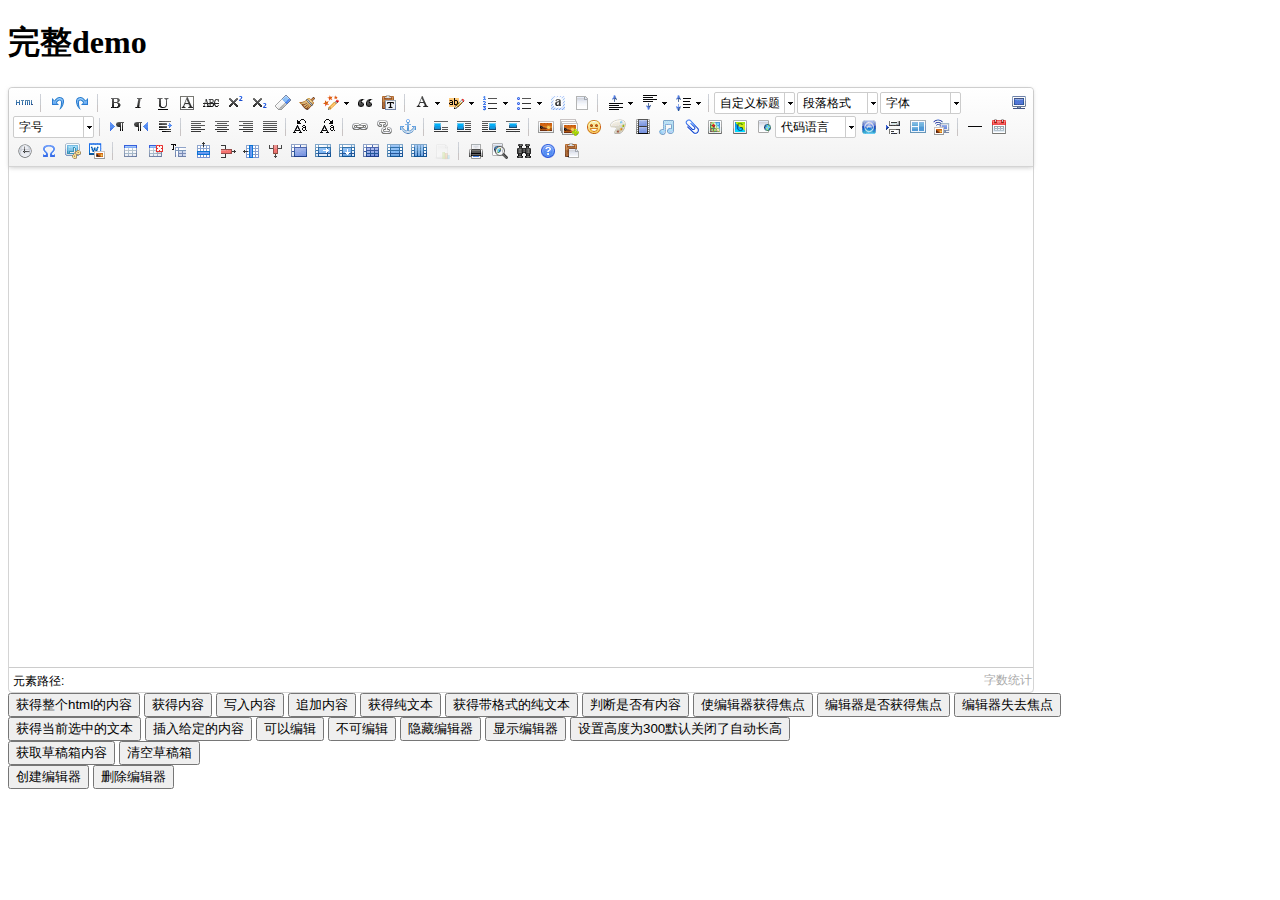
<file: Exam.Back.Mvc/H-ui.admin/lib/ueditor/1.4.3/index.html>
<!DOCTYPE HTML PUBLIC "-//W3C//DTD HTML 4.01 Transitional//EN"
        "http://www.w3.org/TR/html4/loose.dtd">
<html>
<head>
    <title>完整demo</title>
    <meta http-equiv="Content-Type" content="text/html;charset=utf-8"/>
    <script type="text/javascript" charset="utf-8" src="ueditor.config.js"></script>
    <script type="text/javascript" charset="utf-8" src="ueditor.all.min.js"> </script>
    <!--建议手动加在语言，避免在ie下有时因为加载语言失败导致编辑器加载失败-->
    <!--这里加载的语言文件会覆盖你在配置项目里添加的语言类型，比如你在配置项目里配置的是英文，这里加载的中文，那最后就是中文-->
    <script type="text/javascript" charset="utf-8" src="lang/zh-cn/zh-cn.js"></script>

    <style type="text/css">
        div{
            width:100%;
        }
    </style>
</head>
<body>
<div>
    <h1>完整demo</h1>
    <script id="editor" type="text/plain" style="width:1024px;height:500px;"></script>
</div>
<div id="btns">
    <div>
        <button onclick="getAllHtml()">获得整个html的内容</button>
        <button onclick="getContent()">获得内容</button>
        <button onclick="setContent()">写入内容</button>
        <button onclick="setContent(true)">追加内容</button>
        <button onclick="getContentTxt()">获得纯文本</button>
        <button onclick="getPlainTxt()">获得带格式的纯文本</button>
        <button onclick="hasContent()">判断是否有内容</button>
        <button onclick="setFocus()">使编辑器获得焦点</button>
        <button onmousedown="isFocus(event)">编辑器是否获得焦点</button>
        <button onmousedown="setblur(event)" >编辑器失去焦点</button>

    </div>
    <div>
        <button onclick="getText()">获得当前选中的文本</button>
        <button onclick="insertHtml()">插入给定的内容</button>
        <button id="enable" onclick="setEnabled()">可以编辑</button>
        <button onclick="setDisabled()">不可编辑</button>
        <button onclick=" UE.getEditor('editor').setHide()">隐藏编辑器</button>
        <button onclick=" UE.getEditor('editor').setShow()">显示编辑器</button>
        <button onclick=" UE.getEditor('editor').setHeight(300)">设置高度为300默认关闭了自动长高</button>
    </div>

    <div>
        <button onclick="getLocalData()" >获取草稿箱内容</button>
        <button onclick="clearLocalData()" >清空草稿箱</button>
    </div>

</div>
<div>
    <button onclick="createEditor()">
    创建编辑器</button>
    <button onclick="deleteEditor()">
    删除编辑器</button>
</div>

<script type="text/javascript">

    //实例化编辑器
    //建议使用工厂方法getEditor创建和引用编辑器实例，如果在某个闭包下引用该编辑器，直接调用UE.getEditor('editor')就能拿到相关的实例
    var ue = UE.getEditor('editor');


    function isFocus(e){
        alert(UE.getEditor('editor').isFocus());
        UE.dom.domUtils.preventDefault(e)
    }
    function setblur(e){
        UE.getEditor('editor').blur();
        UE.dom.domUtils.preventDefault(e)
    }
    function insertHtml() {
        var value = prompt('插入html代码', '');
        UE.getEditor('editor').execCommand('insertHtml', value)
    }
    function createEditor() {
        enableBtn();
        UE.getEditor('editor');
    }
    function getAllHtml() {
        alert(UE.getEditor('editor').getAllHtml())
    }
    function getContent() {
        var arr = [];
        arr.push("使用editor.getContent()方法可以获得编辑器的内容");
        arr.push("内容为：");
        arr.push(UE.getEditor('editor').getContent());
        alert(arr.join("\n"));
    }
    function getPlainTxt() {
        var arr = [];
        arr.push("使用editor.getPlainTxt()方法可以获得编辑器的带格式的纯文本内容");
        arr.push("内容为：");
        arr.push(UE.getEditor('editor').getPlainTxt());
        alert(arr.join('\n'))
    }
    function setContent(isAppendTo) {
        var arr = [];
        arr.push("使用editor.setContent('欢迎使用ueditor')方法可以设置编辑器的内容");
        UE.getEditor('editor').setContent('欢迎使用ueditor', isAppendTo);
        alert(arr.join("\n"));
    }
    function setDisabled() {
        UE.getEditor('editor').setDisabled('fullscreen');
        disableBtn("enable");
    }

    function setEnabled() {
        UE.getEditor('editor').setEnabled();
        enableBtn();
    }

    function getText() {
        //当你点击按钮时编辑区域已经失去了焦点，如果直接用getText将不会得到内容，所以要在选回来，然后取得内容
        var range = UE.getEditor('editor').selection.getRange();
        range.select();
        var txt = UE.getEditor('editor').selection.getText();
        alert(txt)
    }

    function getContentTxt() {
        var arr = [];
        arr.push("使用editor.getContentTxt()方法可以获得编辑器的纯文本内容");
        arr.push("编辑器的纯文本内容为：");
        arr.push(UE.getEditor('editor').getContentTxt());
        alert(arr.join("\n"));
    }
    function hasContent() {
        var arr = [];
        arr.push("使用editor.hasContents()方法判断编辑器里是否有内容");
        arr.push("判断结果为：");
        arr.push(UE.getEditor('editor').hasContents());
        alert(arr.join("\n"));
    }
    function setFocus() {
        UE.getEditor('editor').focus();
    }
    function deleteEditor() {
        disableBtn();
        UE.getEditor('editor').destroy();
    }
    function disableBtn(str) {
        var div = document.getElementById('btns');
        var btns = UE.dom.domUtils.getElementsByTagName(div, "button");
        for (var i = 0, btn; btn = btns[i++];) {
            if (btn.id == str) {
                UE.dom.domUtils.removeAttributes(btn, ["disabled"]);
            } else {
                btn.setAttribute("disabled", "true");
            }
        }
    }
    function enableBtn() {
        var div = document.getElementById('btns');
        var btns = UE.dom.domUtils.getElementsByTagName(div, "button");
        for (var i = 0, btn; btn = btns[i++];) {
            UE.dom.domUtils.removeAttributes(btn, ["disabled"]);
        }
    }

    function getLocalData () {
        alert(UE.getEditor('editor').execCommand( "getlocaldata" ));
    }

    function clearLocalData () {
        UE.getEditor('editor').execCommand( "clearlocaldata" );
        alert("已清空草稿箱")
    }
</script>
</body>
</html>
</file>
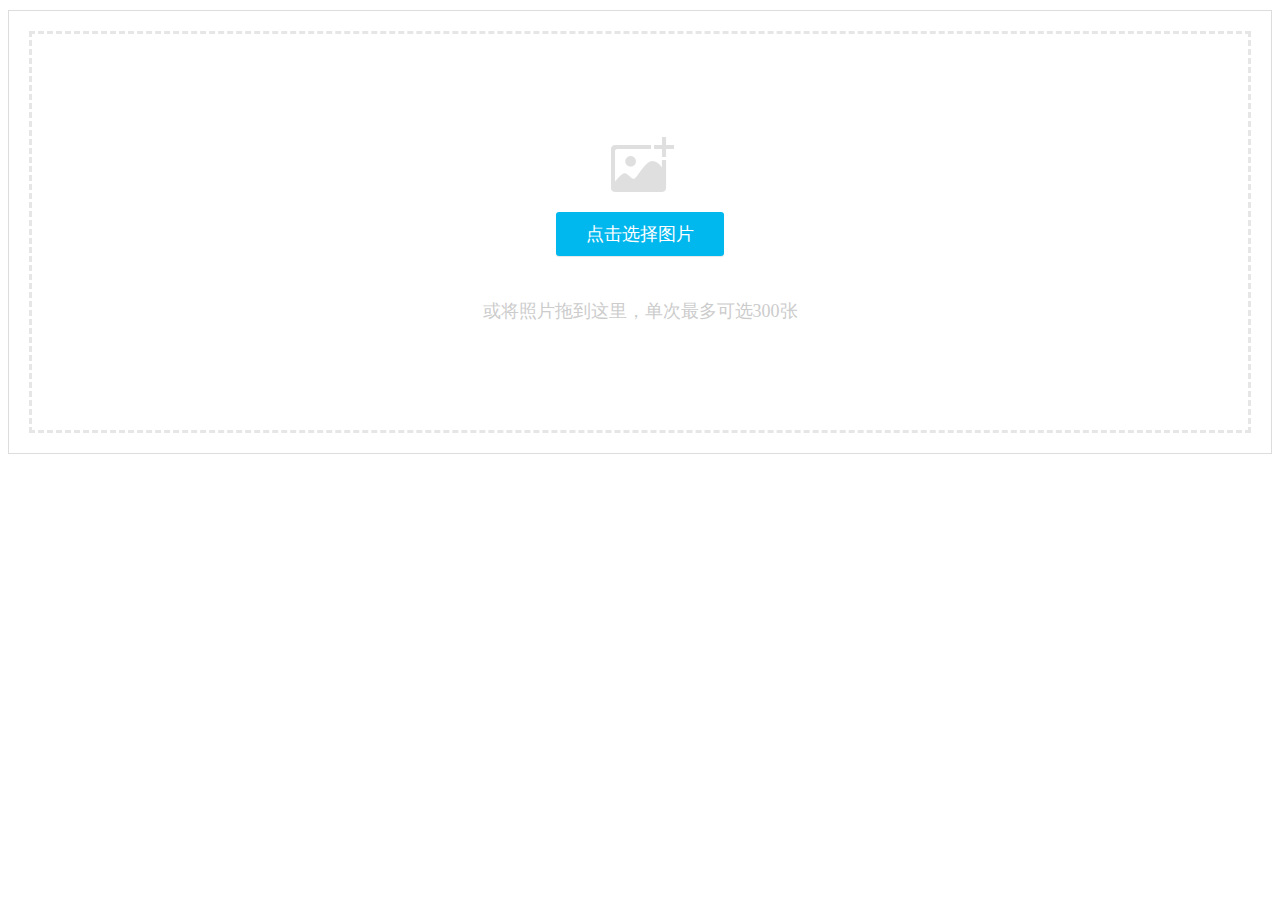
<file: Exam.Back.Mvc/H-ui.admin/lib/webuploader/0.1.5/image-upload/index.html>
<!DOCTYPE HTML>
<html>
<head>
<meta charset="utf-8">
<title>WebUploader演示</title>
<link rel="stylesheet" type="text/css" href="../webuploader.css" />
</head>
<body>
<div class="uploader-list-container">
	<div class="queueList">
		<div id="dndArea" class="placeholder">
			<div id="filePicker-2"></div>
			<p>或将照片拖到这里，单次最多可选300张</p>
		</div>
	</div>
	<div class="statusBar" style="display:none;">
		<div class="progress"> <span class="text">0%</span> <span class="percentage"></span> </div>
		<div class="info"></div>
		<div class="btns">
			<div id="filePicker2"></div>
			<div class="uploadBtn">开始上传</div>
		</div>
	</div>
</div>
<script type="text/javascript" src="../../../jquery/1.9.1/jquery.min.js"></script> 
<script type="text/javascript" src="../webuploader.min.js"></script> 
<script type="text/javascript" src="upload.js"></script>
</body>
</html>
</file>
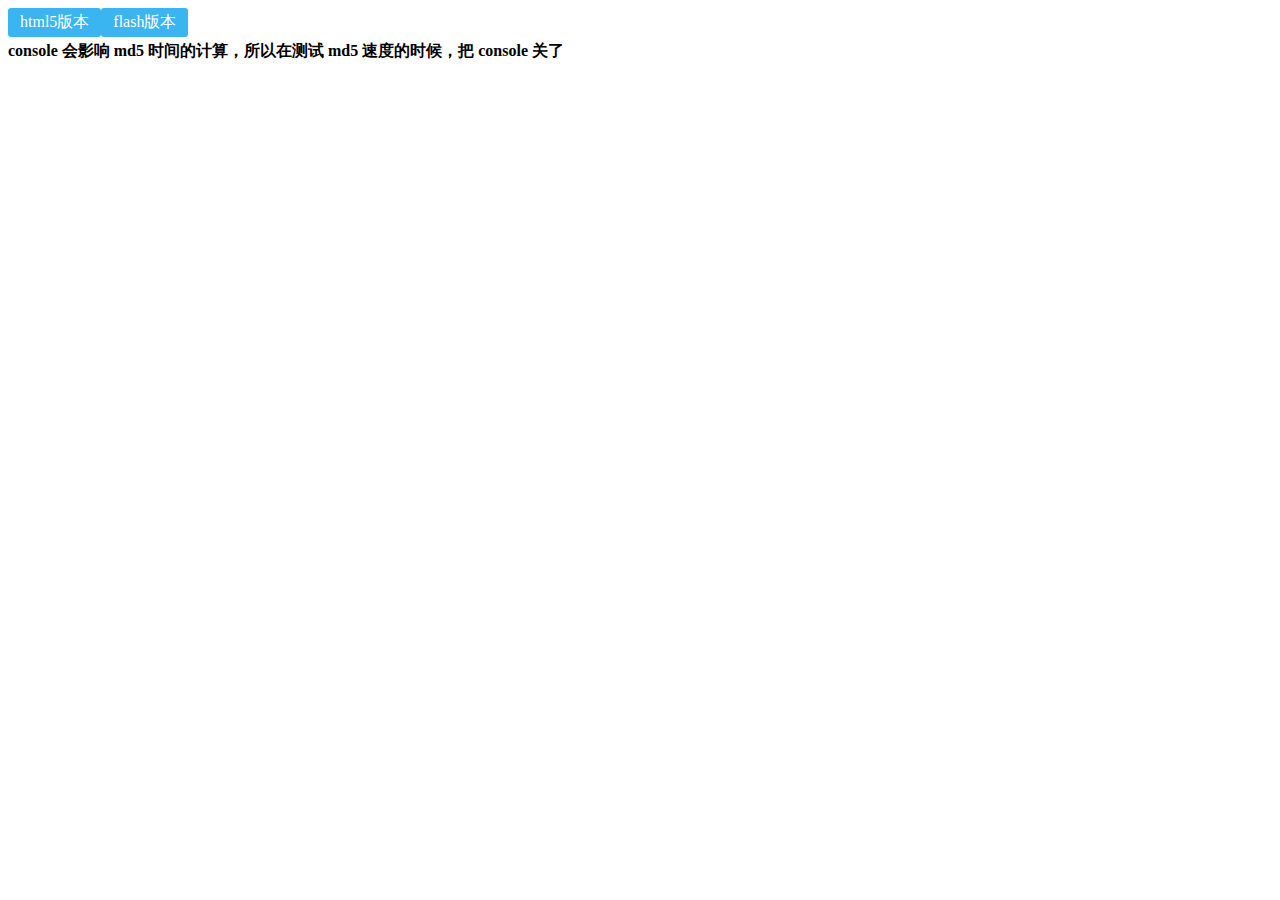
<file: Exam.Back.Mvc/H-ui.admin/lib/webuploader/0.1.5/md5-demo/index.html>
<!DOCTYPE HTML>
<html>
<head>
<meta charset="utf-8">
<title>WebUploader演示 - 带裁剪功能</title>
<link rel="stylesheet" type="text/css" href="../webuploader.css" />
</head>
<body>
<div id="wrapper">
	<div class="uploader-container">
		<div id="filePicker">html5版本</div>
		<div id="filePicker2">flash版本</div>
	</div>
	<div id="log"> <strong>console 会影响 md5 时间的计算，所以在测试 md5 速度的时候，把 console 关了</strong> </div>
</div>
<script type="text/javascript" src="../../../jquery/1.9.1/jquery.min.js"></script> 
<script type="text/javascript" src="../webuploader.min.js"></script> 
<script type="text/javascript" src="script.js"></script>
</body>
</html>
</file>
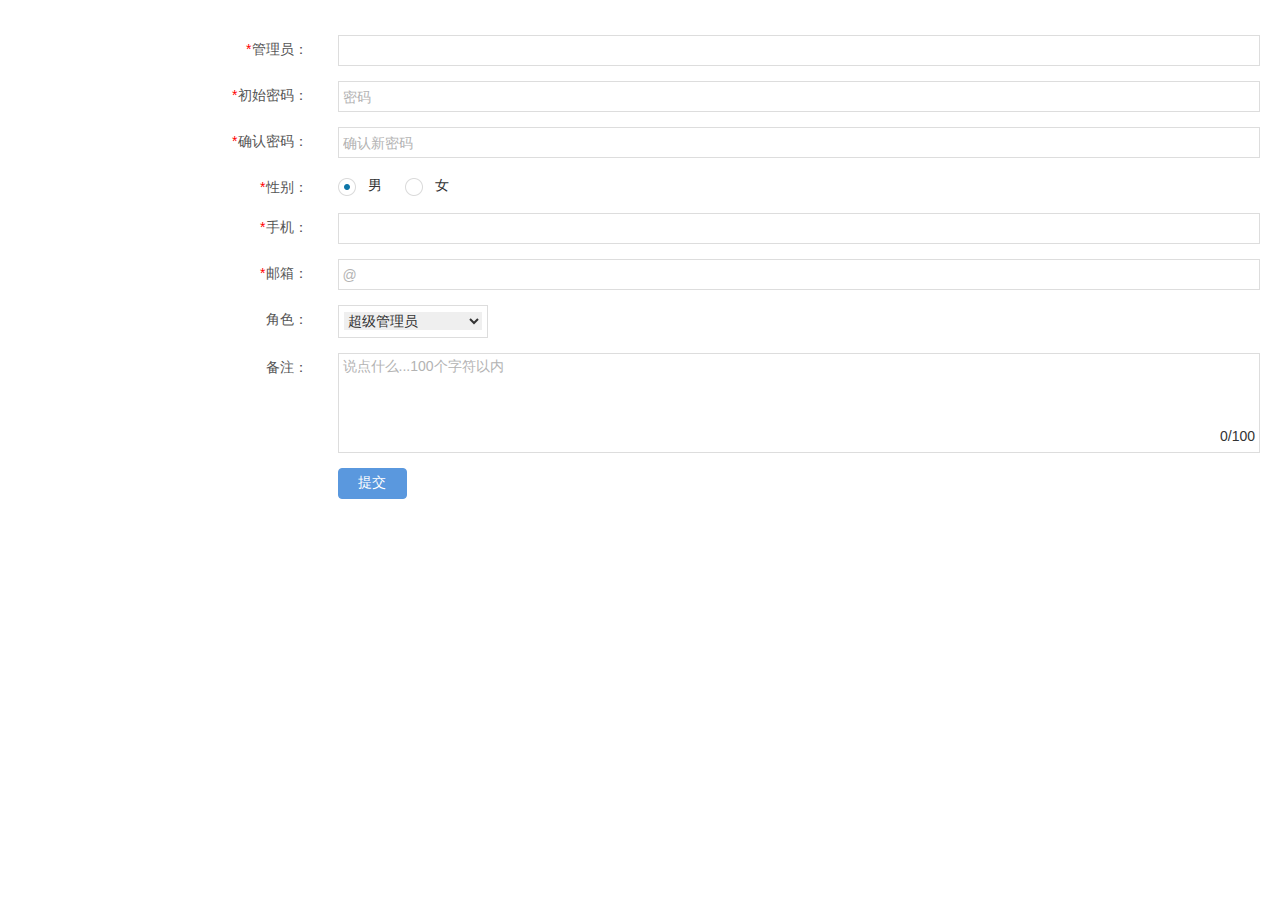
<file: Exam.Back.Mvc/H-ui.admin/admin-add.html>
<!DOCTYPE HTML>
<html>
<head>
<meta charset="utf-8">
<meta name="renderer" content="webkit|ie-comp|ie-stand">
<meta http-equiv="X-UA-Compatible" content="IE=edge,chrome=1">
<meta name="viewport" content="width=device-width,initial-scale=1,minimum-scale=1.0,maximum-scale=1.0,user-scalable=no" />
<meta http-equiv="Cache-Control" content="no-siteapp" />
<!--[if lt IE 9]>
<script type="text/javascript" src="lib/html5shiv.js"></script>
<script type="text/javascript" src="lib/respond.min.js"></script>
<![endif]-->
<link rel="stylesheet" type="text/css" href="static/h-ui/css/H-ui.min.css" />
<link rel="stylesheet" type="text/css" href="static/h-ui.admin/css/H-ui.admin.css" />
<link rel="stylesheet" type="text/css" href="lib/Hui-iconfont/1.0.8/iconfont.css" />
<link rel="stylesheet" type="text/css" href="static/h-ui.admin/skin/default/skin.css" id="skin" />
<link rel="stylesheet" type="text/css" href="static/h-ui.admin/css/style.css" />
<!--[if IE 6]>
<script type="text/javascript" src="lib/DD_belatedPNG_0.0.8a-min.js" ></script>
<script>DD_belatedPNG.fix('*');</script>
<![endif]-->
<title>添加管理员 - 管理员管理 - H-ui.admin v3.1</title>
<meta name="keywords" content="H-ui.admin v3.1,H-ui网站后台模版,后台模版下载,后台管理系统模版,HTML后台模版下载">
<meta name="description" content="H-ui.admin v3.1，是一款由国人开发的轻量级扁平化网站后台模板，完全免费开源的网站后台管理系统模版，适合中小型CMS后台系统。">
</head>
<body>
<article class="page-container">
	<form class="form form-horizontal" id="form-admin-add">
	<div class="row cl">
		<label class="form-label col-xs-4 col-sm-3"><span class="c-red">*</span>管理员：</label>
		<div class="formControls col-xs-8 col-sm-9">
			<input type="text" class="input-text" value="" placeholder="" id="adminName" name="adminName">
		</div>
	</div>
	<div class="row cl">
		<label class="form-label col-xs-4 col-sm-3"><span class="c-red">*</span>初始密码：</label>
		<div class="formControls col-xs-8 col-sm-9">
			<input type="password" class="input-text" autocomplete="off" value="" placeholder="密码" id="password" name="password">
		</div>
	</div>
	<div class="row cl">
		<label class="form-label col-xs-4 col-sm-3"><span class="c-red">*</span>确认密码：</label>
		<div class="formControls col-xs-8 col-sm-9">
			<input type="password" class="input-text" autocomplete="off"  placeholder="确认新密码" id="password2" name="password2">
		</div>
	</div>
	<div class="row cl">
		<label class="form-label col-xs-4 col-sm-3"><span class="c-red">*</span>性别：</label>
		<div class="formControls col-xs-8 col-sm-9 skin-minimal">
			<div class="radio-box">
				<input name="sex" type="radio" id="sex-1" checked>
				<label for="sex-1">男</label>
			</div>
			<div class="radio-box">
				<input type="radio" id="sex-2" name="sex">
				<label for="sex-2">女</label>
			</div>
		</div>
	</div>
	<div class="row cl">
		<label class="form-label col-xs-4 col-sm-3"><span class="c-red">*</span>手机：</label>
		<div class="formControls col-xs-8 col-sm-9">
			<input type="text" class="input-text" value="" placeholder="" id="phone" name="phone">
		</div>
	</div>
	<div class="row cl">
		<label class="form-label col-xs-4 col-sm-3"><span class="c-red">*</span>邮箱：</label>
		<div class="formControls col-xs-8 col-sm-9">
			<input type="text" class="input-text" placeholder="@" name="email" id="email">
		</div>
	</div>
	<div class="row cl">
		<label class="form-label col-xs-4 col-sm-3">角色：</label>
		<div class="formControls col-xs-8 col-sm-9"> <span class="select-box" style="width:150px;">
			<select class="select" name="adminRole" size="1">
				<option value="0">超级管理员</option>
				<option value="1">总编</option>
				<option value="2">栏目主辑</option>
				<option value="3">栏目编辑</option>
			</select>
			</span> </div>
	</div>
	<div class="row cl">
		<label class="form-label col-xs-4 col-sm-3">备注：</label>
		<div class="formControls col-xs-8 col-sm-9">
			<textarea name="" cols="" rows="" class="textarea"  placeholder="说点什么...100个字符以内" dragonfly="true" onKeyUp="$.Huitextarealength(this,100)"></textarea>
			<p class="textarea-numberbar"><em class="textarea-length">0</em>/100</p>
		</div>
	</div>
	<div class="row cl">
		<div class="col-xs-8 col-sm-9 col-xs-offset-4 col-sm-offset-3">
			<input class="btn btn-primary radius" type="submit" value="&nbsp;&nbsp;提交&nbsp;&nbsp;">
		</div>
	</div>
	</form>
</article>

<!--_footer 作为公共模版分离出去--> 
<script type="text/javascript" src="lib/jquery/1.9.1/jquery.min.js"></script> 
<script type="text/javascript" src="lib/layer/2.4/layer.js"></script>
<script type="text/javascript" src="static/h-ui/js/H-ui.min.js"></script> 
<script type="text/javascript" src="static/h-ui.admin/js/H-ui.admin.js"></script> <!--/_footer 作为公共模版分离出去-->

<!--请在下方写此页面业务相关的脚本-->
<script type="text/javascript" src="lib/jquery.validation/1.14.0/jquery.validate.js"></script> 
<script type="text/javascript" src="lib/jquery.validation/1.14.0/validate-methods.js"></script> 
<script type="text/javascript" src="lib/jquery.validation/1.14.0/messages_zh.js"></script> 
<script type="text/javascript">
$(function(){
	$('.skin-minimal input').iCheck({
		checkboxClass: 'icheckbox-blue',
		radioClass: 'iradio-blue',
		increaseArea: '20%'
	});
	
	$("#form-admin-add").validate({
		rules:{
			adminName:{
				required:true,
				minlength:4,
				maxlength:16
			},
			password:{
				required:true,
			},
			password2:{
				required:true,
				equalTo: "#password"
			},
			sex:{
				required:true,
			},
			phone:{
				required:true,
				isPhone:true,
			},
			email:{
				required:true,
				email:true,
			},
			adminRole:{
				required:true,
			},
		},
		onkeyup:false,
		focusCleanup:true,
		success:"valid",
		submitHandler:function(form){
			$(form).ajaxSubmit({
				type: 'post',
				url: "xxxxxxx" ,
				success: function(data){
					layer.msg('添加成功!',{icon:1,time:1000});
				},
                error: function(XmlHttpRequest, textStatus, errorThrown){
					layer.msg('error!',{icon:1,time:1000});
				}
			});
			var index = parent.layer.getFrameIndex(window.name);
			parent.$('.btn-refresh').click();
			parent.layer.close(index);
		}
	});
});
</script> 
<!--/请在上方写此页面业务相关的脚本-->
</body>
</html>
</file>
<file: Exam.Back.Mvc/H-ui.admin/lib/webuploader/0.1.5/webuploader.css>
.webuploader-container{position: relative; display:inline-block; vertical-align:top}
.webuploader-element-invisible{position: absolute !important;clip: rect(1px 1px 1px 1px);/* IE6, IE7*/clip: rect(1px,1px,1px,1px)}
.webuploader-pick{position: relative;display: inline-block;cursor: pointer;background:#3bb4f2;padding:4px 12px;color: #fff;text-align: center;border-radius: 3px;overflow: hidden}
.webuploader-pick-hover{background: #00a2d4}
.webuploader-pick-disable{opacity: 0.6;pointer-events:none}
.uploader-list{width: 100%;overflow: hidden}
.btn-uploadstar{vertical-align:top}
.file-item{float: left;position: relative;margin: 0 20px 20px 0;padding: 4px}
.file-item .error{position: absolute;top: 4px;left: 4px;right: 4px;background: red;color: white;text-align: center;height: 20px;font-size: 14px;line-height: 23px}
.file-item .info{position: absolute;left: 4px;bottom: 4px;right: 4px;height: 20px;line-height: 20px;text-indent: 5px;background: rgba(0, 0, 0, 0.6);color: white;overflow: hidden;white-space: nowrap;text-overflow : ellipsis;font-size: 12px;z-index: 10}
.upload-state-done:after{content:"\f00c";font-family: FontAwesome;font-style: normal;font-weight: normal;line-height: 1;-webkit-font-smoothing: antialiased;-moz-osx-font-smoothing: grayscale;font-size: 32px;position: absolute;bottom: 0;right: 4px;color: #4cae4c;z-index: 99}
.cropper-container{position: relative; overflow: hidden; -webkit-user-select: none; -moz-user-select: none; -ms-user-select: none; user-select: none; background-color: #fff; -webkit-tap-highlight-color: transparent; -webkit-touch-callout: none;}
.cropper-container .cropper-modal{position: absolute; top: 0; right: 0; bottom: 0; left: 0; background: #000; filter: alpha(opacity=50); opacity: .5;}
.cropper-container .cropper-dragger{position: absolute; top: 10%; left: 10%; width: 80%; height: 80%;}
.cropper-container .cropper-preview{display: block; width: 100%; height: 100%; -webkit-box-sizing: border-box; -moz-box-sizing: border-box; box-sizing: border-box; overflow: hidden; border-color: #69f; border-color: rgba(51, 102, 255, .75); border-style: solid; border-width: 1px;}
.cropper-container .cropper-dashed{position: absolute; display: block; filter: alpha(opacity=50); border: 0 dashed #fff; opacity: .5;}
.cropper-container .dashed-h{top: 33.3%; left: 0; width: 100%; height: 33.3%; border-top-width: 1px; border-bottom-width: 1px;}
.cropper-container .dashed-v{top: 0; left: 33.3%; width: 33.3%; height: 100%; border-right-width: 1px; border-left-width: 1px;}
.cropper-container .cropper-face,
.cropper-container .cropper-line,
.cropper-container .cropper-point{position: absolute; display: block; width: 100%; height: 100%; filter: alpha(opacity=10); opacity: .1;}
.cropper-container .cropper-face{top: 0; left: 0; cursor: move; background-color: #fff;}
.cropper-container .cropper-line{background-color: #69f;}
.cropper-container .line-e{top: 0; right: -2px; width: 5px; cursor: e-resize;}
.cropper-container .line-n{top: -2px; left: 0; height: 5px; cursor: n-resize;}
.cropper-container .line-w{top: 0; left: -2px; width: 5px; cursor: w-resize;}
.cropper-container .line-s{bottom: -2px; left: 0; height: 5px; cursor: s-resize;}
.cropper-container .cropper-point{width: 5px; height: 5px; background-color: #69f; filter: alpha(opacity=75); opacity: .75;}
.cropper-container .point-e{top: 49%; right: -2px; cursor: e-resize;}
.cropper-container .point-n{top: -2px; left: 49%; cursor: n-resize;}
.cropper-container .point-w{top: 49%; left: -2px; cursor: w-resize;}
.cropper-container .point-s{bottom: -2px; left: 49%; cursor: s-resize;}
.cropper-container .point-ne{top: -2px; right: -2px; cursor: ne-resize;}
.cropper-container .point-nw{top: -2px; left: -2px; cursor: nw-resize;}
.cropper-container .point-sw{bottom: -2px; left: -2px; cursor: sw-resize;}
.cropper-container .point-se{right: -2px; bottom: -2px; width: 20px; height: 20px; cursor: se-resize; filter: alpha(opacity=100); opacity: 1;}
.cropper-container .point-se:before{position: absolute; right: -50%; bottom: -50%; display: block; width: 200%; height: 200%; content: " "; background-color: #69f; filter: alpha(opacity=0); opacity: 0;}
@media (min-width: 768px){.cropper-container .point-se{width: 15px; height: 15px;}}
@media (min-width: 992px){.cropper-container .point-se{width: 10px; height: 10px;}}
@media (min-width: 1200px){.cropper-container .point-se{width: 5px; height: 5px; filter: alpha(opacity=75); opacity: .75;}}
.cropper-hidden{display: none !important;}
.img-preview{width: 160px; height: 90px; margin-top: 1em; border: 1px solid #ccc;}


.uploader-list-container{color: #838383; font-size: 12px; margin-top: 10px; background-color: #FFF; border:solid 1px #ddd}
.uploader-list-container .queueList{margin: 20px;}
.element-invisible{position: absolute !important; clip: rect(1px 1px 1px 1px); /* IE6, IE7 */ clip: rect(1px,1px,1px,1px);}
.uploader-list-container .placeholder{border: 3px dashed #e6e6e6; min-height: 238px; padding-top: 158px; text-align: center; background: url(images/image.png) center 93px no-repeat; color: #cccccc; font-size: 18px; position: relative;}
.uploader-list-container .placeholder .webuploader-pick{font-size: 18px; background: #00b7ee; border-radius: 3px; line-height: 44px; padding: 0 30px; color: #fff; display: inline-block; margin: 20px auto; cursor: pointer; box-shadow: 0 1px 1px rgba(0, 0, 0, 0.1);}
.uploader-list-container .placeholder .webuploader-pick-hover{background: #00a2d4;}
.uploader-list-container .placeholder .flashTip{color: #666666; font-size: 12px; position: absolute; width: 100%; text-align: center; bottom: 20px;}
.uploader-list-container .placeholder .flashTip a{color: #0785d1; text-decoration: none;}
.uploader-list-container .placeholder .flashTip a:hover{text-decoration: underline;}
.uploader-list-container .placeholder.webuploader-dnd-over{border-color: #999999;}
.uploader-list-container .placeholder.webuploader-dnd-over.webuploader-dnd-denied{border-color: red;}
.uploader-list-container .filelist{list-style: none; margin: 0; padding: 0;}
.uploader-list-container .filelist:after{content: ''; display: block; width: 0; height: 0; overflow: hidden; clear: both;}
.uploader-list-container .filelist li{width: 110px; height: 110px; background: url(images/bg.png) no-repeat; text-align: center; margin: 0 8px 20px 0; position: relative; display: inline; float: left; overflow: hidden; font-size: 12px;}
.uploader-list-container .filelist li p.log{position: relative; top: -45px;}
.uploader-list-container .filelist li p.title{position: absolute; top: 0; left: 0; width: 100%; overflow: hidden; white-space: nowrap; text-overflow : ellipsis; top: 5px; text-indent: 5px; text-align: left;}
.uploader-list-container .filelist li p.progress{position: absolute; width: 100%; bottom: 0; left: 0; height: 8px; overflow: hidden; z-index: 50;}
.uploader-list-container .filelist li p.progress span{display: none; overflow: hidden; width: 0; height: 100%; background: #1483d8 url(images/progress.png) repeat-x; -webit-transition: width 200ms linear; -moz-transition: width 200ms linear; -o-transition: width 200ms linear; -ms-transition: width 200ms linear; transition: width 200ms linear; -webkit-animation: progressmove 2s linear infinite; -moz-animation: progressmove 2s linear infinite; -o-animation: progressmove 2s linear infinite; -ms-animation: progressmove 2s linear infinite; animation: progressmove 2s linear infinite; -webkit-transform: translateZ(0);}
@-webkit-keyframes progressmove{0%{background-position: 0 0;} 100%{background-position: 17px 0;}}
@-moz-keyframes progressmove{0%{background-position: 0 0;} 100%{background-position: 17px 0;}}
@keyframes progressmove{0%{background-position: 0 0;} 100%{background-position: 17px 0;}}
.uploader-list-container .filelist li p.imgWrap{position: relative; z-index: 2; line-height: 110px; vertical-align: middle; overflow: hidden; width: 110px; height: 110px; -webkit-transform-origin: 50% 50%; -moz-transform-origin: 50% 50%; -o-transform-origin: 50% 50%; -ms-transform-origin: 50% 50%; transform-origin: 50% 50%; -webit-transition: 200ms ease-out; -moz-transition: 200ms ease-out; -o-transition: 200ms ease-out; -ms-transition: 200ms ease-out; transition: 200ms ease-out;}
.uploader-list-container .filelist li img{width: 100%;}
.uploader-list-container .filelist li p.error{background: #f43838; color: #fff; position: absolute; bottom: 0; left: 0; height: 28px; line-height: 28px; width: 100%; z-index: 100;}
.uploader-list-container .filelist li .success{display: block; position: absolute; left: 0; bottom: 0; height: 40px; width: 100%; z-index: 200; background: url(images/success.png) no-repeat right bottom;}
.uploader-list-container .filelist div.file-panel{position: absolute; height: 0; filter: progid:DXImageTransform.Microsoft.gradient(GradientType=0,startColorstr='#80000000', endColorstr='#80000000')\0; background: rgba( 0, 0, 0, 0.5 ); width: 100%; top: 0; left: 0; overflow: hidden; z-index: 300;}
.uploader-list-container .filelist div.file-panel span{width: 24px; height: 24px; display: inline; float: right; text-indent: -9999px; overflow: hidden; background: url(images/icons.png) no-repeat; margin: 5px 1px 1px; cursor: pointer;}
.uploader-list-container .filelist div.file-panel span.rotateLeft{background-position: 0 -24px;}
.uploader-list-container .filelist div.file-panel span.rotateLeft:hover{background-position: 0 0;}
.uploader-list-container .filelist div.file-panel span.rotateRight{background-position: -24px -24px;}
.uploader-list-container .filelist div.file-panel span.rotateRight:hover{background-position: -24px 0;}
.uploader-list-container .filelist div.file-panel span.cancel{background-position: -48px -24px;}
.uploader-list-container .filelist div.file-panel span.cancel:hover{background-position: -48px 0;}
.uploader-list-container .statusBar{height: 63px; border-top: 1px solid #dadada; padding: 0 20px; line-height: 63px; vertical-align: middle; position: relative;}
.uploader-list-container .statusBar .progress{border: 1px solid #1483d8; width: 198px; background: #fff; height: 18px; position: relative; display: inline-block; text-align: center; line-height: 20px; color: #6dbfff; position: relative; margin-right: 10px;}
.uploader-list-container .statusBar .progress span.percentage{width: 0; height: 100%; left: 0; top: 0; background: #1483d8; position: absolute;}
.uploader-list-container .statusBar .progress span.text{position: relative; z-index: 10;}
.uploader-list-container .statusBar .info{display: inline-block; font-size: 14px; color: #666666;}
.uploader-list-container .statusBar .btns{position: absolute; top: 10px; right: 20px; line-height: 40px;}
#filePicker{display: inline-block; float: left;}
.uploader-list-container .statusBar .btns .webuploader-pick,
.uploader-list-container .statusBar .btns .uploadBtn,
.uploader-list-container .statusBar .btns .uploadBtn.state-uploading,
.uploader-list-container .statusBar .btns .uploadBtn.state-paused{background: #ffffff; border: 1px solid #cfcfcf; color: #565656; padding: 0 18px; display: inline-block; border-radius: 3px; margin-left: 10px; cursor: pointer; font-size: 14px; float: left;}
.uploader-list-container .statusBar .btns .webuploader-pick-hover,
.uploader-list-container .statusBar .btns .uploadBtn:hover,
.uploader-list-container .statusBar .btns .uploadBtn.state-uploading:hover,
.uploader-list-container .statusBar .btns .uploadBtn.state-paused:hover{background: #f0f0f0;}
.uploader-list-container .statusBar .btns .uploadBtn{background: #00b7ee; color: #fff; border-color: transparent;}
.uploader-list-container .statusBar .btns .uploadBtn:hover{background: #00a2d4;}
.uploader-list-container .statusBar .btns .uploadBtn.disabled{pointer-events: none; opacity: 0.6;}
</file>
<file: Exam.Back.Mvc/H-ui.admin/static/h-ui.admin/css/H-ui.admin.css>
﻿@charset "utf-8";
/* -----------H-ui前端框架-------------
* H-ui.admin.css v2.5
* http://www.h-ui.net/
* Created & Modified by guojunhui
* Date modified 2016.05.31
*
* Copyright 2013-2016 北京颖杰联创科技有限公司 All rights reserved.
* Licensed under MIT license.
* http://opensource.org/licenses/MIT
*
*/
html{height:100%}
body{min-height: 100%;position: relative;font-size:14px;color:#333; background-color:#fff}
a{color:#333}a:hover,a:focus,.maincolor,.maincolor a{color:#06c}
.bg-1{ background-color:#f5fafe}
h4{line-height:30px}

/*页面框架*/
.Hui-header{position:absolute;top:0; right:0; left:0;height:44px;z-index:999; padding:0 15px}
.Hui-aside{position: absolute;top:44px;bottom:0;left:0;padding-top:10px;width:199px;z-index:99;overflow:auto; background-color:rgba(238,238,238,0.98);_background-color:rgb(238,238,238);border-right: 1px solid #e5e5e5}
.Hui-article-box{position: absolute;top:44px;right:0;bottom: 0;left:199px; overflow:hidden; z-index:1; background-color:#fff}
	.Hui-article{position: absolute;top:34px;bottom:0;left:0; right:0;overflow:auto;z-index:1}
.Hui-container{ padding:45px 0 0}
.Hui-aside,.Hui-article-box,.dislpayArrow{-moz-transition: all 0.2s ease 0s;-webkit-transition: all 0.2s ease 0s;-ms-transition: all 0.2s ease 0s;-o-transition: all 0.2s ease 0s;transition: all 0.2s ease 0s}
.big-page .Hui-article-box,.big-page .dislpayArrow,.big-page .breadcrumb{left:0px}
.big-page .Hui-aside{ left:-200px}
.page-container{ padding:20px}
@media (max-width: 767px) {
	.page-container{ padding:15px}
}
/*组件*/
/*logo*/

/*导航*/
#Hui-nav > ul > li{ font-weight:normal}
@media (max-width: 767px) {
	#Hui-nav{display: block; top: 0; left: 65px; right: 65px}
	#Hui-nav > ul { width: 100%}
	#Hui-nav > ul > li{ width: 24%;text-align:center;}
	#Hui-nav > ul > li a{ text-align: center; padding: 0}
}
#Hui-userbar{right:20px; position:absolute; top:0;}
#Hui-userbar > ul > li > a{padding:0 10px}
	
#Hui-msg .badge{ position:absolute; left:19px; top:4px; font-size:12px; font-weight:normal; padding:1px 5px}
/*左侧菜单*/
.Hui-aside .menu_dropdown dl{ margin-bottom:0}
.Hui-aside .menu_dropdown dt{display:block;line-height:35px;padding-left:15px;cursor:pointer;position:relative;border-bottom: 1px solid #e5e5e5;font-weight:normal}
.Hui-aside .menu_dropdown dt .menu_dropdown-arrow{ position:absolute;overflow: hidden; top:0; right:15px;transition-duration:0.3s ;transition-property:all}
.Hui-aside .menu_dropdown dd{ display:none}
.Hui-aside .menu_dropdown dt.selected .menu_dropdown-arrow{transform: rotate(180deg)}
.Hui-aside .menu_dropdown dd.selected{display:block; margin-left:0px}
.Hui-aside .menu_dropdown ul{padding:0px}
.Hui-aside .menu_dropdown li{line-height:35px;overflow:hidden;zoom:1}
.Hui-aside .menu_dropdown li a{padding-left:15px; display:block;font-weight: bold; margin:0}
.Hui-aside .menu_dropdown li a i{ font-weight: normal}
.Hui-aside .menu_dropdown dd ul{padding:3px 8px}
.Hui-aside .menu_dropdown dd li{line-height:32px}
.Hui-aside .menu_dropdown dd li a{line-height:32px;padding-left:26px; border-bottom:none; font-weight:normal}
.Hui-aside .menu_dropdown li a:hover{text-decoration:none}
.Hui-aside .menu_dropdown li.current a,.menu_dropdown li.current a:hover{background-color:rgba(255,255,255,0.2)}
/*菜单收缩切换*/
.dislpayArrow{position: absolute;top: 0;bottom: 0;left:200px;width:0px; height:100%;z-index:10}
.dislpayArrow a{ position:absolute; display:block; width:17px; height:61px;top:50%; margin-top:-30px;outline:none}
.dislpayArrow a.open{ background-position:0 -61px}
.dislpayArrow a:hover{ text-decoration:none; background-position:right 0}
.dislpayArrow a.open:hover{background-position:right -61px}

/*选项卡导航*/
.Hui-tabNav-wp{position:relative; height:35px;overflow:hidden}
.Hui-tabNav,
.Hui-tabNav .acrossTab li
,.Hui-tabNav .acrossTab li em{background-image:url(../images/acrossTab/acrossTab-2.png)}
.Hui-tabNav{height:35px; padding-right:75px;overflow:hidden; position:relative;background-color:#efeef0; background-repeat: repeat-x; background-position: 0 -175px;}
.Hui-tabNav .acrossTab{ position:absolute; height:26px; line-height:26px; background:none; top:8px; left:0;padding-top:0}
.Hui-tabNav .acrossTab li{height:26px;line-height:26px;}
.Hui-tabNav .acrossTab li em{ right:-16px; height: 26px; width: 16px}
.loading {background:url(../images/loading.gif) no-repeat center; height:100px}
.show_iframe{ position:absolute; top:0; right:0; left:0; bottom:0;}
.show_iframe iframe {position: absolute;bottom: 0;height: 100%;width: 100%}
.Hui-tabNav-more {position: absolute;right:0px;width:70px;top:4px;display: none}

/*面包屑导航*/
.breadcrumb{background-color:#f5f5f5; padding:0 20px; position:relative; z-index:99}
@media (max-width: 767px) {
	.breadcrumb{ padding:0 15px;}
	.show_iframe{-webkit-overflow-scrolling: touch;overflow-y: scroll;}
}

/*横向手机 竖向平板*/
@media (max-width: 767px) {
	.Hui-aside{ display:none;float:none; width:100%; height:auto; margin-top:0;padding-top:0;bottom:auto}
	.big-page .Hui-aside{ left:0!important}
		.menu_dropdown dt{line-height:44px}
		.menu_dropdown li,.menu_dropdown dd li,.menu_dropdown dd li a{ line-height:44px}
  .Hui-tabNav{ position:fixed; z-index:998}
  .Hui-article{ top:44px}
  .Hui-article-box{ position:static; left:0}
  .Hui-article-box .pd-20{padding:15px}
		.Hui-article{left:0}
		.Hui-container .bk-gray{ border:none}
		.Hui-container .pd-10{ padding:0}
}

/*==============以下是业务相关的样式====================*/
/*权限*/
.permission-list{ border:solid 1px #eee;}
.permission-list > dt{ background-color:#efefef;padding:5px 10px}
.permission-list > dd{ padding:10px; padding-left:30px}
.permission-list > dd > dl{ border-bottom:solid 1px #eee; padding:5px 0}
.permission-list > dd > dl > dt{ display:inline-block;float:left;white-space:nowrap;width:100px}
.permission-list > dd > dl > dd{ margin-left:100px;}
.permission-list > dd > dl > dd > label{ padding-right:10px}

/*图片预览*/
.portfolio-area{ margin-right: -20px;}
.portfolio-area li{position: relative; float: left; margin-right: 20px; width:162px; height:162px;margin-top: 20px;}
.portfolio-area li.hover{ z-index:9}
.portfolio-area li .portfoliobox{ position: absolute; top: 0; left: 0; width: 152px; height: 152px;padding:5px;border: solid 1px #eee; background-color: #fff;}
.portfolio-area li .checkbox{position: absolute; top: 10px; right: 5px; cursor:pointer}
.portfolio-area li.hover .portfoliobox{ height:auto;padding-bottom:10px;box-shadow:0 1px 3px rgba(68, 68, 68,0.3);-moz-box-shadow:0 1px 3px rgba(68, 68, 68,0.3);-webkit-box-shadow:0 1px 3px rgba(68, 68, 68,0.3)}
.portfolio-area li .picbox{width: 150px; height: 150px;overflow: hidden;text-align: center;vertical-align:middle;display:table-cell; line-height:150px;}
.portfolio-area li .picbox img{max-width:150px; max-height:150px;vertical-align:middle;}
.portfolio-area li .textbox{ display: none; margin-top: 5px;}
.portfolio-area li.hover .textbox{ display: block;}
.portfolio-area li label{ display:block; cursor:pointer}
</file>
<file: Exam.Back.Mvc/H-ui.admin/lib/Hui-iconfont/1.0.8/iconfont.css>
/* -----------H-ui前端框架-------------
* iconfont.css v1.0.8
* http://www.h-ui.net/
* Created & Modified by guojunhui
* Date modified 2016.06.21
*
* Copyright 2013-2015 北京颖杰联创科技有限公司 All rights reserved.
* Licensed under MIT license.
* http://opensource.org/licenses/MIT
*
*/
@font-face {font-family: "Hui-iconfont";
  src: url('iconfont.eot'); /* IE9*/
  src: url('iconfont.eot?#iefix') format('embedded-opentype'), /* IE6-IE8 */
  url('iconfont.woff') format('woff'), /* chrome、firefox */
  url('iconfont.ttf') format('truetype'), /* chrome、firefox、opera、Safari, Android, iOS 4.2+*/
  url('iconfont.svg#Hui-iconfont') format('svg'); /* iOS 4.1- */
}

.Hui-iconfont {
  font-family:"Hui-iconfont" !important;
  font-style:normal;
  -webkit-font-smoothing: antialiased;
  -webkit-text-stroke-width: 0.2px;
  -moz-osx-font-smoothing: grayscale;
}
.Hui-iconfont-gotop:before { content: "\e684"; }
.Hui-iconfont-music:before { content: "\e60f"; }
.Hui-iconfont-tags:before { content: "\e64b"; }
.Hui-iconfont-jieri:before { content: "\e727"; }
.Hui-iconfont-jishiqi:before { content: "\e728"; }
.Hui-iconfont-pad:before { content: "\e64c"; }
.Hui-iconfont-lunzi:before { content: "\e64d"; }
.Hui-iconfont-jiandao:before { content: "\e64e"; }
.Hui-iconfont-xianshiqi:before { content: "\e64f"; }
.Hui-iconfont-zhaoxiangji:before { content: "\e650"; }
.Hui-iconfont-danfanxiangji:before { content: "\e651"; }
.Hui-iconfont-dayinji:before { content: "\e652"; }
.Hui-iconfont-user-zhanzhang:before { content: "\e653"; }
.Hui-iconfont-chajian:before { content: "\e654"; }
.Hui-iconfont-arrow1-bottom:before { content: "\e674"; }
.Hui-iconfont-arrow1-left:before { content: "\e678"; }
.Hui-iconfont-arrow1-top:before { content: "\e679"; }
.Hui-iconfont-arrow1-right:before { content: "\e67a"; }
.Hui-iconfont-jieri1:before { content: "\e655"; }
.Hui-iconfont-face-weixiao:before { content: "\e656"; }
.Hui-iconfont-face-chijing:before { content: "\e657"; }
.Hui-iconfont-face-dai:before { content: "\e658"; }
.Hui-iconfont-face-shuaku:before { content: "\e659"; }
.Hui-iconfont-face-mogui:before { content: "\e65a"; }
.Hui-iconfont-face-ganga:before { content: "\e65b"; }
.Hui-iconfont-face-qin:before { content: "\e65c"; }
.Hui-iconfont-face-nu:before { content: "\e65d"; }
.Hui-iconfont-face-zhayan:before { content: "\e65e"; }
.Hui-iconfont-face-shengqi:before { content: "\e65f"; }
.Hui-iconfont-face-ma:before { content: "\e660"; }
.Hui-iconfont-face-bishi:before { content: "\e661"; }
.Hui-iconfont-face-maimeng:before { content: "\e662"; }
.Hui-iconfont-face-jingdai:before { content: "\e663"; }
.Hui-iconfont-face-yun:before { content: "\e664"; }
.Hui-iconfont-home2:before { content: "\e67f"; }
.Hui-iconfont-search2:before { content: "\e665"; }
.Hui-iconfont-share2:before { content: "\e666"; }
.Hui-iconfont-face:before { content: "\e668"; }
.Hui-iconfont-wuliu:before { content: "\e669"; }
.Hui-iconfont-dianpu:before { content: "\e66a"; }
.Hui-iconfont-chexiao:before { content: "\e66b"; }
.Hui-iconfont-zhongzuo:before { content: "\e66c"; }
.Hui-iconfont-zan:before { content: "\e66d"; }
.Hui-iconfont-cai:before { content: "\e66e"; }
.Hui-iconfont-yuyin3:before { content: "\e66f"; }
.Hui-iconfont-cart2-selected:before { content: "\e670"; }
.Hui-iconfont-weizhi:before { content: "\e671"; }
.Hui-iconfont-face-ku:before { content: "\e688"; }
.Hui-iconfont-down:before { content: "\e640"; }
.Hui-iconfont-cart2-man:before { content: "\e672"; }
.Hui-iconfont-card2-kong:before { content: "\e673"; }
.Hui-iconfont-luyin:before { content: "\e619"; }
.Hui-iconfont-html:before { content: "\e69f"; }
.Hui-iconfont-css:before { content: "\e6a0"; }
.Hui-iconfont-android:before { content: "\e6a2"; }
.Hui-iconfont-github:before { content: "\e6d1"; }
.Hui-iconfont-html5:before { content: "\e6d2"; }
.Hui-iconfont-huangguan:before { content: "\e6d3"; }
.Hui-iconfont-news:before { content: "\e616"; }
.Hui-iconfont-slider-right:before { content: "\e63d"; }
.Hui-iconfont-slider-left:before { content: "\e67d"; }
.Hui-iconfont-tuku:before { content: "\e613"; }
.Hui-iconfont-shuru:before { content: "\e647"; }
.Hui-iconfont-sanjiao:before { content: "\e67e"; }
.Hui-iconfont-share-renren:before { content: "\e6d8"; }
.Hui-iconfont-share-tweibo:before { content: "\e6d9"; }
.Hui-iconfont-arrow2-left:before { content: "\e6d4"; }
.Hui-iconfont-paixu:before { content: "\e675"; }
.Hui-iconfont-niming:before { content: "\e624"; }
.Hui-iconfont-add:before { content: "\e600"; }
.Hui-iconfont-root:before { content: "\e62d"; }
.Hui-iconfont-xuanzhong:before { content: "\e676"; }
.Hui-iconfont-weixuanzhong:before { content: "\e677"; }
.Hui-iconfont-arrow2-bottom:before { content: "\e6d5"; }
.Hui-iconfont-arrow2-top:before { content: "\e6d6"; }
.Hui-iconfont-like2:before { content: "\e648"; }
.Hui-iconfont-arrow2-right:before { content: "\e6d7"; }
.Hui-iconfont-shangyishou:before { content: "\e6db"; }
.Hui-iconfont-xiayishou:before { content: "\e6e3"; }
.Hui-iconfont-share-weixin:before { content: "\e694"; }
.Hui-iconfont-shenhe-tingyong:before { content: "\e631"; }
.Hui-iconfont-gouxuan2:before { content: "\e601"; }
.Hui-iconfont-selected:before { content: "\e617"; }
.Hui-iconfont-jianhao:before { content: "\e6a1"; }
.Hui-iconfont-user-group:before { content: "\e62b"; }
.Hui-iconfont-yiguanzhu:before { content: "\e680"; }
.Hui-iconfont-gengduo3:before { content: "\e6f9"; }
.Hui-iconfont-comment:before { content: "\e622"; }
.Hui-iconfont-tongji-zhu:before { content: "\e618"; }
.Hui-iconfont-like:before { content: "\e649"; }
.Hui-iconfont-shangjia:before { content: "\e6dc"; }
.Hui-iconfont-save:before { content: "\e632"; }
.Hui-iconfont-gongsi:before { content: "\e643"; }
.Hui-iconfont-system:before { content: "\e62e"; }
.Hui-iconfont-pifu:before { content: "\e62a"; }
.Hui-iconfont-menu:before { content: "\e667"; }
.Hui-iconfont-msg:before { content: "\e62f"; }
.Hui-iconfont-huangguan1:before { content: "\e729"; }
.Hui-iconfont-userid:before { content: "\e602"; }
.Hui-iconfont-cang-selected:before { content: "\e630"; }
.Hui-iconfont-yundown:before { content: "\e641"; }
.Hui-iconfont-help:before { content: "\e633"; }
.Hui-iconfont-chuku:before { content: "\e634"; }
.Hui-iconfont-picture:before { content: "\e646"; }
.Hui-iconfont-wenzhouyinxing:before { content: "\e6ed"; }
.Hui-iconfont-ad:before { content: "\e635"; }
.Hui-iconfont-fenlei:before { content: "\e681"; }
.Hui-iconfont-saoyisao:before { content: "\e682"; }
.Hui-iconfont-search:before { content: "\e683"; }
.Hui-iconfont-tuwenxiangqing:before { content: "\e685"; }
.Hui-iconfont-leijipingjia:before { content: "\e686"; }
.Hui-iconfont-hetong:before { content: "\e636"; }
.Hui-iconfont-tongji:before { content: "\e61a"; }
.Hui-iconfont-quanbudingdan:before { content: "\e687"; }
.Hui-iconfont-cang:before { content: "\e61b"; }
.Hui-iconfont-xiaoxi:before { content: "\e68a"; }
.Hui-iconfont-renwu:before { content: "\e637"; }
.Hui-iconfont-more:before { content: "\e68b"; }
.Hui-iconfont-zhizhao:before { content: "\e638"; }
.Hui-iconfont-fabu:before { content: "\e603"; }
.Hui-iconfont-shenhe-butongguo2:before { content: "\e6dd"; }
.Hui-iconfont-share-qq:before { content: "\e67b"; }
.Hui-iconfont-upload:before { content: "\e642"; }
.Hui-iconfont-add2:before { content: "\e604"; }
.Hui-iconfont-jiesuo:before { content: "\e605"; }
.Hui-iconfont-zhongtumoshi:before { content: "\e68c"; }
.Hui-iconfont-datumoshi:before { content: "\e68d"; }
.Hui-iconfont-face2:before { content: "\e68e"; }
.Hui-iconfont-huanyipi:before { content: "\e68f"; }
.Hui-iconfont-shijian:before { content: "\e690"; }
.Hui-iconfont-feedback:before { content: "\e691"; }
.Hui-iconfont-feedback2:before { content: "\e692"; }
.Hui-iconfont-share-pengyouquan:before { content: "\e693"; }
.Hui-iconfont-zan2:before { content: "\e697"; }
.Hui-iconfont-arrow3-bottom:before { content: "\e698"; }
.Hui-iconfont-arrow3-top:before { content: "\e699"; }
.Hui-iconfont-arrow3-right:before { content: "\e69a"; }
.Hui-iconfont-arrow3-left:before { content: "\e69b"; }
.Hui-iconfont-more2:before { content: "\e69c"; }
.Hui-iconfont-cang2-selected:before { content: "\e69d"; }
.Hui-iconfont-cang2:before { content: "\e69e"; }
.Hui-iconfont-dangan:before { content: "\e639"; }
.Hui-iconfont-money:before { content: "\e63a"; }
.Hui-iconfont-share-weibo:before { content: "\e6da"; }
.Hui-iconfont-email:before { content: "\e63b"; }
.Hui-iconfont-tongji-xian:before { content: "\e61c"; }
.Hui-iconfont-bank:before { content: "\e628"; }
.Hui-iconfont-home:before { content: "\e625"; }
.Hui-iconfont-user:before { content: "\e62c"; }
.Hui-iconfont-log:before { content: "\e623"; }
.Hui-iconfont-pages:before { content: "\e626"; }
.Hui-iconfont-sim:before { content: "\e629"; }
.Hui-iconfont-tingzhi:before { content: "\e6e4"; }
.Hui-iconfont-dengdai:before { content: "\e606"; }
.Hui-iconfont-user-add:before { content: "\e607"; }
.Hui-iconfont-copy:before { content: "\e6ea"; }
.Hui-iconfont-file:before { content: "\e63e"; }
.Hui-iconfont-share-douban:before { content: "\e67c"; }
.Hui-iconfont-share-zhihu:before { content: "\e689"; }
.Hui-iconfont-daochu:before { content: "\e644"; }
.Hui-iconfont-daoru:before { content: "\e645"; }
.Hui-iconfont-weigouxuan2:before { content: "\e608"; }
.Hui-iconfont-phone:before { content: "\e696"; }
.Hui-iconfont-bold:before { content: "\e6e7"; }
.Hui-iconfont-manage2:before { content: "\e63c"; }
.Hui-iconfont-edit:before { content: "\e6df"; }
.Hui-iconfont-del2:before { content: "\e609"; }
.Hui-iconfont-duigou:before { content: "\e6e8"; }
.Hui-iconfont-chongqi:before { content: "\e6f7"; }
.Hui-iconfont-avatar:before { content: "\e60a"; }
.Hui-iconfont-del:before { content: "\e60b"; }
.Hui-iconfont-edit2:before { content: "\e60c"; }
.Hui-iconfont-zanting:before { content: "\e6e5"; }
.Hui-iconfont-apple:before { content: "\e64a"; }
.Hui-iconfont-guangdayinxing:before { content: "\e6f0"; }
.Hui-iconfont-minshengyinxing:before { content: "\e6f4"; }
.Hui-iconfont-xiajia:before { content: "\e6de"; }
.Hui-iconfont-manage:before { content: "\e61d"; }
.Hui-iconfont-user2:before { content: "\e60d"; }
.Hui-iconfont-code:before { content: "\e6ee"; }
.Hui-iconfont-cut:before { content: "\e6ef"; }
.Hui-iconfont-link:before { content: "\e6f1"; }
.Hui-iconfont-new:before { content: "\e6f2"; }
.Hui-iconfont-ordered-list:before { content: "\e6f3"; }
.Hui-iconfont-unordered-list:before { content: "\e6f5"; }
.Hui-iconfont-share-qzone:before { content: "\e6c8"; }
.Hui-iconfont-suoding:before { content: "\e60e"; }
.Hui-iconfont-tel2:before { content: "\e6a3"; }
.Hui-iconfont-order:before { content: "\e627"; }
.Hui-iconfont-shujutongji:before { content: "\e61e"; }
.Hui-iconfont-del3:before { content: "\e6e2"; }
.Hui-iconfont-add3:before { content: "\e610"; }
.Hui-iconfont-add4:before { content: "\e61f"; }
.Hui-iconfont-xiangpicha:before { content: "\e72a"; }
.Hui-iconfont-key:before { content: "\e63f"; }
.Hui-iconfont-yuyin2:before { content: "\e6a4"; }
.Hui-iconfont-yuyin:before { content: "\e6a5"; }
.Hui-iconfont-close:before { content: "\e6a6"; }
.Hui-iconfont-xuanze:before { content: "\e6a7"; }
.Hui-iconfont-xuanzhong1:before { content: "\e6a8"; }
.Hui-iconfont-yiguanzhu1:before { content: "\e6a9"; }
.Hui-iconfont-share:before { content: "\e6aa"; }
.Hui-iconfont-zhuanfa:before { content: "\e6ab"; }
.Hui-iconfont-tianqi-duoyun:before { content: "\e6ac"; }
.Hui-iconfont-tianqi-mai:before { content: "\e6ad"; }
.Hui-iconfont-tianqi-qing:before { content: "\e6ae"; }
.Hui-iconfont-tianqi-wu:before { content: "\e6af"; }
.Hui-iconfont-tianqi-xue:before { content: "\e6b0"; }
.Hui-iconfont-tianqi-yin:before { content: "\e6b1"; }
.Hui-iconfont-tianqi-yu:before { content: "\e6b2"; }
.Hui-iconfont-daipingjia:before { content: "\e6b3"; }
.Hui-iconfont-vip-card2:before { content: "\e6b4"; }
.Hui-iconfont-jifen:before { content: "\e6b5"; }
.Hui-iconfont-youhuiquan:before { content: "\e6b6"; }
.Hui-iconfont-hongbao:before { content: "\e6b7"; }
.Hui-iconfont-cart-selected:before { content: "\e6b8"; }
.Hui-iconfont-cart-kong:before { content: "\e6b9"; }
.Hui-iconfont-jiangjia:before { content: "\e6ba"; }
.Hui-iconfont-liwu:before { content: "\e6bb"; }
.Hui-iconfont-caiqie:before { content: "\e6bc"; }
.Hui-iconfont-xuanzhuan:before { content: "\e6bd"; }
.Hui-iconfont-bigpic:before { content: "\e6be"; }
.Hui-iconfont-list:before { content: "\e6bf"; }
.Hui-iconfont-middle:before { content: "\e6c0"; }
.Hui-iconfont-hot:before { content: "\e6c1"; }
.Hui-iconfont-paishe:before { content: "\e6c2"; }
.Hui-iconfont-hot1:before { content: "\e6c3"; }
.Hui-iconfont-new1:before { content: "\e6c4"; }
.Hui-iconfont-xiaoxi1:before { content: "\e6c5"; }
.Hui-iconfont-canshu:before { content: "\e6c6"; }
.Hui-iconfont-tel:before { content: "\e6c7"; }
.Hui-iconfont-dingwei:before { content: "\e6c9"; }
.Hui-iconfont-hongbao2:before { content: "\e6ca"; }
.Hui-iconfont-2code:before { content: "\e6cb"; }
.Hui-iconfont-vip:before { content: "\e6cc"; }
.Hui-iconfont-tishi:before { content: "\e6cd"; }
.Hui-iconfont-dingyue:before { content: "\e6ce"; }
.Hui-iconfont-italic:before { content: "\e6e9"; }
.Hui-iconfont-yulan:before { content: "\e695"; }
.Hui-iconfont-usergroup2:before { content: "\e611"; }
.Hui-iconfont-goods:before { content: "\e620"; }
.Hui-iconfont-paixingbang:before { content: "\e6cf"; }
.Hui-iconfont-qingdaoyinxing:before { content: "\e6f6"; }
.Hui-iconfont-kefu:before { content: "\e6d0"; }
.Hui-iconfont-picture1:before { content: "\e612"; }
.Hui-iconfont-weigouxuan:before { content: "\e614"; }
.Hui-iconfont-fanqiang:before { content: "\e6fa"; }
.Hui-iconfont-shenhe-weitongguo:before { content: "\e6e0"; }
.Hui-iconfont-shenhe-tongguo:before { content: "\e6e1"; }
.Hui-iconfont-tongji-bing:before { content: "\e621"; }
.Hui-iconfont-gouxuan:before { content: "\e615"; }
.Hui-iconfont-jiansheyinxing:before { content: "\e6f8"; }
.Hui-iconfont-moban:before { content: "\e72b"; }
.Hui-iconfont-pay-weixin:before { content: "\e719"; }
.Hui-iconfont-pay-alipay-2:before { content: "\e71c"; }
.Hui-iconfont-beijingyinxing:before { content: "\e6fb"; }
.Hui-iconfont-guangdongfazhanyinxing:before { content: "\e703"; }
.Hui-iconfont-zhaoshangyinxing:before { content: "\e704"; }
.Hui-iconfont-zheshangyinxing:before { content: "\e712"; }
.Hui-iconfont-zhongguonongyeyinxing:before { content: "\e713"; }
.Hui-iconfont-cdbank:before { content: "\e714"; }
.Hui-iconfont-gengduo2:before { content: "\e716"; }
.Hui-iconfont-bofang:before { content: "\e6e6"; }
.Hui-iconfont-gengduo4:before { content: "\e717"; }
.Hui-iconfont-text-height:before { content: "\e6fc"; }
.Hui-iconfont-text-width:before { content: "\e6fd"; }
.Hui-iconfont-underline:before { content: "\e6fe"; }
.Hui-iconfont-star:before { content: "\e6ff"; }
.Hui-iconfont-star-half:before { content: "\e700"; }
.Hui-iconfont-star-halfempty:before { content: "\e701"; }
.Hui-iconfont-star-o:before { content: "\e702"; }
.Hui-iconfont-font:before { content: "\e6ec"; }
.Hui-iconfont-hangzhouyinxing:before { content: "\e718"; }
.Hui-iconfont-jiaotongyinxing:before { content: "\e71a"; }
.Hui-iconfont-gengduo:before { content: "\e715"; }
.Hui-iconfont-avatar2:before { content: "\e705"; }
.Hui-iconfont-close2:before { content: "\e706"; }
.Hui-iconfont-about:before { content: "\e707"; }
.Hui-iconfont-phone-android:before { content: "\e708"; }
.Hui-iconfont-search1:before { content: "\e709"; }
.Hui-iconfont-comment1:before { content: "\e70a"; }
.Hui-iconfont-read:before { content: "\e70b"; }
.Hui-iconfont-feedback1:before { content: "\e70c"; }
.Hui-iconfont-practice:before { content: "\e70d"; }
.Hui-iconfont-align-center:before { content: "\e70e"; }
.Hui-iconfont-align-justify:before { content: "\e70f"; }
.Hui-iconfont-align-left:before { content: "\e710"; }
.Hui-iconfont-align-right:before { content: "\e711"; }
.Hui-iconfont-paste:before { content: "\e6eb"; }
.Hui-iconfont-pay-alipay-1:before { content: "\e71f"; }
.Hui-iconfont-pufayinxing:before { content: "\e71b"; }
.Hui-iconfont-gongshangyinxing:before { content: "\e71d"; }
.Hui-iconfont-huaxiayinxing:before { content: "\e71e"; }
.Hui-iconfont-youzhengyinxing:before { content: "\e721"; }
.Hui-iconfont-zhongguoyinxing:before { content: "\e722"; }
.Hui-iconfont-zhongxinyinxing:before { content: "\e723"; }
.Hui-iconfont-shanghaiyinxing:before { content: "\e724"; }
.Hui-iconfont-banzhu:before { content: "\e72c"; }
.Hui-iconfont-yuedu:before { content: "\e720"; }
.Hui-iconfont-yanjing:before { content: "\e725"; }
.Hui-iconfont-power:before { content: "\e726"; }
.Hui-iconfont-moban-2:before { content: "\e72d"; }
</file>
<file: Exam.Back.Mvc/H-ui.admin/static/h-ui.admin/skin/default/skin.css>
@charset "utf-8";
/* 默认 黑色 */	
/*全站默认字体颜色*/
a{color:#333}a:hover,a:focus,.maincolor,.maincolor a{color:#06c}
.navbar{ background:#222}/*顶部导航*/
	.navbar-logo,.navbar-logo-m,.navbar-slogan,.navbar-userbar{color:#fff}/*logo 及 用户信息文字颜色*/
	.navbar-logo:hover,.navbar-logo-m:hover{color:#fff;text-decoration: none}
	
.navbar-nav > ul > li, .navbar-nav > ul > li > a{ color:#fff}/*顶部导航文字颜色*/
.navbar-userbar > ul> > li,.navbar-userbar > ul> > li > a{ color:#fff}

.Hui-aside{}/*侧边栏*/
	.Hui-aside .menu_dropdown dt{color:#333}/*左侧二级导航菜单*/
	.Hui-aside .menu_dropdown dt:hover{color:#148cf1}
	.Hui-aside .menu_dropdown dt:hover [class^="icon-"]{ color:#7e8795}
	.Hui-aside .menu_dropdown li a{color:#666;border-bottom: 1px solid #e5e5e5}
	.Hui-aside .menu_dropdown li a:hover{color:#148cf1;background-color:#fafafa}
	.Hui-aside .menu_dropdown li.current a,.menu_dropdown li.current a:hover{color:#148cf1}
	.Hui-aside .menu_dropdown dt .Hui-iconfont{ color:#a0a7b1}
	.Hui-aside .menu_dropdown dt .menu_dropdown-arrow{ color:#b6b7b8}	
	.dislpayArrow a{background:url(icon_arrow.png) no-repeat 0 0}
</file>
<file: Exam.Back.Mvc/H-ui.admin/static/h-ui.admin/css/style.css>
﻿@charset "utf-8";
/* 你自己的样式 */
</file>
<file: Exam.Back.Mvc/H-ui.admin/static/h-ui/css/H-ui.min.css>
﻿/* -----------H-ui前端框架-------------
* H-ui.css v3.1.4
* http://www.h-ui.net/
* Created & Modified by guojunhui
* Date modified 2017.07.19
*
* Copyright 2013-2017 北京颖杰联创科技有限公司 All rights reserved.
* Licensed under MIT license.
* http://opensource.org/licenses/MIT
*
*/
@charset "utf-8";*{word-wrap:break-word}html,body,h1,h2,h3,h4,h5,h6,hr,p,iframe,dl,dt,dd,ul,ol,li,pre,form,button,input,textarea,th,td,fieldset{margin:0;padding:0}ul,ol,dl{list-style-type:none}html,body{*position:static}html{font-family:sans-serif;-webkit-text-size-adjust:100%;-ms-text-size-adjust:100%;-webkit-tap-highlight-color:rgba(0,0,0,0)}address,caption,cite,code,dfn,em,th,var{font-style:normal;font-weight:400}input,button,textarea,select,optgroup,option{font-family:inherit;font-size:inherit;font-style:inherit;font-weight:inherit}input,button{overflow:visible;vertical-align:middle;outline:0}input[type="submit"],input[type="reset"],input[type="button"],input[type="text"],input[type="password"]{-webkit-appearance:none;outline:0}body,th,td,button,input,select,textarea{font-family:"Microsoft Yahei","Hiragino Sans GB","Helvetica Neue",Helvetica,tahoma,arial,"WenQuanYi Micro Hei",Verdana,sans-serif,"\5B8B\4F53";font-size:12px;color:#333;-webkit-font-smoothing:antialiased;-moz-osx-font-smoothing:grayscale}@media(max-width :767px){html{overflow-y:auto}body,th,td,button,input,select,textarea{font-size:14px}}body{line-height:1.6;position:relative}h1,h2,h3,h4,h5,h6{font-size:100%}a,area{outline:0;blr:expression(this.onFocus=this.blur())}a{text-decoration:none;cursor:pointer}a:hover{text-decoration:underline;outline:0}a.ie6:hover{zoom:1}a:focus{outline:0}a:hover,a:active{outline:0}:focus{outline:0}sub,sup{vertical-align:baseline}button,input[type="button"],input[type="submit"]{line-height:normal!important}img{border:0;vertical-align:middle}a img,img{-ms-interpolation-mode:bicubic}*html{overflow:-moz-scrollbars-vertical;zoom:expression(function(ele){ele.style.zoom = "1";document.execCommand("BackgroundImageCache",false,true)}(this))}header,footer,section,aside,details,menu,article,section,nav,address,hgroup,figure,figcaption,legend{display:block;margin:0;padding:0}time{display:inline}audio,canvas,video{display:inline-block;*display:inline;*zoom:1}audio:not([controls]){display:none}legend{width:100%;margin-bottom:20px;font-size:21px;line-height:40px;border:0;border-bottom:1px solid #e5e5e5}legend small{font-size:15px;color:#999}svg:not(:root){overflow:hidden}fieldset{border-width:0;padding:.35em .625em .75em;margin:0 2px;border:1px solid #c0c0c0}input[type="number"]::-webkit-inner-spin-button,input[type="number"]::-webkit-outer-spin-button{height:auto}input[type="search"]{-webkit-appearance:textfield}input[type="search"]::-webkit-search-cancel-button,input[type="search"]::-webkit-search-decoration{-webkit-appearance:none}.cl:after,.clearfix:after{content:"\20";display:block;height:0;clear:both;visibility:hidden}.cl,.clearfix{zoom:1}.container{padding-right:15px;padding-left:15px;margin-right:auto;margin-left:auto}.container-fluid{padding-right:15px;padding-left:15px;margin-right:auto;margin-left:auto}@media(min-width :992px){.container{width:960px}}@media(min-width :1200px){.container{width:1170px}}@media(min-width :1300px){.container{width:1270px}}@media print{.container{width:auto}}.row{box-sizing:border-box;margin-left:-15px;margin-right:-15px}.col-1,.col-2,.col-3,.col-4,.col-5,.col-6,.col-7,.col-8,.col-9,.col-10,.col-11,.col-12,.col-xs-1,.col-sm-1,.col-md-1,.col-lg-1,.col-xs-2,.col-sm-2,.col-md-2,.col-lg-2,.col-xs-3,.col-sm-3,.col-md-3,.col-lg-3,.col-xs-4,.col-sm-4,.col-md-4,.col-lg-4,.col-xs-5,.col-sm-5,.col-md-5,.col-lg-5,.col-xs-6,.col-sm-6,.col-md-6,.col-lg-6,.col-xs-7,.col-sm-7,.col-md-7,.col-lg-7,.col-xs-8,.col-sm-8,.col-md-8,.col-lg-8,.col-xs-9,.col-sm-9,.col-md-9,.col-lg-9,.col-xs-10,.col-sm-10,.col-md-10,.col-lg-10,.col-xs-11,.col-sm-11,.col-md-11,.col-lg-11,.col-xs-12,.col-sm-12,.col-md-12,.col-lg-12{min-height:1px;position:relative;padding-left:15px;padding-right:15px;box-sizing:border-box;-webkit-transition:all .3s ease-in;-moz-transition:all .3s ease-in;-o-transition:all .3s ease-in;transition:all .3s ease-in}.col-1{width:8.33333%}.col-2{width:16.66667%}.col-3{width:25%}.col-4{width:33.33333%}.col-5{width:41.66667%}.col-6{width:50%}.col-7{width:58.33333%}.col-8{width:66.66667%}.col-9{width:75%}.col-10{width:83.33333%}.col-11{width:91.66667%}.col-12{width:100%}.col-offset-0{margin-left:0}.col-offset-1{margin-left:8.33333%}.col-offset-2{margin-left:16.66667%}.col-offset-3{margin-left:25%}.col-offset-4{margin-left:33.33333%}.col-offset-5{margin-left:41.66667%}.col-offset-6{margin-left:50%}.col-offset-7{margin-left:58.33333%}.col-offset-8{margin-left:66.66667%}.col-offset-9{margin-left:75%}.col-offset-10{margin-left:83.33333%}.col-offset-11{margin-left:91.66667%}.col-push-0{position:relative;left:0;right:auto}.col-pull-0{right:0;left:auto}.col-push-1{left:8.33333%;right:auto}.col-pull-1{right:8.33333%;left:auto}.col-push-2{left:16.66667%;right:auto}.col-pull-2{right:16.66667%;left:auto}.col-push-3{left:25%;right:auto}.col-pull-3{right:25%;left:auto}.col-push-4{left:33.33333%;right:auto}.col-pull-4{right:33.33333%;left:auto}.col-push-5{left:41.66667%;right:auto}.col-pull-5{right:41.66667%;left:auto}.col-push-6{left:50%;right:auto}.col-pull-6{right:50%;left:auto}.col-push-7{left:58.33333%;right:auto}.col-pull-7{right:58.33333%;left:auto}.col-push-8{left:66.66667%;right:auto}.col-pull-8{right:66.66667%;left:auto}.col-push-9{left:75%;right:auto}.col-pull-9{right:75%;left:auto}.col-push-10{left:83.33333%;right:auto}.col-pull-10{right:83.33333%;left:auto}.col-push-11{left:91.66667%;right:auto}.col-pull-11{right:91.66667%;left:auto}.col-1-1{width:100%}.col-2-1{width:50%}.col-3-1{width:33.333333%}.col-3-2{width:66.666667%}.col-4-1{width:25%}.col-4-3{width:75%}.col-5-1{width:20%}.col-5-2{width:40%}.col-5-3{width:60%}.col-5-4{width:80%}.col-6-1{width:16.666667%}.col-6-5{width:83.333333%}.col-xs-1,.col-xs-2,.col-xs-3,.col-xs-4,.col-xs-5,.col-xs-6,.col-xs-7,.col-xs-8,.col-xs-9,.col-xs-10,.col-xs-11,.col-xs-12{float:left}.col-xs-12{width:100%}.col-xs-11{width:91.66666667%}.col-xs-10{width:83.33333333%}.col-xs-9{width:75%}.col-xs-8{width:66.66666667%}.col-xs-7{width:58.33333333%}.col-xs-6{width:50%}.col-xs-5{width:41.66666667%}.col-xs-4{width:33.33333333%}.col-xs-3{width:25%}.col-xs-2{width:16.66666667%}.col-xs-1{width:8.33333333%}.col-xs-pull-12{right:100%}.col-xs-pull-11{right:91.66666667%}.col-xs-pull-10{right:83.33333333%}.col-xs-pull-9{right:75%}.col-xs-pull-8{right:66.66666667%}.col-xs-pull-7{right:58.33333333%}.col-xs-pull-6{right:50%}.col-xs-pull-5{right:41.66666667%}.col-xs-pull-4{right:33.33333333%}.col-xs-pull-3{right:25%}.col-xs-pull-2{right:16.66666667%}.col-xs-pull-1{right:8.33333333%}.col-xs-pull-0{right:auto}.col-xs-push-12{left:100%}.col-xs-push-11{left:91.66666667%}.col-xs-push-10{left:83.33333333%}.col-xs-push-9{left:75%}.col-xs-push-8{left:66.66666667%}.col-xs-push-7{left:58.33333333%}.col-xs-push-6{left:50%}.col-xs-push-5{left:41.66666667%}.col-xs-push-4{left:33.33333333%}.col-xs-push-3{left:25%}.col-xs-push-2{left:16.66666667%}.col-xs-push-1{left:8.33333333%}.col-xs-push-0{left:auto}.col-xs-offset-12{margin-left:100%}.col-xs-offset-11{margin-left:91.66666667%}.col-xs-offset-10{margin-left:83.33333333%}.col-xs-offset-9{margin-left:75%}.col-xs-offset-8{margin-left:66.66666667%}.col-xs-offset-7{margin-left:58.33333333%}.col-xs-offset-6{margin-left:50%}.col-xs-offset-5{margin-left:41.66666667%}.col-xs-offset-4{margin-left:33.33333333%}.col-xs-offset-3{margin-left:25%}.col-xs-offset-2{margin-left:16.66666667%}.col-xs-offset-1{margin-left:8.33333333%}.col-xs-offset-0{margin-left:0}@media(max-width:767px){.responsive [class^="col-"],.responsive [class*=" col-"]{float:none!important;width:auto!important}.responsive [class^="col-offset-"],.responsive [class*=" col-offset-"]{margin-left:0!important}}@media(min-width:768px){.col-sm-1,.col-sm-10,.col-sm-11,.col-sm-12,.col-sm-2,.col-sm-3,.col-sm-4,.col-sm-5,.col-sm-6,.col-sm-7,.col-sm-8,.col-sm-9{float:left}.col-sm-12{width:100%}.col-sm-11{width:91.66666666666666%}.col-sm-10{width:83.33333333333334%}.col-sm-9{width:75%}.col-sm-8{width:66.66666666666666%}.col-sm-7{width:58.333333333333336%}.col-sm-6{width:50%}.col-sm-5{width:41.66666666666667%}.col-sm-4{width:33.33333333333333%}.col-sm-3{width:25%}.col-sm-2{width:16.666666666666664%}.col-sm-1{width:8.333333333333332%}.col-sm-pull-12{right:100%}.col-sm-pull-11{right:91.66666666666666%}.col-sm-pull-10{right:83.33333333333334%}.col-sm-pull-9{right:75%}.col-sm-pull-8{right:66.66666666666666%}.col-sm-pull-7{right:58.333333333333336%}.col-sm-pull-6{right:50%}.col-sm-pull-5{right:41.66666666666667%}.col-sm-pull-4{right:33.33333333333333%}.col-sm-pull-3{right:25%}.col-sm-pull-2{right:16.666666666666664%}.col-sm-pull-1{right:8.333333333333332%}.col-sm-pull-0{right:0}.col-sm-push-12{left:100%}.col-sm-push-11{left:91.66666666666666%}.col-sm-push-10{left:83.33333333333334%}.col-sm-push-9{left:75%}.col-sm-push-8{left:66.66666666666666%}.col-sm-push-7{left:58.333333333333336%}.col-sm-push-6{left:50%}.col-sm-push-5{left:41.66666666666667%}.col-sm-push-4{left:33.33333333333333%}.col-sm-push-3{left:25%}.col-sm-push-2{left:16.666666666666664%}.col-sm-push-1{left:8.333333333333332%}.col-sm-push-0{left:0}.col-sm-offset-12{margin-left:100%}.col-sm-offset-11{margin-left:91.66666666666666%}.col-sm-offset-10{margin-left:83.33333333333334%}.col-sm-offset-9{margin-left:75%}.col-sm-offset-8{margin-left:66.66666666666666%}.col-sm-offset-7{margin-left:58.333333333333336%}.col-sm-offset-6{margin-left:50%}.col-sm-offset-5{margin-left:41.66666666666667%}.col-sm-offset-4{margin-left:33.33333333333333%}.col-sm-offset-3{margin-left:25%}.col-sm-offset-2{margin-left:16.666666666666664%}.col-sm-offset-1{margin-left:8.333333333333332%}.col-sm-offset-0{margin-left:0}}@media(min-width:992px){.col-md-1,.col-md-10,.col-md-11,.col-md-12,.col-md-2,.col-md-3,.col-md-4,.col-md-5,.col-md-6,.col-md-7,.col-md-8,.col-md-9{float:left}.col-md-12{width:100%}.col-md-11{width:91.66666666666666%}.col-md-10{width:83.33333333333334%}.col-md-9{width:75%}.col-md-8{width:66.66666666666666%}.col-md-7{width:58.333333333333336%}.col-md-6{width:50%}.col-md-5{width:41.66666666666667%}.col-md-4{width:33.33333333333333%}.col-md-3{width:25%}.col-md-2{width:16.666666666666664%}.col-md-1{width:8.333333333333332%}.col-md-pull-12{right:100%}.col-md-pull-11{right:91.66666666666666%}.col-md-pull-10{right:83.33333333333334%}.col-md-pull-9{right:75%}.col-md-pull-8{right:66.66666666666666%}.col-md-pull-7{right:58.333333333333336%}.col-md-pull-6{right:50%}.col-md-pull-5{right:41.66666666666667%}.col-md-pull-4{right:33.33333333333333%}.col-md-pull-3{right:25%}.col-md-pull-2{right:16.666666666666664%}.col-md-pull-1{right:8.333333333333332%}.col-md-pull-0{right:0}.col-md-push-12{left:100%}.col-md-push-11{left:91.66666666666666%}.col-md-push-10{left:83.33333333333334%}.col-md-push-9{left:75%}.col-md-push-8{left:66.66666666666666%}.col-md-push-7{left:58.333333333333336%}.col-md-push-6{left:50%}.col-md-push-5{left:41.66666666666667%}.col-md-push-4{left:33.33333333333333%}.col-md-push-3{left:25%}.col-md-push-2{left:16.666666666666664%}.col-md-push-1{left:8.333333333333332%}.col-md-push-0{left:0}.col-md-offset-12{margin-left:100%}.col-md-offset-11{margin-left:91.66666666666666%}.col-md-offset-10{margin-left:83.33333333333334%}.col-md-offset-9{margin-left:75%}.col-md-offset-8{margin-left:66.66666666666666%}.col-md-offset-7{margin-left:58.333333333333336%}.col-md-offset-6{margin-left:50%}.col-md-offset-5{margin-left:41.66666666666667%}.col-md-offset-4{margin-left:33.33333333333333%}.col-md-offset-3{margin-left:25%}.col-md-offset-2{margin-left:16.666666666666664%}.col-md-offset-1{margin-left:8.333333333333332%}.col-md-offset-0{margin-left:0}}@media(min-width:1200px){.col-lg-1,.col-lg-10,.col-lg-11,.col-lg-12,.col-lg-2,.col-lg-3,.col-lg-4,.col-lg-5,.col-lg-6,.col-lg-7,.col-lg-8,.col-lg-9{float:left}.col-lg-12{width:100%}.col-lg-11{width:91.66666666666666%}.col-lg-10{width:83.33333333333334%}.col-lg-9{width:75%}.col-lg-8{width:66.66666666666666%}.col-lg-7{width:58.333333333333336%}.col-lg-6{width:50%}.col-lg-5{width:41.66666666666667%}.col-lg-4{width:33.33333333333333%}.col-lg-3{width:25%}.col-lg-2{width:16.666666666666664%}.col-lg-1{width:8.333333333333332%}.col-lg-pull-12{right:100%}.col-lg-pull-11{right:91.66666666666666%}.col-lg-pull-10{right:83.33333333333334%}.col-lg-pull-9{right:75%}.col-lg-pull-8{right:66.66666666666666%}.col-lg-pull-7{right:58.333333333333336%}.col-lg-pull-6{right:50%}.col-lg-pull-5{right:41.66666666666667%}.col-lg-pull-4{right:33.33333333333333%}.col-lg-pull-3{right:25%}.col-lg-pull-2{right:16.666666666666664%}.col-lg-pull-1{right:8.333333333333332%}.col-lg-pull-0{right:0}.col-lg-push-12{left:100%}.col-lg-push-11{left:91.66666666666666%}.col-lg-push-10{left:83.33333333333334%}.col-lg-push-9{left:75%}.col-lg-push-8{left:66.66666666666666%}.col-lg-push-7{left:58.333333333333336%}.col-lg-push-6{left:50%}.col-lg-push-5{left:41.66666666666667%}.col-lg-push-4{left:33.33333333333333%}.col-lg-push-3{left:25%}.col-lg-push-2{left:16.666666666666664%}.col-lg-push-1{left:8.333333333333332%}.col-lg-push-0{left:0}.col-lg-offset-12{margin-left:100%}.col-lg-offset-11{margin-left:91.66666666666666%}.col-lg-offset-10{margin-left:83.33333333333334%}.col-lg-offset-9{margin-left:75%}.col-lg-offset-8{margin-left:66.66666666666666%}.col-lg-offset-7{margin-left:58.333333333333336%}.col-lg-offset-6{margin-left:50%}.col-lg-offset-5{margin-left:41.66666666666667%}.col-lg-offset-4{margin-left:33.33333333333333%}.col-lg-offset-3{margin-left:25%}.col-lg-offset-2{margin-left:16.666666666666664%}.col-lg-offset-1{margin-left:8.333333333333332%}.col-lg-offset-0{margin-left:0}}.visible-xs,.visible-sm,.visible-md,.visible-lg,.visible-xs-block,.visible-xs-inline,.visible-xs-inline-block,.visible-sm-block,.visible-sm-inline,.visible-sm-inline-block,.visible-md-block,.visible-md-inline,.visible-md-inline-block,.visible-lg-block,.visible-lg-inline,.visible-lg-inline-block{display:none!important}@media(max-width :767px){.visible-xs{display:block!important}table.visible-xs{display:table}tr.visible-xs{display:table-row!important}th.visible-xs,td.visible-xs{display:table-cell!important}.hidden-xs{display:none!important}.visible-xs-block{display:block!important}.visible-xs-inline{display:inline!important}.visible-xs-inline-block{display:inline-block!important}}@media(min-width :768px) and (max-width:991px){.visible-sm{display:block!important}table.visible-sm{display:table}tr.visible-sm{display:table-row!important}th.visible-sm,td.visible-sm{display:table-cell!important}.hidden-sm{display:none!important}.visible-sm-block{display:block!important}.visible-sm-inline{display:inline!important}.visible-sm-inline-block{display:inline-block!important}}@media(min-width :992px) and (max-width:1199px){.visible-md{display:block!important}table.visible-md{display:table}tr.visible-md{display:table-row!important}th.visible-md,td.visible-md{display:table-cell!important}.hidden-md{display:none!important}.visible-md-block{display:block!important}.visible-md-inline{display:inline!important}.visible-md-inline-block{display:inline-block!important}}@media(min-width :1200px){.visible-lg{display:block!important}table.visible-lg{display:table}tr.visible-lg{display:table-row!important}th.visible-lg,td.visible-lg{display:table-cell!important}.hidden-lg{display:none!important}.visible-lg-block{display:block!important}.visible-lg-inline{display:inline!important}.visible-lg-inline-block{display:inline-block!important}}.visible-print{display:none!important}.visible-print-block{display:none!important}.visible-print-inline{display:none!important}.visible-print-inline-block{display:none!important}@media print{.visible-print{display:block!important}table.visible-print{display:table}tr.visible-print{display:table-row!important}th.visible-print,td.visible-print{display:table-cell!important}.visible-print-block{display:block!important}.visible-print-inline{display:inline!important}.visible-print-inline-block{display:inline-block!important}.hidden-print{display:none!important}}.containBox{background-color:#fff;position:relative;z-index:100;zoom:1;-moz-transition:-moz-transform .2s ease-out;-webkit-transition:-webkit-transform .2s ease-out;-o-transition:-o-transform .2s ease-out;transition:transform .2s ease-out;top:0}.sideBox{display:none}.containBox-bg{display:none}@media(max-width:767px){body,.content{font-size:16px;line-height:1.6}html,body{height:100%}.containBox{position:fixed;top:0;left:0;right:0;bottom:0;overflow:hidden}.containBox-bg{position:fixed;width:100%;top:0;left:0;display:block;z-index:2000}.sideBox{position:absolute;display:block;z-index:99;right:0;top:0;bottom:0;width:250px;background-color:#303135}.sideBox .navbar-nav{display:block}.sideBox .navbar-nav li{border-bottom:1px solid #222;display:block}.sideBox .navbar-nav a{color:#fff;display:block;padding-left:20px;padding:10px 30px}.sideBox .navbar-nav a:hover{text-decoration:none}.Hui-wraper{width:auto;padding:0 10px}.AD-img img{width:100%;height:auto}body.sideBox-open .containBox{-moz-transform:translate3d(-250px,0,0);-webkit-transform:translate3d(-250px,0,0);transform:translate3d(-250px,0,0);backface-visibility:hidden;-webkit-backface-visibility:hidden;-moz-backface-visibility:hidden;-ms-backface-visibility:hidden}.wap-container{height:100%;width:100%;min-width:320px;overflow:auto}body.sideBox-open .containBox-bg{bottom:0;right:0}}.Hui-wraper,.wp{margin-left:auto;margin-right:auto;text-align:left}.sd{float:right}.ct2 .mn{float:left}.ct2 .sd{float:right}.ct2_r .leftmenu{float:left}.ct2_r .mn{float:right}.ct3 .app{float:left;margin-right:20px}.ct3 .mn{float:left;border-left:solid 1px #ddd}.ct3 .sd{float:right}.w-1000{width:1000px}.w-980{width:980px}.w-300{width:300px}.w-200{width:200px}@media(max-width:1000px){.Hui-wraper,.wp,{width:auto!important;padding:0 15px!important}}@media print{.Hui-wraper{width:auto}}h1,h2,h3,h4,h5,h6{font-weight:500;line-height:1.1;color:inherit}h1 small,h2 small,h3 small,h4 small,h5 small,h6 small,h1 .small,h2 .small,h3 .small,h4 .small,h5 .small,h6 .small{font-weight:400;line-height:1;color:#999}h1,h2,h3{padding-top:20px;padding-bottom:10px}h1 small,h2 small,h3 small,h1 .small,h2 .small,h3 .small{font-size:65%}h4,h5,h6{margin-top:10px;margin-bottom:10px}h4 small,h5 small,h6 small,h4 .small,h5 .small,h6 .small{font-size:75%}h1{font-size:36px}h2{font-size:30px}h3{font-size:24px}h4{font-size:18px}h5{font-size:14px}h6{font-size:12px}p{margin-bottom:10px}small{font-size:85%}b,strong{font-weight:bold}em{font-style:italic}cite{font-style:normal}mark{color:#000;background:#ff0}dfn{font-style:italic}del{}code,kbd,pre,samp{font-family:monospace,serif;font-size:1em}pre{white-space:pre-wrap}.uppercase{text-transform:uppercase}.lowercase{text-transform:lowercase}.capitalize{text-transform:capitalize}.en{font-family:Arial!important}.text-l{text-align:left}.text-r{text-align:right}.text-c{text-align:center}.va *{vertical-align:sub!important;*vertical-align:middle!important;_vertical-align:middle!important}.va-t{vertical-align:top!important}.va-m{vertical-align:middle!important}.va-b{vertical-align:bottom!important}.pos-r{position:relative}.pos-a{position:absolute}.pos-f{position:fixed}.l,.f-l{float:left!important;_display:inline}.r,.f-r{float:right!important;_display:inline}[class*="span"].r,[class*="span"].f-r{float:right}.pos-left{left:0;right:auto}.pos-right{right:0;left:auto}.pos-top{top:0;bottom:auto}.pos-bottom{top:auto;bottom:0}.text-overflow{overflow:hidden;text-overflow:ellipsis;white-space:nowrap}.line{font-size:0;line-height:0;border-top:solid 1px #eee;float:none}.mt-5{margin-top:5px}.mt-10{margin-top:10px}.mt-15{margin-top:15px}.mt-20{margin-top:20px}.mt-25{margin-top:25px}.mt-30{margin-top:30px}.mt-35{margin-top:35px}.mt-40{margin-top:40px}.mt-50{margin-top:50px}.mb-5{margin-bottom:5px}.mb-10{margin-bottom:10px}.mb-15{margin-bottom:15px}.mb-20{margin-bottom:20px}.mb-30{margin-bottom:30px}.mb-40{margin-bottom:40px}.mb-50{margin-bottom:50px}.ml-5{margin-left:5px}.ml-10{margin-left:10px}.ml-15{margin-left:15px}.ml-20{margin-left:20px}.ml-30{margin-left:30px}.ml-40{margin-left:40px}.ml-50{margin-left:50px}.mr-5{margin-right:5px}.mr-10{margin-right:10px}.mr-15{margin-right:15px}.mr-20{margin-right:20px}.mr-30{margin-right:30px}.mr-40{margin-right:40px}.mr-50{margin-right:50px}.pt-5{padding-top:5px}.pt-10{padding-top:10px}.pt-15{padding-top:15px}.pt-20{padding-top:20px}.pt-25{padding-top:25px}.pt-30{padding-top:30px}.pb-5{padding-bottom:5px}.pb-10{padding-bottom:10px}.pb-15{padding-bottom:15px}.pb-20{padding-bottom:20px}.pb-25{padding-bottom:25px}.pb-30{padding-bottom:30px}.pl-5{padding-left:5px}.pl-10{padding-left:10px}.pl-15{padding-left:15px}.pl-20{padding-left:20px}.pl-25{padding-left:25px}.pl-30{padding-left:30px}.pr-5{padding-right:5px}.pr-10{padding-right:10px}.pr-15{padding-right:15px}.pr-20{padding-right:20px}.pr-25{padding-right:25px}.pr-30{padding-right:30px}.pd-5{padding:5px}.pd-10{padding:10px}.pd-15{padding:15px}.pd-20{padding:20px}.pd-25{padding:25px}.pd-30{padding:30px}.pd-40{padding:40px}.bk-gray{border:solid 1px #eee}.radius{border-radius:4px}.size-MINI.radius{border-radius:3px}.size-L.radius{border-radius:5px}.size-XL.radius{border-radius:6px}.round{border-radius:50%;overflow:hidden}.box-shadow{-webkit-box-shadow:0 1px 2px rgba(0,0,0,0.1);box-shadow:0 1px 2px rgba(0,0,0,0.1)}.text-shadow{-webkit-text-shadow:0 0 2px rgba(0,0,0,0.2);text-shadow:0 0 2px rgba(0,0,0,0.2)}.pipe{margin:0 5px;color:#CCC;font-size:10px!important}.f-12{font-size:12px}.f-14{font-size:14px}.f-16{font-size:16px}.f-18{font-size:18px}.f-20{font-size:20px}.f-22{font-size:22px}.f-24{font-size:24px}.f-26{font-size:26px}.f-28{font-size:28px}.f-30{font-size:30px}.lh-16{line-height:16px}.lh-18{line-height:18px}.lh-20{line-height:20px}.lh-22{line-height:22px}.lh-24{line-height:24px}.lh-26{line-height:26px}.lh-28{line-height:28px}.lh-30{line-height:30px}.l16{line-height:16px}.l18{line-height:18px}.l20{line-height:20px}.l22{line-height:22px}.l-24{line-height:24px}.l-26{line-height:26px}.l-28{line-height:28px}.l-30{line-height:30px}body{background-color:#fff;color:#333}.bg-fff{background-color:#fff}a{color:#333}a:hover,.active a{color:#06c}.c-primary,.c-primary a,a.c-primary{color:#5a98de}.c-primary a:hover,a.c-primary:hover{color:#5a98de}.c-secondary,.c-secondary a,a.c-secondary{color:#555}.c-secondary a:hover,a.c-secondary:hover{color:#555}.c-success,.c-success a,a.c-success{color:#5eb95e}.c-success a:hover,a.c-success:hover{color:#5eb95e}.c-danger,.c-danger a,a.c-danger{color:#dd514c}.c-danger a:hover,a.c-danger:hover{color:#dd514c}.c-warning,.c-warning a,a.c-warning{color:#f37b1d}.c-warning a:hover,a.c-warning:hover{color:#f37b1d}.c-error,.c-error a,a.c-error{color:#c00}.c-error a:hover,a.c-error:hover{color:#c00}.c-333,.c-333 a,a.c-333{color:#333}.c-333 a:hover,a.c-333:hover{color:#333}.c-666,.c-666 a,a.c-666{color:#666}.c-666 a:hover,a.c-666:hover{color:#666}.c-999,.c-999 a,a.c-999{color:#999}.c-999 a:hover,a.c-999:hover{color:#999}.c-red,.c-red a,a.c-red{color:red}.c-red a:hover,a.c-red:hover{color:red}.c-green,.c-green a,a.c-green{color:green}.c-red a:hover,a.c-red:hover{color:green}.c-blue,.c-blue a,a.c-blue{color:blue}.c-blue a:hover,a.c-blue:hover{color:blue}.c-white,.c-white a,a.c-white{color:white}.c-white a:hover,a.c-white:hover{color:white}.c-black,.c-black a{color:black}.c-black a:hover,a.c-black:hover{color:black}.c-orange,.c-orange a,a.c-orange{color:orange}.c-orange a:hover,a.c-orange:hover{color:orange}abbr[title],abbr[data-original-title]{cursor:help;border-bottom:1px dotted #999}abbr.initialism{font-size:90%;text-transform:uppercase}address{display:block;margin-bottom:20px;font-style:normal;line-height:20px}blockquote{padding:0 0 0 15px;margin:0 0 20px;border-left:5px solid #eee}blockquote p{margin-bottom:0;font-size:17.5px;font-weight:300;line-height:1.25}blockquote small{display:block;line-height:20px;color:#999}blockquote small:before{content:'\2014 \00A0'}blockquote.text-r{padding-right:15px;padding-left:0;border-right:5px solid #eee;border-left:0}blockquote.text-r p,blockquote.text-r small{text-align:right}blockquote.text-r small:before{content:''}blockquote.text-r small:after{content:'\00A0 \2014'}q:before,q:after,blockquote:before,blockquote:after{content:""}q{quotes:"\201C" "\201D" "\2018" "\2019"}sub,sup{position:relative;font-size:75%;line-height:0;vertical-align:baseline}sup{top:-0.5em}sub{bottom:-0.25em}.content{position:relative;font-size:17px;line-height:1.8;overflow:hidden;text-align:center;word-break:break-all;word-wrap:break-word}.content h3{font-size:18px}.content h4{font-size:16px}.content p{margin-bottom:1.5rem;text-align:justify;word-break:break-all}.content p.text-c{text-align:center}.indent{text-indent:2em}.content img{max-width:100%}.content ul{text-indent:2em}@media(max-width:767px){.content{font-size:16px}}@media(max-width:480px){.content img{max-width:100%!important;height:auto!important;width:expression(this.width>320 ? "320px":this.width)!important}*html .content img{width:expression(this.width>320&&this.width>this.height?320:auto)}}ul.unstyled,ol.unstyled{margin-left:0;list-style:none}ul.inline,ol.inline{margin-left:0;list-style:none}ul.inline>li,ol.inline>li{display:inline-block;*display:inline;padding-right:5px;padding-left:5px;*zoom:1}.list-view>.item{padding:10px;position:relative;overflow:hidden}.list-view>.item .date{font-size:12px;font-family:Arial;color:#999}@media(max-width:767px){.list-view>.item{font-size:18px;padding:11px 15px;border-bottom:1px solid #eee}.list-view>.item>a{display:block;margin:-11px -15px}.night .list-view>.item{border-bottom:1px solid #1f1f1f}.list-view>.item .date{display:none}.list-view>.item .Hui-iconfont{background-size:9px auto;margin-top:-7px;position:absolute;right:15px;top:50%}}.list-top>.item{padding-left:30px}.list-top>.item .num{position:absolute;top:11px;display:block;width:20px;height:20px;color:#fff;background-color:#5a98de;text-align:center}.dl-horizontal dt{float:left;width:160px;overflow:hidden;clear:left;text-align:right;text-overflow:ellipsis;white-space:nowrap}.dl-horizontal dd{margin-left:180px}.hide{display:none}[hidden]{display:none}.hidden{display:none!important;visibility:hidden!important}.f-hide{font:0/0 a;color:transparent;text-shadow:none;background-color:transparent;border:0}[class*="span"].hide,.row-fluid [class*="span"].hide{display:none}.show{display:block}.invisible{visibility:hidden}.input-text,.btn,.input-text.size-M,.btn.size-M{font-size:14px;height:31px;*height:auto;line-height:1.42857;padding:4px}a.btn,a.btn.size-M,span.btn,span.btn.size-M{line-height:21px}.btn,.btn.size-M{padding:4px 12px}.input-text.size-MINI,.btn.size-MINI{font-size:12px;height:23px;padding:1px 2px;line-height:1.42857}a.btn.size-MINI,span.btn.size-MINI{line-height:21px}.btn.size-MINI{padding:1px 4px}.input-text.size-S,.btn.size-S{font-size:12px;height:27px;padding:3px;line-height:1.42857}a.btn.size-S,span.btn.size-S{line-height:19px}.btn.size-S{padding:3px 8px}.input-text.size-L,.btn.size-L{font-size:16px;height:41px;padding:8px}a.btn.size-L,span.btn.size-L{line-height:23px}.btn.size-L{padding:8px 16px}.input-text.size-XL,.btn.size-XL{font-size:18px;height:48px;padding:10px}a.btn.size-XL,span.btn.size-XL{line-height:26px}.btn.size-XL{padding:10px 24px}@media(max-width:767px){.responsive .input-text.size-MINI,.responsive .btn.size-MINI{height:24px}.responsive .input-text.size-S,.responsive .btn.size-S{font-size:14px;height:30px}.responsive .input-text,.btn,.responsive .input-text.size-M,.responsive .btn.size-M{font-size:16px;height:36px}.responsive .input-text.size-L,.responsive .btn.size-L{font-size:18px;height:42px}.responsive .input-text.size-XL,.responsive .btn.size-XL{font-size:20px;height:48px}}code{padding:0 3px 2px;font-family:Monaco,Menlo,Consolas,"Courier New",monospace}pre .title,pre .keyword,pre .body,pre .des{color:#333}pre{display:block;font-family:Monaco,Menlo,Consolas,"Courier New",monospace;padding:9.5px;margin-bottom:10px;font-size:12px;line-height:20px;word-break:break-all;word-wrap:break-word;white-space:pre;white-space:pre-wrap;background-color:#f5f5f5;border:1px solid #ccc;border-radius:4px;color:#333}.prettyprint{margin-bottom:20px;padding:8px;background-color:#f7f7f9;border:1px solid #e1e1e8}.prettyprint .com{color:#998;font-style:italic}.prettyprint .tag{color:#007}.prettyprint .lit{color:#195f91}.prettyprint .pun,.prettyprint .opn,.prettyprint .clo{color:#93a1a1}.prettyprint .fun{color:#dc322f}.prettyprint .str,.prettyprint .atv{color:#D14}.prettyprint .kwd,.prettyprint .prettyprint .tag{color:#1e347b}.prettyprint .typ,.prettyprint .atn,.prettyprint .dec,.prettyprint .var{color:teal}.prettyprint .pln{color:#48484c}.prettyprint.linenums{box-shadow:inset 40px 0 0 #fbfbfc,inset 41px 0 0 #ececf0}.pre-scrollable{max-height:340px;overflow-y:scroll}ol.linenums{list-style:decimal outside none;margin-left:20px}ol.linenums li{line-height:28px;padding-left:10px}pre ol.linenums{margin:0 0 0 33px}pre ol.linenums li{padding-left:12px;color:#bbb;line-height:18px;text-shadow:0 1px 0 #fff}@media(max-width:767px){pre ol.linenums{margin-left:0;list-style:none}ol.linenums li{padding-left:0}.prettyprint.linenums{box-shadow:inset 0 0 0 #fbfbfc,inset 0 0 0 #ececf0}}table{width:100%;empty-cells:show;background-color:transparent;border-collapse:collapse;border-spacing:0}table th{text-align:center;font-weight:400}.table th{font-weight:bold}.table th,.table td{padding:8px;line-height:20px;word-break:break-all}.table td{text-align:center}.table tbody tr.success>td{background-color:#dff0d8}.table tbody tr.error>td{background-color:#f2dede}.table tbody tr.warning>td{background-color:#fcf8e3}.table tbody tr.info>td{background-color:#d9edf7}.table tbody+tbody{border-top:2px solid #ddd}.table .table{background-color:#fff}.table-border{border-top:1px solid #ddd}.table-border th,.table-border td{border-bottom:1px solid #ddd}.table-bg thead th{background-color:#f5fafe}.table-bordered{border:1px solid #ddd;border-collapse:separate;*border-collapse:collapse;border-left:0}.table-bordered th,.table-bordered td{border-left:1px solid #ddd}.table-border.table-bordered{border-bottom:0}.table-striped tbody>tr:nth-child(odd)>td,.table-striped tbody>tr:nth-child(odd)>th{background-color:#f9f9f9}.table-condensed th,.table-condensed td{padding:4px 5px}.table-hover tbody tr:hover td,.table-hover tbody tr:hover th{background-color:#f5f5f5}.table tbody tr.selected td{background-color:#f3f3f3}.table tbody tr.active,.table tbody tr.active>td,.table tbody tr.active>th,.table tbody tr .active{background-color:#f5f5f5!important}.table tbody tr.success,.table tbody tr.success>td,.table tbody tr.success>th,.table tbody tr .success{background-color:#dff0d8!important}.table tbody tr.warning,.table tbody tr.warning>td,.table tbody tr.warning>th,.table tbody tr .warning{background-color:#fcf8e3!important}.table tbody tr.danger,.table tbody tr.danger>td,.table tbody tr.danger>th,.table tbody tr .danger{background-color:#f2dede!important}.table .text-c th,.table .text-c td{text-align:center}.table .text-r th,.table .text-r td{text-align:right}.table th.text-l,.table td.text-l{text-align:left!important}.table th.text-c,.table td.text-c{text-align:center!important}.table th.text-r,.table td.text-r{text-align:right!important}table.dataTable{border-collapse:separate;border-spacing:0;clear:both}table.dataTable thead .sorting_asc,table.dataTable thead .sorting_desc,table.dataTable thead .sorting{cursor:pointer;background-repeat:no-repeat;background-position:right center}table.dataTable thead .sorting{background-image:url(../images/dataTable/sort_both.png)}table.dataTable thead .sorting_asc{background-image:url(../images/dataTable/sort_asc.png)}table.dataTable thead .sorting_desc{background-image:url(../images/dataTable/sort_desc.png)}.dataTable td.sorting_1{background-color:#f5fafe}.dataTables_wrapper .dataTables_length{float:left;padding-bottom:20px}.dataTables_wrapper .dataTables_length .select{width:50px}.dataTables_wrapper .dataTables_filter{float:right;text-align:right}.dataTables_wrapper .dataTables_filter .input-text{width:auto}.dataTables_wrapper .dataTables_info{clear:both;float:left;padding-top:10px;font-size:14px;color:#666}.dataTables_wrapper .dataTables_paginate{float:right;padding-top:10px;text-align:right}.dataTables_wrapper .dataTables_paginate .paginate_button{border:1px solid #ccc;cursor:pointer;display:inline-block;margin-left:2px;text-align:center;text-decoration:none;color:#666;height:26px;line-height:26px;text-decoration:none;margin:0 0 6px 6px;padding:0 10px;font-size:14px}.dataTables_wrapper .dataTables_paginate .paginate_button:hover,.dataTables_wrapper .dataTables_paginate .paginate_button.current,.dataTables_wrapper .dataTables_paginate .paginate_button.current:hover{background:#5a98de;color:#fff}@media(max-width:767px){.table-responsive th,.table-responsive td{display:block;width:100%!important;box-sizing:border-box}}.input-text,.textarea{box-sizing:border-box;border:solid 1px #ddd;width:100%;-webkit-transition:all .2s linear 0s;-moz-transition:all .2s linear 0s;-o-transition:all .2s linear 0s;transition:all .2s linear 0s}.textarea{height:100px;resize:none;font-size:14px;padding:4px}.textarea-numberbar{position:absolute;right:20px;bottom:5px;z-index:1;margin-bottom:0}.textarea-length{font-style:normal}.input-text:hover,.textarea:hover{border:solid 1px #3bb4f2}.input-text.focus,.textarea.focus{border:solid 1px #0f9ae0 \9;border-color:rgba(82,168,236,0.8);box-shadow:0 1px 1px rgba(0,0,0,0.075) inset,0 0 8px rgba(102,175,233,0.6)}.input-text.disabled,.textarea.disabled,.input-text.disabled.focus,.textarea.disabled.focus{background-color:#ededed;cursor:default;border-color:#ddd;-webkit-box-shadow:inset 0 2px 2px #e8e7e7;-moz-box-shadow:inset 0 2px 2px #e8e7e7;box-shadow:inset 0 2px 2px #e8e7e7}.input-text.disabled,.textarea.disabled{background-color:#e6e6e6;cursor:default}.input-text.box-shadow,.textarea.box-shadow{-ms-box-shadow:inset 0 1px 1px rgba(0,0,0,0.075);-webkit-box-shadow:inset 0 1px 1px rgba(0,0,0,0.075);box-shadow:inset 0 1px 1px rgba(0,0,0,0.075)}.input-text.inline{display:inline-block;width:auto}input[type="radio"],input[type="checkbox"]{line-height:normal;margin-top:-4px}.check-box,.radio-box{display:inline-block;box-sizing:border-box;cursor:pointer;position:relative;padding-left:30px;padding-right:20px}.icheckbox,.icheckbox-red,.icheckbox-green,.icheckbox-blue,.icheckbox-aero,.icheckbox-grey,.icheckbox-orange,.icheckbox-yellow,.icheckbox-pink,.icheckbox-purple,.iradio,.iradio-red,.iradio-green,.iradio-blue,.iradio-aero,.iradio-grey,.iradio-orange,.iradio-yellow,.iradio-pink,.iradio-purple{position:absolute;top:4px;left:0}@media(max-width:767px){.responsive .check-box,.responsive .radio-box{display:block}}.icheckbox,.iradio{display:block;margin:0;padding:0;width:18px;height:18px;background:url(../images/iCheck/minimal.png) no-repeat;border:0;cursor:pointer}.icheckbox,.icheckbox.static:hover{background-position:0 0}.icheckbox.hover,.icheckbox:hover{background-position:-20px 0}.icheckbox.checked{background-position:-40px 0}.icheckbox.disabled{background-position:-60px 0;cursor:default}.icheckbox.checked.disabled{background-position:-80px 0}.iradio,.iradio.static:hover{background-position:-100px 0}.iradio.hover,.iradio:hover{background-position:-120px 0}.iradio.checked{background-position:-140px 0}.iradio.disabled{background-position:-160px 0;cursor:default}.iradio.checked.disabled{background-position:-180px 0}@media only screen and (-webkit-min-device-pixel-ratio:1.5),only screen and (-moz-min-device-pixel-ratio:1.5),only screen and (-o-min-device-pixel-ratio:1.5),only screen and (min-device-pixel-ratio:1.5){.icheckbox,.iradio{background-image:url(../images/iCheck/minimal@2x.png);-webkit-background-size:200px 20px;background-size:200px 20px}}.icheckbox-red,.iradio-red{display:block;margin:0;padding:0;width:18px;height:18px;background:url(../images/iCheck/red.png) no-repeat;border:0;cursor:pointer}.icheckbox-red,.icheckbox-red.static:hover{background-position:0 0}.icheckbox-red.hover,.icheckbox-red:hover{background-position:-20px 0}.icheckbox-red.checked{background-position:-40px 0}.icheckbox-red.disabled{background-position:-60px 0;cursor:default}.icheckbox-red.checked.disabled{background-position:-80px 0}.iradio-red,.iradio-red.static:hover{background-position:-100px 0}.iradio-red.hover,.iradio-red:hover{background-position:-120px 0}.iradio-red.checked{background-position:-140px 0}.iradio-red.disabled{background-position:-160px 0;cursor:default}.iradio-red.checked.disabled{background-position:-180px 0}@media only screen and (-webkit-min-device-pixel-ratio:1.5),only screen and (-moz-min-device-pixel-ratio:1.5),only screen and (-o-min-device-pixel-ratio:1.5),only screen and (min-device-pixel-ratio:1.5){.icheckbox-red,.iradio-red{background-image:url(../images/iCheck/red@2x.png);-webkit-background-size:200px 20px;background-size:200px 20px}}.icheckbox-green,.iradio-green{display:block;margin:0;padding:0;width:18px;height:18px;background:url(../images/iCheck/green.png) no-repeat;border:0;cursor:pointer}.icheckbox-green,.icheckbox-green.static:hover{background-position:0 0}.icheckbox-green.hover,.icheckbox-green:hover{background-position:-20px 0}.icheckbox-green.checked{background-position:-40px 0}.icheckbox-green.disabled{background-position:-60px 0;cursor:default}.icheckbox-green.checked.disabled{background-position:-80px 0}.iradio-green,.iradio-green.static:hover{background-position:-100px 0}.iradio-green.hover,.iradio-green:hover{background-position:-120px 0}.iradio-green.checked{background-position:-140px 0}.iradio-green.disabled{background-position:-160px 0;cursor:default}.iradio-green.checked.disabled{background-position:-180px 0}@media only screen and (-webkit-min-device-pixel-ratio:1.5),only screen and (-moz-min-device-pixel-ratio:1.5),only screen and (-o-min-device-pixel-ratio:1.5),only screen and (min-device-pixel-ratio:1.5){.icheckbox-green,.iradio-green{background-image:url(../images/iCheck/green@2x.png);-webkit-background-size:200px 20px;background-size:200px 20px}}.icheckbox-blue,.iradio-blue{display:block;margin:0;padding:0;width:18px;height:18px;background:url(../images/iCheck/blue.png) no-repeat;border:0;cursor:pointer}.icheckbox-blue,.icheckbox-blue.static:hover{background-position:0 0}.icheckbox-blue.hover,.icheckbox-blue:hover{background-position:-20px 0}.icheckbox-blue.checked{background-position:-40px 0}.icheckbox-blue.disabled{background-position:-60px 0;cursor:default}.icheckbox-blue.checked.disabled{background-position:-80px 0}.iradio-blue,.iradio-blue.static:hover{background-position:-100px 0}.iradio-blue.hover,.iradio-blue:hover{background-position:-120px 0}.iradio-blue.checked{background-position:-140px 0}.iradio-blue.disabled{background-position:-160px 0;cursor:default}.iradio-blue.checked.disabled{background-position:-180px 0}@media only screen and (-webkit-min-device-pixel-ratio:1.5),only screen and (-moz-min-device-pixel-ratio:1.5),only screen and (-o-min-device-pixel-ratio:1.5),only screen and (min-device-pixel-ratio:1.5){.icheckbox-blue,.iradio-blue{background-image:url(../images/iCheck/blue@2x.png);-webkit-background-size:200px 20px;background-size:200px 20px}}.icheckbox-aero,.iradio-aero{display:block;margin:0;padding:0;width:18px;height:18px;background:url(../images/iCheck/aero.png) no-repeat;border:0;cursor:pointer}.icheckbox-aero,.icheckbox-aero.static:hover{background-position:0 0}.icheckbox-aero.hover,.icheckbox-aero:hover{background-position:-20px 0}.icheckbox-aero.checked{background-position:-40px 0}.icheckbox-aero.disabled{background-position:-60px 0;cursor:default}.icheckbox-aero.checked.disabled{background-position:-80px 0}.iradio-aero,.iradio-aero.static:hover{background-position:-100px 0}.iradio-aero.hover,.iradio-aero:hover{background-position:-120px 0}.iradio-aero.checked{background-position:-140px 0}.iradio-aero.disabled{background-position:-160px 0;cursor:default}.iradio-aero.checked.disabled{background-position:-180px 0}@media only screen and (-webkit-min-device-pixel-ratio:1.5),only screen and (-moz-min-device-pixel-ratio:1.5),only screen and (-o-min-device-pixel-ratio:1.5),only screen and (min-device-pixel-ratio:1.5){.icheckbox-aero,.iradio-aero{background-image:url(../images/iCheck/aero@2x.png);-webkit-background-size:200px 20px;background-size:200px 20px}}.icheckbox-grey,.iradio-grey{display:block;margin:0;padding:0;width:18px;height:18px;background:url(../images/iCheck/grey.png) no-repeat;border:0;cursor:pointer}.icheckbox-grey,.icheckbox-grey.static:hover{background-position:0 0}.icheckbox-grey.hover,.icheckbox-grey:hover{background-position:-20px 0}.icheckbox-grey.checked{background-position:-40px 0}.icheckbox-grey.disabled{background-position:-60px 0;cursor:default}.icheckbox-grey.checked.disabled{background-position:-80px 0}.iradio-grey,.iradio-grey.static:hover{background-position:-100px 0}.iradio-grey.hover,.iradio-grey:hover{background-position:-120px 0}.iradio-grey.checked{background-position:-140px 0}.iradio-grey.disabled{background-position:-160px 0;cursor:default}.iradio-grey.checked.disabled{background-position:-180px 0}@media only screen and (-webkit-min-device-pixel-ratio:1.5),only screen and (-moz-min-device-pixel-ratio:1.5),only screen and (-o-min-device-pixel-ratio:1.5),only screen and (min-device-pixel-ratio:1.5){.icheckbox-grey,.iradio-grey{background-image:url(../images/iCheck/grey@2x.png);-webkit-background-size:200px 20px;background-size:200px 20px}}.icheckbox-orange,.iradio-orange{display:block;margin:0;padding:0;width:18px;height:18px;background:url(../images/iCheck/orange.png) no-repeat;border:0;cursor:pointer}.icheckbox-orange,.icheckbox-orange.static:hover{background-position:0 0}.icheckbox-orange.hover,.icheckbox-orange:hover{background-position:-20px 0}.icheckbox-orange.checked{background-position:-40px 0}.icheckbox-orange.disabled{background-position:-60px 0;cursor:default}.icheckbox-orange.checked.disabled{background-position:-80px 0}.iradio-orange,.iradio-orange.static:hover{background-position:-100px 0}.iradio-orange.hover,.iradio-orange:hover{background-position:-120px 0}.iradio-orange.checked{background-position:-140px 0}.iradio-orange.disabled{background-position:-160px 0;cursor:default}.iradio-orange.checked.disabled{background-position:-180px 0}@media only screen and (-webkit-min-device-pixel-ratio:1.5),only screen and (-moz-min-device-pixel-ratio:1.5),only screen and (-o-min-device-pixel-ratio:1.5),only screen and (min-device-pixel-ratio:1.5){.icheckbox-orange,.iradio-orange{background-image:url(../images/iCheck/orange@2x.png);-webkit-background-size:200px 20px;background-size:200px 20px}}.icheckbox-yellow,.iradio-yellow{display:block;margin:0;padding:0;width:18px;height:18px;background:url(../images/iCheck/yellow.png) no-repeat;border:0;cursor:pointer}.icheckbox-yellow,.icheckbox-yellow.static:hover{background-position:0 0}.icheckbox-yellow.hover,.icheckbox-yellow:hover{background-position:-20px 0}.icheckbox-yellow.checked{background-position:-40px 0}.icheckbox-yellow.disabled{background-position:-60px 0;cursor:default}.icheckbox-yellow.checked.disabled{background-position:-80px 0}.iradio-yellow,.iradio-yellow.static:hover{background-position:-100px 0}.iradio-yellow.hover,.iradio-yellow:hover{background-position:-120px 0}.iradio-yellow.checked{background-position:-140px 0}.iradio-yellow.disabled{background-position:-160px 0;cursor:default}.iradio-yellow.checked.disabled{background-position:-180px 0}@media only screen and (-webkit-min-device-pixel-ratio:1.5),only screen and (-moz-min-device-pixel-ratio:1.5),only screen and (-o-min-device-pixel-ratio:1.5),only screen and (min-device-pixel-ratio:1.5){.icheckbox-yellow,.iradio-yellow{background-image:url(../images/iCheck/yellow@2x.png);-webkit-background-size:200px 20px;background-size:200px 20px}}.icheckbox-pink,.iradio-pink{display:block;margin:0;padding:0;width:18px;height:18px;background:url(../images/iCheck/pink.png) no-repeat;border:0;cursor:pointer}.icheckbox-pink,.icheckbox-pink.static:hover{background-position:0 0}.icheckbox-pink.hover,.icheckbox-pink:hover{background-position:-20px 0}.icheckbox-pink.checked{background-position:-40px 0}.icheckbox-pink.disabled{background-position:-60px 0;cursor:default}.icheckbox-pink.checked.disabled{background-position:-80px 0}.iradio-pink,.iradio-pink.static:hover{background-position:-100px 0}.iradio-pink.hover,.iradio-pink:hover{background-position:-120px 0}.iradio-pink.checked{background-position:-140px 0}.iradio-pink.disabled{background-position:-160px 0;cursor:default}.iradio-pink.checked.disabled{background-position:-180px 0}@media only screen and (-webkit-min-device-pixel-ratio:1.5),only screen and (-moz-min-device-pixel-ratio:1.5),only screen and (-o-min-device-pixel-ratio:1.5),only screen and (min-device-pixel-ratio:1.5){.icheckbox-pink,.iradio-pink{background-image:url(../images/iCheck/pink@2x.png);-webkit-background-size:200px 20px;background-size:200px 20px}}.icheckbox-purple,.iradio-purple{display:block;margin:0;padding:0;width:18px;height:18px;background:url(../images/iCheck/purple.png) no-repeat;border:0;cursor:pointer}.icheckbox-purple,.icheckbox-purple.static:hover{background-position:0 0}.icheckbox-purple.hover,.icheckbox-purple:hover{background-position:-20px 0}.icheckbox-purple.checked{background-position:-40px 0}.icheckbox-purple.disabled{background-position:-60px 0;cursor:default}.icheckbox-purple.checked.disabled{background-position:-80px 0}.iradio-purple,.iradio-purple.static:hover{background-position:-100px 0}.iradio-purple.hover,.iradio-purple:hover{background-position:-120px 0}.iradio-purple.checked{background-position:-140px 0}.iradio-purple.disabled{background-position:-160px 0;cursor:default}.iradio-purple.checked.disabled{background-position:-180px 0}@media only screen and (-webkit-min-device-pixel-ratio:1.5),only screen and (-moz-min-device-pixel-ratio:1.5),only screen and (-o-min-device-pixel-ratio:1.5),only screen and (min-device-pixel-ratio:1.5){.icheckbox-purple,.iradio-purple{background-image:url(../images/iCheck/purple@2x.png);-webkit-background-size:200px 20px;background-size:200px 20px}}.has-switch{display:inline-block;cursor:pointer;-webkit-border-radius:5px;-moz-border-radius:5px;border-radius:5px;border:1px solid;border-color:rgba(0,0,0,0.1) rgba(0,0,0,0.1) rgba(0,0,0,0.25);position:relative;text-align:left;overflow:hidden;line-height:8px;-webkit-user-select:none;-moz-user-select:none;-ms-user-select:none;-o-user-select:none;user-select:none;min-width:100px}.has-switch.size-MINI{min-width:72px}.has-switch.size-S{min-width:80px}.has-switch.size-L{min-width:120px}.has-switch.deactivate{opacity:.5;filter:alpha(opacity=50);cursor:default!important}.has-switch.deactivate label,.has-switch.deactivate span{cursor:default!important}.has-switch>div{display:inline-block;width:150%;position:relative;top:0}.has-switch>div.switch-animate{-webkit-transition:left .5s;-moz-transition:left .5s;-o-transition:left .5s;transition:left .5s}.has-switch>div.switch-off{left:-50%}.has-switch>div.switch-on{left:0}.has-switch input[type=checkbox]{display:none}.has-switch span,.has-switch label{-webkit-box-sizing:border-box;-moz-box-sizing:border-box;box-sizing:border-box;cursor:pointer;position:relative;display:inline-block;padding-bottom:4px;padding-top:4px;font-size:14px;line-height:20px}.has-switch span.size-MINI,.has-switch label.size-MINI{padding-bottom:4px;padding-top:4px;font-size:10px;line-height:9px}.has-switch span.size-S,.has-switch label.size-S{padding-bottom:3px;padding-top:3px;font-size:12px;line-height:18px}.has-switch span.size-L,.has-switch label.size-L{padding-bottom:9px;padding-top:9px;font-size:16px;line-height:normal}.has-switch label{text-align:center;margin-top:-1px;margin-bottom:-1px;z-index:100;width:34%;border-left:1px solid #ccc;border-right:1px solid #ccc;color:#fff;text-shadow:0 -1px 0 rgba(0,0,0,0.25);background-color:#f5f5f5;background-image:-moz-linear-gradient(top,#fff,#e6e6e6);background-image:-webkit-gradient(linear,0 0,0 100%,from(#fff),to(#e6e6e6));background-image:-webkit-linear-gradient(top,#fff,#e6e6e6);background-image:-o-linear-gradient(top,#fff,#e6e6e6);background-image:linear-gradient(to bottom,#fff,#e6e6e6);background-repeat:repeat-x;filter:progid:DXImageTransform.Microsoft.gradient(startColorstr='#ffffffff',endColorstr='#ffe6e6e6',GradientType=0);border-color:#e6e6e6 #e6e6e6 #bfbfbf;border-color:rgba(0,0,0,0.1) rgba(0,0,0,0.1) rgba(0,0,0,0.25);*background-color:#e6e6e6;filter:progid:DXImageTransform.Microsoft.gradient(enabled = false)}.has-switch label:hover,.has-switch label:focus,.has-switch label:active,.has-switch label.active,.has-switch label.disabled,.has-switch label[disabled]{color:#fff;background-color:#e6e6e6;*background-color:#d9d9d9}.has-switch label:active,.has-switch label.active{background-color:#ccc \9}.has-switch label i{color:#000;text-shadow:0 1px 0 #fff;line-height:18px;pointer-events:none}.has-switch span{text-align:center;z-index:1;width:33%}.has-switch span.switch-left{-webkit-border-top-left-radius:4px;-moz-border-radius-topleft:4px;border-top-left-radius:4px;-webkit-border-bottom-left-radius:4px;-moz-border-radius-bottomleft:4px;border-bottom-left-radius:4px}.has-switch span.switch-right{color:#333;text-shadow:0 1px 1px rgba(255,255,255,0.75);background-color:#f0f0f0;background-image:-moz-linear-gradient(top,#e6e6e6,#fff);background-image:-webkit-gradient(linear,0 0,0 100%,from(#e6e6e6),to(#fff));background-image:-webkit-linear-gradient(top,#e6e6e6,#fff);background-image:-o-linear-gradient(top,#e6e6e6,#fff);background-image:linear-gradient(to bottom,#e6e6e6,#fff);background-repeat:repeat-x;filter:progid:DXImageTransform.Microsoft.gradient(startColorstr='#ffe6e6e6',endColorstr='#ffffffff',GradientType=0);border-color:#fff #fff #d9d9d9;border-color:rgba(0,0,0,0.1) rgba(0,0,0,0.1) rgba(0,0,0,0.25);*background-color:#fff;filter:progid:DXImageTransform.Microsoft.gradient(enabled = false)}.has-switch span.switch-right:hover,.has-switch span.switch-right:focus,.has-switch span.switch-right:active,.has-switch span.switch-right.active,.has-switch span.switch-right.disabled,.has-switch span.switch-right[disabled]{color:#333;background-color:#fff;*background-color:#f2f2f2}.has-switch span.switch-right:active,.has-switch span.switch-right.active{background-color:#e6e6e6 \9}.has-switch span.switch-primary,.has-switch span.switch-left{color:#fff;text-shadow:0 -1px 0 rgba(0,0,0,0.25);background-color:#005fcc;background-image:-moz-linear-gradient(top,#04c,#08c);background-image:-webkit-gradient(linear,0 0,0 100%,from(#04c),to(#08c));background-image:-webkit-linear-gradient(top,#04c,#08c);background-image:-o-linear-gradient(top,#04c,#08c);background-image:linear-gradient(to bottom,#04c,#08c);background-repeat:repeat-x;filter:progid:DXImageTransform.Microsoft.gradient(startColorstr='#ff0044cc',endColorstr='#ff0088cc',GradientType=0);border-color:#08c #08c #005580;border-color:rgba(0,0,0,0.1) rgba(0,0,0,0.1) rgba(0,0,0,0.25);*background-color:#08c;filter:progid:DXImageTransform.Microsoft.gradient(enabled = false)}.has-switch span.switch-primary:hover,.has-switch span.switch-left:hover,.has-switch span.switch-primary:focus,.has-switch span.switch-left:focus,.has-switch span.switch-primary:active,.has-switch span.switch-left:active,.has-switch span.switch-primary.active,.has-switch span.switch-left.active,.has-switch span.switch-primary.disabled,.has-switch span.switch-left.disabled,.has-switch span.switch-primary[disabled],.has-switch span.switch-left[disabled]{color:#fff;background-color:#08c;*background-color:#0077b3}.has-switch span.switch-primary:active,.has-switch span.switch-left:active,.has-switch span.switch-primary.active,.has-switch span.switch-left.active{background-color:#069 \9}.has-switch span.switch-info{color:#fff;text-shadow:0 -1px 0 rgba(0,0,0,0.25);background-color:#41a7c5;background-image:-moz-linear-gradient(top,#2f96b4,#5bc0de);background-image:-webkit-gradient(linear,0 0,0 100%,from(#2f96b4),to(#5bc0de));background-image:-webkit-linear-gradient(top,#2f96b4,#5bc0de);background-image:-o-linear-gradient(top,#2f96b4,#5bc0de);background-image:linear-gradient(to bottom,#2f96b4,#5bc0de);background-repeat:repeat-x;filter:progid:DXImageTransform.Microsoft.gradient(startColorstr='#ff2f96b4',endColorstr='#ff5bc0de',GradientType=0);border-color:#5bc0de #5bc0de #28a1c5;border-color:rgba(0,0,0,0.1) rgba(0,0,0,0.1) rgba(0,0,0,0.25);*background-color:#5bc0de;filter:progid:DXImageTransform.Microsoft.gradient(enabled = false)}.has-switch span.switch-info:hover,.has-switch span.switch-info:focus,.has-switch span.switch-info:active,.has-switch span.switch-info.active,.has-switch span.switch-info.disabled,.has-switch span.switch-info[disabled]{color:#fff;background-color:#5bc0de;*background-color:#46b8da}.has-switch span.switch-info:active,.has-switch span.switch-info.active{background-color:#31b0d5 \9}.has-switch span.switch-success{color:#fff;text-shadow:0 -1px 0 rgba(0,0,0,0.25);background-color:#58b058;background-image:-moz-linear-gradient(top,#51a351,#62c462);background-image:-webkit-gradient(linear,0 0,0 100%,from(#51a351),to(#62c462));background-image:-webkit-linear-gradient(top,#51a351,#62c462);background-image:-o-linear-gradient(top,#51a351,#62c462);background-image:linear-gradient(to bottom,#51a351,#62c462);background-repeat:repeat-x;filter:progid:DXImageTransform.Microsoft.gradient(startColorstr='#ff51a351',endColorstr='#ff62c462',GradientType=0);border-color:#62c462 #62c462 #3b9e3b;border-color:rgba(0,0,0,0.1) rgba(0,0,0,0.1) rgba(0,0,0,0.25);*background-color:#62c462;filter:progid:DXImageTransform.Microsoft.gradient(enabled = false)}.has-switch span.switch-success:hover,.has-switch span.switch-success:focus,.has-switch span.switch-success:active,.has-switch span.switch-success.active,.has-switch span.switch-success.disabled,.has-switch span.switch-success[disabled]{color:#fff;background-color:#62c462;*background-color:#4fbd4f}.has-switch span.switch-success:active,.has-switch span.switch-success.active{background-color:#42b142 \9}.has-switch span.switch-warning{color:#fff;text-shadow:0 -1px 0 rgba(0,0,0,0.25);background-color:#f9a123;background-image:-moz-linear-gradient(top,#f89406,#fbb450);background-image:-webkit-gradient(linear,0 0,0 100%,from(#f89406),to(#fbb450));background-image:-webkit-linear-gradient(top,#f89406,#fbb450);background-image:-o-linear-gradient(top,#f89406,#fbb450);background-image:linear-gradient(to bottom,#f89406,#fbb450);background-repeat:repeat-x;filter:progid:DXImageTransform.Microsoft.gradient(startColorstr='#fff89406',endColorstr='#fffbb450',GradientType=0);border-color:#fbb450 #fbb450 #f89406;border-color:rgba(0,0,0,0.1) rgba(0,0,0,0.1) rgba(0,0,0,0.25);*background-color:#fbb450;filter:progid:DXImageTransform.Microsoft.gradient(enabled = false)}.has-switch span.switch-warning:hover,.has-switch span.switch-warning:focus,.has-switch span.switch-warning:active,.has-switch span.switch-warning.active,.has-switch span.switch-warning.disabled,.has-switch span.switch-warning[disabled]{color:#fff;background-color:#fbb450;*background-color:#faa937}.has-switch span.switch-warning:active,.has-switch span.switch-warning.active{background-color:#fa9f1e \9}.has-switch span.switch-danger{color:#fff;text-shadow:0 -1px 0 rgba(0,0,0,0.25);background-color:#d14641;background-image:-moz-linear-gradient(top,#bd362f,#ee5f5b);background-image:-webkit-gradient(linear,0 0,0 100%,from(#bd362f),to(#ee5f5b));background-image:-webkit-linear-gradient(top,#bd362f,#ee5f5b);background-image:-o-linear-gradient(top,#bd362f,#ee5f5b);background-image:linear-gradient(to bottom,#bd362f,#ee5f5b);background-repeat:repeat-x;filter:progid:DXImageTransform.Microsoft.gradient(startColorstr='#ffbd362f',endColorstr='#ffee5f5b',GradientType=0);border-color:#ee5f5b #ee5f5b #e51d18;border-color:rgba(0,0,0,0.1) rgba(0,0,0,0.1) rgba(0,0,0,0.25);*background-color:#ee5f5b;filter:progid:DXImageTransform.Microsoft.gradient(enabled = false)}.has-switch span.switch-danger:hover,.has-switch span.switch-danger:focus,.has-switch span.switch-danger:active,.has-switch span.switch-danger.active,.has-switch span.switch-danger.disabled,.has-switch span.switch-danger[disabled]{color:#fff;background-color:#ee5f5b;*background-color:#ec4844}.has-switch span.switch-danger:active,.has-switch span.switch-danger.active{background-color:#e9322d \9}.select-box{border:solid 1px #ddd;box-sizing:border-box;vertical-align:middle;width:100%;display:inline-block}.select{border:solid 1px #ddd;box-sizing:border-box;cursor:pointer;line-height:normal;font-weight:normal;width:100%;white-space:nowrap}.select-box .select{border:0}.select-box.inline,.select-box.inline .select{width:auto}.select-box,.select-box.size-M{padding:4px 5px}.select,.size-M .select{font-size:14px}.select-box.size-MINI{padding:0 5px}.size-MINI .select{font-size:12px}.select-box.size-S{padding:3px 5px}.size-S .select{font-size:12px}.select-box.size-L{padding:8px 5px}.size-L .select{font-size:16px}.select-box.size-XL{padding:10px 5px}.size-XL .select{font-size:18px}@media(max-width:767px){.responsive .select-box{border:0}.responsive .select-box .select,.responsive .select{border:solid 1px #ddd;padding:10px;font-size:16px}.responsive .select-box,.responsive .select-box.size-M,.responsive .select-box.size-MINI,.responsive .select-box.size-S,.responsive .select-box.size-L,.responsive .select-box.size-XL{height:auto;padding:0}}.select-wrapper{position:relative;display:inline-block;font-size:14px;cursor:default}.select-default{zoom:1;display:block;padding-left:10px;padding-right:30px;background-color:#fff;border:solid 1px #d0d0d0;height:34px;line-height:34px}.jsselect.radius{overflow:visible}.jsselect.radius .select-default{border-radius:4px}.jsselect.radius .select-list{border-radius:4px;border-top-left-radius:0;border-top-right-radius:0}.select-icon{position:absolute;height:8px;width:12px;right:10px;top:50%;margin-top:-4px;background:url(../images/jselect/iconpic-arrow-down2.png) no-repeat center}.unselectable{-moz-user-select:none;-khtml-user-select:none;-webkit-user-select:none;-o-user-select:none;user-select:none}.select-list{position:absolute;left:0;right:0;top:100%;z-index:1;line-height:34px;max-height:320px;overflow:auto;background-color:#fff;background-clip:padding-box;_height:expression(this.scrollHeight>319 ? "320px":"auto");-moz-box-shadow:0 1px 2px rgba(0,1,1,0.2);-webkit-box-shadow:0 1px 2px rgba(0,1,1,0.2);box-shadow:0 1px 2px rgba(0,1,1,0.2);box-sizing:border-box;border:solid 1px #d0d0d0}.select-item{margin:0;padding:0}.select-option{background:#fff;line-height:34px;text-align:left;white-space:nowrap;cursor:pointer;border-bottom:1px solid #f2f2f2;padding:0 10px}.select-item .selected{background-color:#148cf1;color:#fff}.btn-upload{position:relative;display:inline-block;height:31px;*display:inline;overflow:hidden;vertical-align:middle;cursor:pointer}.upload-url{cursor:pointer;width:300px}.input-file{position:absolute;right:0;top:0;cursor:pointer;z-index:1;font-size:30em;opacity:0;filter:alpha(opacity=0)}.form-group .upload-btn{margin-left:-1px}.btn-upload .icon-add,.btn-upload .icon-minus{cursor:pointer;display:inline-block;font-family:Arial;font-size:30px;height:31px;line-height:31px;text-align:center;vertical-align:middle;width:36px}@media(max-width:767px){.upload-btn{display:none}.upload-url{display:none}}.numberControlBox{display:inline-block;overflow:hidden;vertical-align:middle}.ncb-up,.ncb-down{font-size:0;display:block;height:10px;background-color:#f4f4f4;background:-moz-linear-gradient(top,#fff 0,#e6e6e6 50%,#fff 100%);width:24px;border:1px solid #d1d1d1;cursor:pointer}.ncb-up{margin-bottom:1px}.numberControlBox .ncb_ico{display:block;height:10px;background-image:url(../images/iconpic-arrow.png);background-repeat:no-repeat}.ncb-up .ncb_ico{background-position:-22px center}.ncb-down .ncb_ico{background-position:1px center}.ncb_btn_hover{border:1px solid #9dc7e7;background-color:#dff2fc;background:-moz-linear-gradient(top,#fff 0,#d2edfa 50%,#fff 100%)}.ncb_btn_selected{border:1px solid #6198c2;background-color:#aee1fb;background:-moz-linear-gradient(top,#fff 0,#aee1fb 50%,#fff 100%)}.input-text[type="number"]{width:80px}.spinner{display:block;overflow:hidden;width:100px;position:relative;padding-left:29px;padding-right:29px}.spinner .input-text{height:30px;text-align:center;width:100%}.spinner a{display:inline-block;position:absolute;top:0;bottom:0;height:28px;line-height:28px;width:28px;cursor:pointer;outline:0;text-decoration:none;text-align:center;font-size:16px;border:1px solid #ddd;background-color:#f7f7f7}.spinner a:hover{text-decoration:none}.spinner a i{font-style:normal}.spinner a.subtract{left:0}.spinner a.add{right:0}.spinner a.add.disabled,.spinner a.subtract.disabled{color:#999;cursor:not-allowed}.emailSug-wrapper{position:absolute;background:#fff;text-align:left;z-index:999}.emailSug-wrapper .emailSug-list .emailSug-item{font-size:14px;height:25px;line-height:25px;padding-left:10px;color:#333}.emailSug-wrapper .emailSug-list .emailSug-item.active{background:#5a98de;cursor:pointer;color:#fff}label,.placeholder{font-size:14px}.form legend{font-size:20px}.form .row{margin-top:15px}.form-label{display:block;color:#555}.formControls{position:relative}.formControls>*{vertical-align:middle}.placeholder{position:absolute;left:4px;top:4px;color:#c6c6c6;cursor:text}.form-horizontal .form-label{margin-top:3px;cursor:text;text-align:right}.form-horizontal .Validform_checktip{margin-top:5px}::-webkit-input-placeholder{color:#b3b3b3}:-moz-placeholder{color:#b3b3b3}::-moz-placeholder{color:#b3b3b3}:-ms-input-placeholder{color:#b3b3b3}.placeholder{color:#adb0be;position:absolute;z-index:9}@media(max-width:767px){.form-horizontal .form-label{text-align:left}}.Validform_error,input.error,select.error,textarea.error{background-color:#fbe2e2;border-color:#c66161;color:#c00}.Validform_wrong,.Validform_right,.Validform_warning{display:inline-block;height:20px;font-size:12px;vertical-align:middle;padding-left:25px}.Validform_wrong{background:url(../images/validform/iconpic-error.png) no-repeat 0 center;color:#ef392b}.Validform_right{background:url(../images/validform/iconpic-right.png) no-repeat 0 center}.Validform_warning{background:url(../images/validform/iconpic-warning.png) no-repeat 0 center;color:#777}label.error{position:absolute;right:18px;top:5px;color:#ef392b;font-size:12px}.check-box label.error,.radio-box label.error{right:auto;width:150px;left:210px;top:-2px}.passwordStrength b{font-weight:400}.passwordStrength b,.passwordStrength span{display:inline-block;vertical-align:middle;line-height:16px;line-height:18px\9;height:16px}.passwordStrength span{width:57px;text-align:center;background-color:#d0d0d0;border-right:1px solid #fff}.passwordStrength .last{border-right:0}.passwordStrength .bgStrength{color:#fff;background-color:#fcc900}#Validform_msg{font-size:14px;width:300px;-webkit-box-shadow:2px 2px 3px #aaa;-moz-box-shadow:2px 2px 3px #aaa;background:#fff;position:absolute;top:0;right:50px;z-index:99999;display:none;filter:progid:DXImageTransform.Microsoft.Shadow(Strength=3,Direction=135,Color='#999999');box-shadow:2px 2px 0 rgba(0,0,0,0.1)}#Validform_msg .iframe{position:absolute;left:0;top:-1px;z-index:-1}#Validform_msg .Validform_title{font-size:20px;padding:10px;text-align:left;color:#fff;position:relative;background-color:#fcc900}#Validform_msg a.Validform_close:link,#Validform_msg a.Validform_close:visited{position:absolute;right:8px;top:6px;color:#fff;text-decoration:none;font-family:Verdana}#Validform_msg a.Validform_close:hover{color:#fff}#Validform_msg .Validform_info{padding:10px;border:1px solid #bbb;border-top:0;text-align:left}@media(max-width:767px){.responsive .Validform_checktip{margin-top:10px}}.close{font-size:20px;color:#000;text-shadow:0 1px 0 #fff;opacity:.2;filter:alpha(opacity=20)}.close:hover,.close:focus{color:#000;text-decoration:none;cursor:pointer;opacity:.4;filter:alpha(opacity=40)}button.close{padding:0;cursor:pointer;background:transparent;border:0;-webkit-appearance:none}.btn{display:inline-block;box-sizing:border-box;cursor:pointer;text-align:center;font-weight:400;white-space:nowrap;vertical-align:middle;-moz-padding-start:npx;-moz-padding-end:npx;border:solid 1px #ddd;background-color:#fff;width:auto;*zoom:1;*overflow:visible;-webkit-transition:background-color .1s linear;-moz-transition:background-color .1s linear;-o-transition:background-color .1s linear;transition:background-color .1s linear}a.btn:hover,a.btn:focus,a.btn:active,a.btn.active,a.btn.disabled,a.btn[disabled]{text-decoration:none}.btn:active,.btn.active{background-color:#ccc}.btn:first-child{*margin-left:0}.btn.active,.btn:active{-moz-box-shadow:0 1px 8px rgba(0,0,0,0.125) inset;-webkit-box-shadow:0 1px 8px rgba(0,0,0,0.125) inset;box-shadow:0 1px 8px rgba(0,0,0,0.125) inset}.btn-default{background-color:#e6e6e6;border-color:#e6e6e6}.btn-default:hover,.btn-default:focus,.btn-default:active,.btn-default.active{color:#333;background-color:#c7c7c7;border-color:#c7c7c7}.btn-primary{color:#fff;background-color:#5a98de;border-color:#5a98de}.btn-primary:hover,.btn-primary:focus,.btn-primary:active,.btn-primary.active{color:#fff;background-color:#0a6999;border-color:#0a6999}.btn-secondary{color:#fff;background-color:#3bb4f2;border-color:#3bb4f2}.btn-secondary:hover,.btn-secondary:focus,.btn-secondary:active,.btn-secondary.active{color:#fff;background-color:#0f9ae0;border-color:#0f9ae0}.btn-success{color:#fff;background-color:#5eb95e;border-color:#5eb95e}.btn-success:hover,.btn-success:focus,.btn-success:active,.btn-success.active{color:#fff;background-color:#429842;border-color:#429842}.btn-warning{color:#fff;background-color:#f37b1d;border-color:#f37b1d}.btn-warning:hover,.btn-warning:focus,.btn-warning:active,.btn-warning.active{color:#fff;background-color:#c85e0b;border-color:#c85e0b}.btn-danger{color:#fff;background-color:#dd514c;border-color:#dd514c}.btn-danger:hover,.btn-danger:focus,.btn-danger:active,.btn-danger.active{color:#fff;background-color:#c62b26;border-color:#c62b26}.btn-link{color:#0e90d2;cursor:pointer;border-color:transparent;background-color:transparent}.btn-link:hover,.btn-link:focus,.btn-link:active,.btn-link.active{color:#095f8a;text-decoration:underline;background-color:transparent}.btn-block{-moz-box-sizing:border-box;display:block;padding-left:0;padding-right:0;width:100%}.btn-default-outline{background-color:transparent;border-color:#e6e6e6}.btn-default-outline:hover,.btn-default-outline:focus,.btn-default-outline:active,.btn-default-outline.active{color:#333;background-color:transparent;border-color:#c7c7c7}.btn-primary-outline{color:#5a98de;background-color:transparent;border-color:#5a98de}.btn-primary-outline:hover,.btn-primary-outline:focus,.btn-primary-outline:active,.btn-primary-outline.active{color:#0a6999;background-color:transparent;border-color:#0a6999}.btn-secondary-outline{color:#3bb4f2;background-color:transparent;background-image:none;border-color:#3bb4f2}.btn-secondary-outline.active,.btn-secondary-outline.focus,.btn-secondary-outline:active,.btn-secondary-outline:focus,.open>.btn-secondary-outline.dropdown-toggle{color:#fff;background-color:#3bb4f2;border-color:#3bb4f2}.btn-secondary-outline:hover{color:#fff;background-color:#3bb4f2;border-color:#3bb4f2}.btn-secondary-outline.disabled.focus,.btn-secondary-outline.disabled:focus,.btn-secondary-outline:disabled.focus,.btn-secondary-outline:disabled:focus,fieldset[disabled] .btn-secondary-outline.focus,fieldset[disabled] .btn-secondary-outline:focus{border-color:#0f9ae0}.btn-success-outline{color:#5eb95e;background-color:transparent;background-image:none;border-color:#5eb95e}.btn-success-outline.active,.btn-success-outline.focus,.btn-success-outline:active,.btn-success-outline:focus,.open>.btn-success-outline.dropdown-toggle{color:#fff;background-color:#5eb95e;border-color:#5eb95e}.btn-success-outline:hover{color:#fff;background-color:#5eb95e;border-color:#5eb95e}.btn-success-outline.disabled.focus,.btn-success-outline.disabled:focus,.btn-success-outline:disabled.focus,.btn-success-outline:disabled:focus,fieldset[disabled] .btn-success-outline.focus,fieldset[disabled] .btn-success-outline:focus{border-color:#429842}.btn-warning-outline{color:#f37b1d;background-color:transparent;background-image:none;border-color:#f37b1d}.btn-warning-outline.active,.btn-warning-outline.focus,.btn-warning-outline:active,.btn-warning-outline:focus,.open>.btn-warning-outline.dropdown-toggle{color:#fff;background-color:#f37b1d;border-color:#f37b1d}.btn-warning-outline:hover{color:#fff;background-color:#f37b1d;border-color:#f37b1d}.btn-warning-outline.disabled.focus,.btn-warning-outline.disabled:focus,.btn-success-outline:disabled.focus,.btn-warning-outline:disabled:focus,fieldset[disabled] .btn-warning-outline.focus,fieldset[disabled] .btn-warning-outline:focus{border-color:#c85e0b}.btn-danger-outline{color:#dd514c;background-color:transparent;background-image:none;border-color:#dd514c}.btn-danger-outline.active,.btn-danger-outline.focus,.btn-danger-outline:active,.btn-danger-outline:focus,.open>.btn-danger-outline.dropdown-toggle{color:#fff;background-color:#dd514c;border-color:#dd514c}.btn-danger-outline:hover{color:#fff;background-color:#dd514c;border-color:#dd514c}.btn-danger-outline.disabled.focus,.btn-danger-outline.disabled:focus,.btn-success-outline:disabled.focus,.btn-danger-outline:disabled:focus,fieldset[disabled] .btn-danger-outline.focus,fieldset[disabled] .btn-danger-outline:focus{border-color:#c62b26}.btn.disabled{cursor:not-allowed;background-image:none;opacity:.65;filter:alpha(opacity=65);box-shadow:none;pointer-events:none}.form-group{display:inline-block;vertical-align:middle}.form-group .input-text{position:relative;vertical-align:top}.form-group.radius{overflow:hidden}.form-group.radius .input-text{border-radius:4px 0 0 4px}.form-group.round .input-text{border-radius:1000px 0 0 1000px}.form-group .btn{position:relative;margin-left:-1px}.form-group.radius .btn{border-radius:0 4px 4px 0}.form-group.round .btn{border-radius:0 1000px 1000px 0}.img-responsive{display:inline-block;max-width:100%;height:auto}.thumbnail{display:inline-block;-webkit-box-sizing:border-box;box-sizing:border-box;max-width:100%;height:auto;padding:4px;line-height:1.42857143;background-color:#fff;border:1px solid #ddd;-webkit-transition:all .2s ease-in-out;-o-transition:all .2s ease-in-out;transition:all .2s ease-in-out}@media(max-width:767px){.img-responsive{width:100%}}.duang-opacity img{-webkit-transition:opacity .1s linear;-moz-transition:opacity .1s linear;-o-transition:opacity .1s linear;transition:opacity .1s linear}.duang-opacity a:hover img,a:hover .opacity img{opacity:.85;filter:alpha(opacity=85)}.album-img{border:1px solid #e0e0e0}.album-img img{display:block;width:100%}.album-title{display:block;text-align:left;padding:7px 5px;line-height:18px;color:#555;text-decoration:none;font-size:12px;border:solid 1px #e0e0e0;border-top:0}.album-bg-Fir,.album-bg-Sec{border:1px solid #e6e6e6;border-top:1px solid #f5f5f5;height:1px;margin:0 auto;overflow:hidden}.album-bg-Fir{margin:0 3px}.album-bg-Sec{margin:0 6px}.avatar{display:inline-block;position:relative;overflow:hidden}.avatar img{display:block}.avatar.radius,.avatar.radius img{border-radius:50%}.avatar,.avatar img{width:32px;height:32px}.avatar.size-MINI{width:16px;height:16px}.avatar.size-S,.avatar.size-S img{width:24px;height:24px}.avatar.size-M,.avatar.size-M img{width:32px;height:32px}.avatar.size-L,.avatar.size-L img{width:48px;height:48px}.avatar.size-XL,.avatar.size-XL img{width:64px;height:64px}.avatar.size-XXL,.avatar.size-XXL img{width:100px;height:100px}.avatar.size-XXXL,.avatar.size-XXXL img{width:128px;height:128px}.iconpic{display:inline-block;vertical-align:sub;*vertical-align:middle;_vertical-align:middle;width:16px;height:16px;background-position:center;background-repeat:no-repeat}.hui-bounce,.hui-flip,.hui-flash,.hui-shake,.hui-swing,.hui-wobble,.hui-ring{-webkit-animation:1s ease;-moz-animation:1s ease;-ms-animation:1s ease;animation:1s ease}.hui-fadein,.hui-fadeinT,.hui-fadeinR,.hui-fadeinB,.hui-fadeinL,.hui-bouncein,.hui-bounceinT,.hui-bounceinR,.hui-bounceinB,.hui-bounceinL,.hui-rotatein,.hui-rotateinLT,.hui-rotateinLB,.hui-rotateinRT,.hui-rotateinRB,.hui-flipin,.hui-flipinX,.hui-flipinY{-webkit-animation:1s ease-out backwards;-moz-animation:1s ease-out backwards;-ms-animation:1s ease-out backwards;animation:1s ease-out backwards}.hui-fadeout,.hui-fadeoutT,.hui-fadeoutR,.hui-fadeoutB,.hui-fadeoutL,.hui-bounceout,.hui-bounceoutT,.hui-bounceoutR,.hui-bounceoutB,.hui-bounceoutL,.hui-rotateout,.hui-rotateoutLT,.hui-rotateoutLB,.hui-rotateoutRT,.hui-rotateoutRB,.hui-flipout,.hui-flipoutX,.hui-flipoutY{-webkit-animation:1s ease-in forwards;-moz-animation:1s ease-in forwards;-ms-animation:1s ease-in forwards;animation:1s ease-in forwards}.hui-fadein{-webkit-animation-name:fadein;-moz-animation-name:fadein;-ms-animation-name:fadein;animation-name:fadein}.hui-fadeinT{-webkit-animation-name:fadeinT;-moz-animation-name:fadeinT;-ms-animation-name:fadeinT;animation-name:fadeinT}.hui-fadeinR{-webkit-animation-name:fadeinR;-moz-animation-name:fadeinR;-ms-animation-name:fadeinR;animation-name:fadeinR}.hui-fadeinB{-webkit-animation-name:fadeinB;-moz-animation-name:fadeinB;-ms-animation-name:fadeinB;animation-name:fadeinB}.hui-fadeinL{-webkit-animation-name:fadeinL;-moz-animation-name:fadeinL;-ms-animation-name:fadeinL;animation-name:fadeinL}.hui-fadeout{-webkit-animation-name:fadeout;-moz-animation-name:fadeout;-ms-animation-name:fadeout;animation-name:fadeout}.hui-fadeoutT{-webkit-animation-name:fadeoutT;-moz-animation-name:fadeoutT;-ms-animation-name:fadeoutT;animation-name:fadeoutT}.hui-fadeoutR{-webkit-animation-name:fadeoutR;-moz-animation-name:fadeoutR;-ms-animation-name:fadeoutR;animation-name:fadeoutR}.hui-fadeoutB{-webkit-animation-name:fadeoutB;-moz-animation-name:fadeoutB;-ms-animation-name:fadeoutB;animation-name:fadeoutB}.hui-fadeoutL{-webkit-animation-name:fadeoutL;-moz-animation-name:fadeoutL;-ms-animation-name:fadeoutL;animation-name:fadeoutL}.hui-bounce{-webkit-animation-name:bounce;-moz-animation-name:bounce;-ms-animation-name:bounce;animation-name:bounce}.hui-bouncein{-webkit-animation-name:bouncein;-moz-animation-name:bouncein;-ms-animation-name:bouncein;animation-name:bouncein}.hui-bounceinT{-webkit-animation-name:bounceinT;-moz-animation-name:bounceinT;-ms-animation-name:bounceinT;animation-name:bounceinT}.hui-bounceinR{-webkit-animation-name:bounceinR;-moz-animation-name:bounceinR;-ms-animation-name:bounceinR;animation-name:bounceinR}.hui-bounceinB{-webkit-animation-name:bounceinB;-moz-animation-name:bounceinB;-ms-animation-name:bounceinB;animation-name:bounceinB}.hui-bounceinL{-webkit-animation-name:bounceinL;-moz-animation-name:bounceinL;-ms-animation-name:bounceinL;animation-name:bounceinL}.hui-bounceout{-webkit-animation-name:bounceout;-moz-animation-name:bounceout;-ms-animation-name:bounceout;animation-name:bounceout}.hui-bounceoutT{-webkit-animation-name:bounceoutT;-moz-animation-name:bounceoutT;-ms-animation-name:bounceoutT;animation-name:bounceoutT}.hui-bounceoutR{-webkit-animation-name:bounceoutR;-moz-animation-name:bounceoutR;-ms-animation-name:bounceoutR;animation-name:bounceoutR}.hui-bounceoutB{-webkit-animation-name:bounceoutB;-moz-animation-name:bounceoutB;-ms-animation-name:bounceoutB;animation-name:bounceoutB}.hui-bounceoutL{-webkit-animation-name:bounceoutL;-moz-animation-name:bounceoutL;-ms-animation-name:bounceoutL;animation-name:bounceoutL}.hui-rotatein{-webkit-animation-name:rotatein;-moz-animation-name:rotatein;-ms-animation-name:rotatein;animation-name:rotatein}.hui-rotateinLT{-webkit-animation-name:rotateinLT;-moz-animation-name:rotateinLT;-ms-animation-name:rotateinLT;animation-name:rotateinLT}.hui-rotateinLB{-webkit-animation-name:rotateinLB;-moz-animation-name:rotateinLB;-ms-animation-name:rotateinLB;animation-name:rotateinLB}.hui-rotateinRT{-webkit-animation-name:rotateinRT;-moz-animation-name:rotateinRT;-ms-animation-name:rotateinRT;animation-name:rotateinRT}.hui-rotateinRB{-webkit-animation-name:rotateinRB;-moz-animation-name:rotateinRB;-ms-animation-name:rotateinRB;animation-name:rotateinRB}.hui-rotateout{-webkit-animation-name:rotateout;-moz-animation-name:rotateout;-ms-animation-name:rotateout;animation-name:rotateout}.hui-rotateoutLT{-webkit-animation-name:rotateoutLT;-moz-animation-name:rotateoutLT;-ms-animation-name:rotateoutLT;animation-name:rotateoutLT}.hui-rotateoutLB{-webkit-animation-name:rotateoutLB;-moz-animation-name:rotateoutLB;-ms-animation-name:rotateoutLB;animation-name:rotateoutLB}.hui-rotateoutRT{-webkit-animation-name:rotateoutRT;-moz-animation-name:rotateoutRT;-ms-animation-name:rotateoutRT;animation-name:rotateoutRT}.hui-rotateoutRB{-webkit-animation-name:rotateoutRB;-moz-animation-name:rotateoutRB;-ms-animation-name:rotateoutRB;animation-name:rotateoutRB}.hui-flip{-webkit-animation-name:flip;-moz-animation-name:flip;-ms-animation-name:flip;animation-name:flip}.hui-flipinX{-webkit-animation-name:flipinX;-moz-animation-name:flipinX;-ms-animation-name:flipinX;animation-name:flipinX}.hui-flipin,.hui-flipinY{-webkit-animation-name:flipinY;-moz-animation-name:flipinY;-ms-animation-name:flipinY;animation-name:flipinY}.hui-flipoutX{-webkit-animation-name:flipoutX;-moz-animation-name:flipoutX;-ms-animation-name:flipoutX;animation-name:flipoutX}.hui-flipout,.hui-flipoutY{-webkit-animation-name:flipoutY;-moz-animation-name:flipoutY;-ms-animation-name:flipoutY;animation-name:flipoutY}.hui-flash{-webkit-animation-name:flash;-moz-animation-name:flash;-ms-animation-name:flash;animation-name:flash}.hui-shake{-webkit-animation-name:shake;-moz-animation-name:shake;-ms-animation-name:shake;animation-name:shake}.hui-swing{-webkit-animation-name:swing;-moz-animation-name:swing;-ms-animation-name:swing;animation-name:swing}.hui-wobble{-webkit-animation-name:wobble;-moz-animation-name:wobble;-ms-animation-name:wobble;animation-name:wobble}.hui-ring{-webkit-animation-name:ring;-moz-animation-name:ring;-ms-animation-name:ring;animation-name:ring}@-webkit-keyframes fadein{0%{opacity:0}100%{opacity:1}}@-moz-keyframes fadein{0%{opacity:0}100%{opacity:1}}@-ms-keyframes fadein{0%{opacity:0}100%{opacity:1}}@keyframes fadein{0%{opacity:0}100%{opacity:1}}@-webkit-keyframes fadeinT{0%{opacity:0;-webkit-transform:translateY(-100px)}100%{opacity:1;-webkit-transform:translateY(0)}}@-moz-keyframes fadeinT{0%{opacity:0;-moz-transform:translateY(-100px)}100%{opacity:1;-moz-transform:translateY(0)}}@-ms-keyframes fadeinT{0%{opacity:0;-ms-transform:translateY(-100px)}100%{opacity:1;-ms-transform:translateY(0)}}@keyframes fadeinT{0%{opacity:0;transform:translateY(-100px)}100%{opacity:1;transform:translateY(0)}}@-webkit-keyframes fadeinR{0%{opacity:0;-webkit-transform:translateX(100px)}100%{opacity:1;-webkit-transform:translateX(0)}}@-moz-keyframes fadeinR{0%{opacity:0;-moz-transform:translateX(100px)}100%{opacity:1;-moz-transform:translateX(0)}}@-ms-keyframes fadeinR{0%{opacity:0;-ms-transform:translateX(100px)}100%{opacity:1;-ms-transform:translateX(0)}}@keyframes fadeinR{0%{opacity:0;transform:translateX(100px)}100%{opacity:1;transform:translateX(0)}}@-webkit-keyframes fadeinB{0%{opacity:0;-webkit-transform:translateY(100px)}100%{opacity:1;-webkit-transform:translateY(0)}}@-moz-keyframes fadeinB{0%{opacity:0;-moz-transform:translateY(100px)}100%{opacity:1;-moz-transform:translateY(0)}}@-ms-keyframes fadeinB{0%{opacity:0;-ms-transform:translateY(100px)}100%{opacity:1;-ms-transform:translateY(0)}}@keyframes fadeinB{0%{opacity:0;transform:translateY(100px)}100%{opacity:1;transform:translateY(0)}}@-webkit-keyframes fadeinL{0%{opacity:0;-webkit-transform:translateX(-100px)}100%{opacity:1;-webkit-transform:translateX(0)}}@-moz-keyframes fadeinL{0%{opacity:0;-moz-transform:translateX(-100px)}100%{opacity:1;-moz-transform:translateX(0)}}@-ms-keyframes fadeinL{0%{opacity:0;-ms-transform:translateX(-100px)}100%{opacity:1;-ms-transform:translateX(0)}}@keyframes fadeinL{0%{opacity:0;transform:translateX(-100px)}100%{opacity:1;transform:translateX(0)}}@-webkit-keyframes fadeout{0%{opacity:1}100%{opacity:0}}@-moz-keyframes fadeout{0%{opacity:1}100%{opacity:0}}@-ms-keyframes fadeout{0%{opacity:1}100%{opacity:0}}@keyframes fadeout{0%{opacity:1}100%{opacity:0}}@-webkit-keyframes fadeoutT{0%{opacity:1;-webkit-transform:translateY(0)}100%{opacity:0;-webkit-transform:translateY(-100px)}}@-moz-keyframes fadeoutT{0%{opacity:1;-moz-transform:translateY(0)}100%{opacity:0;-moz-transform:translateY(-100px)}}@-ms-keyframes fadeoutT{0%{opacity:1;-ms-transform:translateY(0)}100%{opacity:0;-ms-transform:translateY(-100px)}}@keyframes fadeoutT{0%{opacity:1;transform:translateY(0)}100%{opacity:0;transform:translateY(-100px)}}@-webkit-keyframes fadeoutR{0%{opacity:1;-webkit-transform:translateX(0)}100%{opacity:0;-webkit-transform:translateX(100px)}}@-moz-keyframes fadeoutR{0%{opacity:1;-moz-transform:translateX(0)}100%{opacity:0;-moz-transform:translateX(100px)}}@-ms-keyframes fadeoutR{0%{opacity:1;-ms-transform:translateX(0)}100%{opacity:0;-ms-transform:translateX(100px)}}@keyframes fadeoutR{0%{opacity:1;transform:translateX(0)}100%{opacity:0;transform:translateX(100px)}}@-webkit-keyframes fadeoutB{0%{opacity:1;-webkit-transform:translateY(0)}100%{opacity:0;-webkit-transform:translateY(100px)}}@-moz-keyframes fadeoutB{0%{opacity:1;-moz-transform:translateY(0)}100%{opacity:0;-moz-transform:translateY(100px)}}@-ms-keyframes fadeoutB{0%{opacity:1;-ms-transform:translateY(0)}100%{opacity:0;-ms-transform:translateY(100px)}}@keyframes fadeoutB{0%{opacity:1;transform:translateY(0)}100%{opacity:0;transform:translateY(100px)}}@-webkit-keyframes fadeoutL{0%{opacity:1;-webkit-transform:translateX(0)}100%{opacity:0;-webkit-transform:translateX(-100px)}}@-moz-keyframes fadeoutL{0%{opacity:1;-moz-transform:translateX(0)}100%{opacity:0;-moz-transform:translateX(-100px)}}@-ms-keyframes fadeoutL{0%{opacity:1;-ms-transform:translateX(0)}100%{opacity:0;-ms-transform:translateX(-100px)}}@keyframes fadeoutL{0%{opacity:1;transform:translateX(0)}100%{opacity:0;transform:translateX(-100px)}}@-webkit-keyframes bounce{0%,20%,50%,80%,100%{-webkit-transform:translateY(0)}40%{-webkit-transform:translateY(-30px)}60%{-webkit-transform:translateY(-15px)}}@-moz-keyframes bounce{0%,20%,50%,80%,100%{-moz-transform:translateY(0)}40%{-moz-transform:translateY(-30px)}60%{-moz-transform:translateY(-15px)}}@-ms-keyframes bounce{0%,20%,50%,80%,100%{-ms-transform:translateY(0)}40%{-ms-transform:translateY(-30px)}60%{-ms-transform:translateY(-15px)}}@keyframes bounce{0%,20%,50%,80%,100%{transform:translateY(0)}40%{transform:translateY(-30px)}60%{transform:translateY(-15px)}}@-webkit-keyframes bouncein{0%{opacity:0;-webkit-transform:scale(0.3)}50%{opacity:1;-webkit-transform:scale(1.05)}70%{-webkit-transform:scale(0.9)}100%{-webkit-transform:scale(1)}}@-moz-keyframes bouncein{0%{opacity:0;-moz-transform:scale(0.3)}50%{opacity:1;-moz-transform:scale(1.05)}70%{-moz-transform:scale(0.9)}100%{-moz-transform:scale(1)}}@-ms-keyframes bouncein{0%{opacity:0;-ms-transform:scale(0.3)}50%{opacity:1;-ms-transform:scale(1.05)}70%{-ms-transform:scale(0.9)}100%{-ms-transform:scale(1)}}@keyframes bouncein{0%{opacity:0;transform:scale(0.3)}50%{opacity:1;transform:scale(1.05)}70%{transform:scale(0.9)}100%{transform:scale(1)}}@-webkit-keyframes bounceinT{0%{opacity:0;-webkit-transform:translateY(-100px)}60%{opacity:1;-webkit-transform:translateY(30px)}80%{-webkit-transform:translateY(-10px)}100%{-webkit-transform:translateY(0)}}@-moz-keyframes bounceinT{0%{opacity:0;-moz-transform:translateY(-100px)}60%{opacity:1;-moz-transform:translateY(30px)}80%{-moz-transform:translateY(-10px)}100%{-moz-transform:translateY(0)}}@-ms-keyframes bounceinT{0%{opacity:0;-ms-transform:translateY(-100px)}60%{opacity:1;-ms-transform:translateY(30px)}80%{-ms-transform:translateY(-10px)}100%{-ms-transform:translateY(0)}}@keyframes bounceinT{0%{opacity:0;transform:translateY(-100px)}60%{opacity:1;transform:translateY(30px)}80%{transform:translateY(-10px)}100%{transform:translateY(0)}}@-webkit-keyframes bounceinR{0%{opacity:0;-webkit-transform:translateX(100px)}60%{opacity:1;-webkit-transform:translateX(-30px)}80%{-webkit-transform:translateX(10px)}100%{-webkit-transform:translateX(0)}}@-moz-keyframes bounceinR{0%{opacity:0;-moz-transform:translateX(100px)}60%{opacity:1;-moz-transform:translateX(-30px)}80%{-moz-transform:translateX(10px)}100%{-moz-transform:translateX(0)}}@-ms-keyframes bounceinR{0%{opacity:0;-ms-transform:translateX(100px)}60%{opacity:1;-ms-transform:translateX(-30px)}80%{-ms-transform:translateX(10px)}100%{-ms-transform:translateX(0)}}@keyframes bounceinR{0%{opacity:0;transform:translateX(100px)}60%{opacity:1;transform:translateX(-30px)}80%{transform:translateX(10px)}100%{transform:translateX(0)}}@-webkit-keyframes bounceinB{0%{opacity:0;-webkit-transform:translateY(100px)}60%{opacity:1;-webkit-transform:translateY(-30px)}80%{-webkit-transform:translateY(10px)}100%{-webkit-transform:translateY(0)}}@-moz-keyframes bounceinB{0%{opacity:0;-moz-transform:translateY(100px)}60%{opacity:1;-moz-transform:translateY(-30px)}80%{-moz-transform:translateY(10px)}100%{-moz-transform:translateY(0)}}@-ms-keyframes bounceinB{0%{opacity:0;-ms-transform:translateY(100px)}60%{opacity:1;-ms-transform:translateY(-30px)}80%{-ms-transform:translateY(10px)}100%{-ms-transform:translateY(0)}}@keyframes bounceinB{0%{opacity:0;transform:translateY(100px)}60%{opacity:1;transform:translateY(-30px)}80%{transform:translateY(10px)}100%{transform:translateY(0)}}@-webkit-keyframes bounceinL{0%{opacity:0;-webkit-transform:translateX(-100px)}60%{opacity:1;-webkit-transform:translateX(30px)}80%{-webkit-transform:translateX(-10px)}100%{-webkit-transform:translateX(0)}}@-moz-keyframes bounceinL{0%{opacity:0;-moz-transform:translateX(-100px)}60%{opacity:1;-moz-transform:translateX(30px)}80%{-moz-transform:translateX(-10px)}100%{-moz-transform:translateX(0)}}@-ms-keyframes bounceinL{0%{opacity:0;-ms-transform:translateX(-100px)}60%{opacity:1;-ms-transform:translateX(30px)}80%{-ms-transform:translateX(-10px)}100%{-ms-transform:translateX(0)}}@keyframes bounceinL{0%{opacity:0;transform:translateX(-100px)}60%{opacity:1;transform:translateX(30px)}80%{transform:translateX(-10px)}100%{transform:translateX(0)}}@-webkit-keyframes bounceout{0%{-webkit-transform:scale(1)}25%{-webkit-transform:scale(0.95)}50%{opacity:1;-webkit-transform:scale(1.1)}100%{opacity:0;-webkit-transform:scale(0.3)}}@-moz-keyframes bounceout{0%{-moz-transform:scale(1)}25%{-moz-transform:scale(0.95)}50%{opacity:1;-moz-transform:scale(1.1)}100%{opacity:0;-moz-transform:scale(0.3)}}@-ms-keyframes bounceout{0%{-ms-transform:scale(1)}25%{-ms-transform:scale(0.95)}50%{opacity:1;-ms-transform:scale(1.1)}100%{opacity:0;-ms-transform:scale(0.3)}}@keyframes bounceout{0%{transform:scale(1)}25%{transform:scale(0.95)}50%{opacity:1;transform:scale(1.1)}100%{opacity:0;transform:scale(0.3)}}@-webkit-keyframes bounceoutT{0%{-webkit-transform:translateY(0)}20%{opacity:1;-webkit-transform:translateY(20px)}100%{opacity:0;-webkit-transform:translateY(-100px)}}@-moz-keyframes bounceoutT{0%{-moz-transform:translateY(0)}20%{opacity:1;-moz-transform:translateY(20px)}100%{opacity:0;-moz-transform:translateY(-100px)}}@-ms-keyframes bounceoutT{0%{-ms-transform:translateY(0)}20%{opacity:1;-ms-transform:translateY(20px)}100%{opacity:0;-ms-transform:translateY(-100px)}}@keyframes bounceoutT{0%{transform:translateY(0)}20%{opacity:1;transform:translateY(20px)}100%{opacity:0;transform:translateY(-100px)}}@-webkit-keyframes bounceoutR{0%{-webkit-transform:translateX(0)}20%{opacity:1;-webkit-transform:translateX(-20px)}100%{opacity:0;-webkit-transform:translateX(100px)}}@-moz-keyframes bounceoutR{0%{-moz-transform:translateX(0)}20%{opacity:1;-moz-transform:translateX(-20px)}100%{opacity:0;-moz-transform:translateX(100px)}}@-ms-keyframes bounceoutR{0%{-ms-transform:translateX(0)}20%{opacity:1;-ms-transform:translateX(-20px)}100%{opacity:0;-ms-transform:translateX(100px)}}@keyframes bounceoutR{0%{transform:translateX(0)}20%{opacity:1;transform:translateX(-20px)}100%{opacity:0;transform:translateX(100px)}}@-webkit-keyframes bounceoutB{0%{-webkit-transform:translateY(0)}20%{opacity:1;-webkit-transform:translateY(-20px)}100%{opacity:0;-webkit-transform:translateY(100px)}}@-moz-keyframes bounceoutB{0%{-moz-transform:translateY(0)}20%{opacity:1;-moz-transform:translateY(-20px)}100%{opacity:0;-moz-transform:translateY(100px)}}@-ms-keyframes bounceoutB{0%{-ms-transform:translateY(0)}20%{opacity:1;-ms-transform:translateY(-20px)}100%{opacity:0;-ms-transform:translateY(100px)}}@keyframes bounceoutB{0%{transform:translateY(0)}20%{opacity:1;transform:translateY(-20px)}100%{opacity:0;transform:translateY(100px)}}@-webkit-keyframes bounceoutL{0%{-webkit-transform:translateX(0)}20%{opacity:1;-webkit-transform:translateX(20px)}100%{opacity:0;-webkit-transform:translateX(-100px)}}@-moz-keyframes bounceoutL{0%{-moz-transform:translateX(0)}20%{opacity:1;-moz-transform:translateX(20px)}100%{opacity:0;-moz-transform:translateX(-100px)}}@-ms-keyframes bounceoutL{0%{-ms-transform:translateX(0)}20%{opacity:1;-ms-transform:translateX(20px)}100%{opacity:0;-ms-transform:translateX(-100px)}}@keyframes bounceoutL{0%{transform:translateX(0)}20%{opacity:1;transform:translateX(20px)}100%{opacity:0;transform:translateX(-200px)}}@-webkit-keyframes rotatein{0%{opacity:0;-webkit-transform:rotate(-200deg)}100%{opacity:1;-webkit-transform:rotate(0)}}@-moz-keyframes rotatein{0%{opacity:0;-moz-transform:rotate(-200deg)}100%{opacity:1;-moz-transform:rotate(0)}}@-ms-keyframes rotatein{0%{opacity:0;-ms-transform:rotate(-200deg)}100%{opacity:1;-ms-transform:rotate(0)}}@keyframes rotatein{0%{opacity:0;transform:rotate(-200deg)}100%{opacity:1;transform:rotate(0)}}@-webkit-keyframes rotateinLT{0%{-webkit-transform-origin:left bottom;-webkit-transform:rotate(-90deg);opacity:0}100%{-webkit-transform-origin:left bottom;-webkit-transform:rotate(0);opacity:1}}@-moz-keyframes rotateinLT{0%{-moz-transform-origin:left bottom;-moz-transform:rotate(-90deg);opacity:0}100%{-moz-transform-origin:left bottom;-moz-transform:rotate(0);opacity:1}}@-ms-keyframes rotateinLT{0%{-ms-transform-origin:left bottom;-ms-transform:rotate(-90deg);opacity:0}100%{-ms-transform-origin:left bottom;-ms-transform:rotate(0);opacity:1}}@keyframes rotateinLT{0%{transform-origin:left bottom;transform:rotate(-90deg);opacity:0}100%{transform-origin:left bottom;transform:rotate(0);opacity:1}}@-webkit-keyframes rotateineftB{0%{-webkit-transform-origin:left bottom;-webkit-transform:rotate(90deg);opacity:0}100%{-webkit-transform-origin:left bottom;-webkit-transform:rotate(0);opacity:1}}@-moz-keyframes rotateineftB{0%{-moz-transform-origin:left bottom;-moz-transform:rotate(90deg);opacity:0}100%{-moz-transform-origin:left bottom;-moz-transform:rotate(0);opacity:1}}@-ms-keyframes rotateineftB{0%{-ms-transform-origin:left bottom;-ms-transform:rotate(90deg);opacity:0}100%{-ms-transform-origin:left bottom;-ms-transform:rotate(0);opacity:1}}@keyframes rotateineftB{0%{transform-origin:left bottom;transform:rotate(90deg);opacity:0}100%{transform-origin:left bottom;transform:rotate(0);opacity:1}}@-webkit-keyframes rotateinRT{0%{-webkit-transform-origin:right bottom;-webkit-transform:rotate(90deg);opacity:0}100%{-webkit-transform-origin:right bottom;-webkit-transform:rotate(0);opacity:1}}@-moz-keyframes rotateinRT{0%{-moz-transform-origin:right bottom;-moz-transform:rotate(90deg);opacity:0}100%{-moz-transform-origin:right bottom;-moz-transform:rotate(0);opacity:1}}@-ms-keyframes rotateinRT{0%{-ms-transform-origin:right bottom;-ms-transform:rotate(90deg);opacity:0}100%{-ms-transform-origin:right bottom;-ms-transform:rotate(0);opacity:1}}@keyframes rotateinRT{0%{transform-origin:right bottom;transform:rotate(90deg);opacity:0}100%{transform-origin:right bottom;transform:rotate(0);opacity:1}}@-webkit-keyframes rotateinRB{0%{-webkit-transform-origin:right bottom;-webkit-transform:rotate(-90deg);opacity:0}100%{-webkit-transform-origin:right bottom;-webkit-transform:rotate(0);opacity:1}}@-moz-keyframes rotateinRB{0%{-moz-transform-origin:right bottom;-moz-transform:rotate(-90deg);opacity:0}100%{-moz-transform-origin:right bottom;-moz-transform:rotate(0);opacity:1}}@-ms-keyframes rotateinRB{0%{-ms-transform-origin:right bottom;-ms-transform:rotate(-90deg);opacity:0}100%{-ms-transform-origin:right bottom;-ms-transform:rotate(0);opacity:1}}@keyframes rotateinRB{0%{transform-origin:right bottom;transform:rotate(-90deg);opacity:0}100%{transform-origin:right bottom;transform:rotate(0);opacity:1}}@-webkit-keyframes rotateout{0%{-webkit-transform-origin:center center;-webkit-transform:rotate(0);opacity:1}100%{-webkit-transform-origin:center center;-webkit-transform:rotate(200deg);opacity:0}}@-moz-keyframes rotateout{0%{-moz-transform-origin:center center;-moz-transform:rotate(0);opacity:1}100%{-moz-transform-origin:center center;-moz-transform:rotate(200deg);opacity:0}}@-ms-keyframes rotateout{0%{-ms-transform-origin:center center;-ms-transform:rotate(0);opacity:1}100%{-ms-transform-origin:center center;-ms-transform:rotate(200deg);opacity:0}}@keyframes rotateout{0%{transform-origin:center center;transform:rotate(0);opacity:1}100%{transform-origin:center center;transform:rotate(200deg);opacity:0}}@-webkit-keyframes rotateoutLT{0%{-webkit-transform-origin:left bottom;-webkit-transform:rotate(0);opacity:1}100%{-webkit-transform-origin:left bottom;-webkit-transform:rotate(-90deg);opacity:0}}@-moz-keyframes rotateoutLT{0%{-moz-transform-origin:left bottom;-moz-transform:rotate(0);opacity:1}100%{-moz-transform-origin:left bottom;-moz-transform:rotate(-90deg);opacity:0}}@-ms-keyframes rotateoutLT{0%{-ms-transform-origin:left bottom;-ms-transform:rotate(0);opacity:1}100%{-ms-transform-origin:left bottom;-ms-transform:rotate(-90deg);opacity:0}}@keyframes rotateoutLT{0%{transform-origin:left bottom;transform:rotate(0);opacity:1}100%{transform-origin:left bottom;transform:rotate(-90deg);opacity:0}}@-webkit-keyframes rotateoutLB{0%{-webkit-transform-origin:left bottom;-webkit-transform:rotate(0);opacity:1}100%{-webkit-transform-origin:left bottom;-webkit-transform:rotate(90deg);opacity:0}}@-moz-keyframes rotateoutLB{0%{-moz-transform-origin:left bottom;-moz-transform:rotate(0);opacity:1}100%{-moz-transform-origin:left bottom;-moz-transform:rotate(90deg);opacity:0}}@-ms-keyframes rotateoutLB{0%{-ms-transform-origin:left bottom;-ms-transform:rotate(0);opacity:1}100%{-ms-transform-origin:left bottom;-ms-transform:rotate(90deg);opacity:0}}@keyframes rotateoutLB{0%{transform-origin:left bottom;transform:rotate(0);opacity:1}100%{transform-origin:left bottom;transform:rotate(90deg);opacity:0}}@-webkit-keyframes rotateoutRT{0%{-webkit-transform-origin:right bottom;-webkit-transform:rotate(0);opacity:1}100%{-webkit-transform-origin:right bottom;-webkit-transform:rotate(90deg);opacity:0}}@-moz-keyframes rotateoutRT{0%{-moz-transform-origin:right bottom;-moz-transform:rotate(0);opacity:1}100%{-moz-transform-origin:right bottom;-moz-transform:rotate(90deg);opacity:0}}@-ms-keyframes rotateoutRT{0%{-ms-transform-origin:right bottom;-ms-transform:rotate(0);opacity:1}100%{-ms-transform-origin:right bottom;-ms-transform:rotate(90deg);opacity:0}}@keyframes rotateoutRT{0%{transform-origin:right bottom;transform:rotate(0);opacity:1}100%{transform-origin:right bottom;transform:rotate(90deg);opacity:0}}@-webkit-keyframes rotateoutBR{0%{-webkit-transform-origin:right bottom;-webkit-transform:rotate(0);opacity:1}100%{-webkit-transform-origin:right bottom;-webkit-transform:rotate(-90deg);opacity:0}}@-moz-keyframes rotateoutBR{0%{-moz-transform-origin:right bottom;-moz-transform:rotate(0);opacity:1}100%{-moz-transform-origin:right bottom;-moz-transform:rotate(-90deg);opacity:0}}@-ms-keyframes rotateoutBR{0%{-ms-transform-origin:right bottom;-ms-transform:rotate(0);opacity:1}100%{-ms-transform-origin:right bottom;-ms-transform:rotate(-90deg);opacity:0}}@keyframes rotateoutBR{0%{transform-origin:right bottom;transform:rotate(0);opacity:1}100%{transform-origin:right bottom;transform:rotate(-90deg);opacity:0}}@-webkit-keyframes flip{0%{-webkit-transform:perspective(400px) rotateY(0);-webkit-animation-timing-function:ease-out}40%{-webkit-transform:perspective(400px) translateZ(150px) rotateY(170deg);-webkit-animation-timing-function:ease-out}50%{-webkit-transform:perspective(400px) translateZ(150px) rotateY(190deg) scale(1);-webkit-animation-timing-function:ease-in}80%{-webkit-transform:perspective(400px) rotateY(360deg) scale(0.95);-webkit-animation-timing-function:ease-in}100%{-webkit-transform:perspective(400px) scale(1);-webkit-animation-timing-function:ease-in}}@-moz-keyframes flip{0%{-moz-transform:perspective(400px) rotateY(0);-moz-animation-timing-function:ease-out}40%{-moz-transform:perspective(400px) translateZ(150px) rotateY(170deg);-moz-animation-timing-function:ease-out}50%{-moz-transform:perspective(400px) translateZ(150px) rotateY(190deg) scale(1);-moz-animation-timing-function:ease-in}80%{-moz-transform:perspective(400px) rotateY(360deg) scale(0.95);-moz-animation-timing-function:ease-in}100%{-moz-transform:perspective(400px) scale(1);-moz-animation-timing-function:ease-in}}@-ms-keyframes flip{0%{-ms-transform:perspective(400px) rotateY(0);-ms-animation-timing-function:ease-out}40%{-ms-transform:perspective(400px) translateZ(150px) rotateY(170deg);-ms-animation-timing-function:ease-out}50%{-ms-transform:perspective(400px) translateZ(150px) rotateY(190deg) scale(1);-ms-animation-timing-function:ease-in}80%{-ms-transform:perspective(400px) rotateY(360deg) scale(0.95);-ms-animation-timing-function:ease-in}100%{-ms-transform:perspective(400px) scale(1);-ms-animation-timing-function:ease-in}}@keyframes flip{0%{transform:perspective(400px) rotateY(0);animation-timing-function:ease-out}40%{transform:perspective(400px) translateZ(150px) rotateY(170deg);animation-timing-function:ease-out}50%{transform:perspective(400px) translateZ(150px) rotateY(190deg) scale(1);animation-timing-function:ease-in}80%{transform:perspective(400px) rotateY(360deg) scale(0.95);animation-timing-function:ease-in}100%{transform:perspective(400px) scale(1);animation-timing-function:ease-in}}@-webkit-keyframes flipinX{0%{-webkit-transform:perspective(400px) rotateX(90deg);opacity:0}40%{-webkit-transform:perspective(400px) rotateX(-10deg)}70%{-webkit-transform:perspective(400px) rotateX(10deg)}100%{-webkit-transform:perspective(400px) rotateX(0);opacity:1}}@-moz-keyframes flipinX{0%{-moz-transform:perspective(400px) rotateX(90deg);opacity:0}40%{-moz-transform:perspective(400px) rotateX(-10deg)}70%{-moz-transform:perspective(400px) rotateX(10deg)}100%{-moz-transform:perspective(400px) rotateX(0);opacity:1}}@-ms-keyframes flipinX{0%{-ms-transform:perspective(400px) rotateX(90deg);opacity:0}40%{-ms-transform:perspective(400px) rotateX(-10deg)}70%{-ms-transform:perspective(400px) rotateX(10deg)}100%{-ms-transform:perspective(400px) rotateX(0);opacity:1}}@keyframes flipinX{0%{transform:perspective(400px) rotateX(90deg);opacity:0}40%{transform:perspective(400px) rotateX(-10deg)}70%{transform:perspective(400px) rotateX(10deg)}100%{transform:perspective(400px) rotateX(0);opacity:1}}@-webkit-keyframes flipinY{0%{-webkit-transform:perspective(400px) rotateY(90deg);opacity:0}40%{-webkit-transform:perspective(400px) rotateY(-10deg)}70%{-webkit-transform:perspective(400px) rotateY(10deg)}100%{-webkit-transform:perspective(400px) rotateY(0);opacity:1}}@-moz-keyframes flipinY{0%{-moz-transform:perspective(400px) rotateY(90deg);opacity:0}40%{-moz-transform:perspective(400px) rotateY(-10deg)}70%{-moz-transform:perspective(400px) rotateY(10deg)}100%{-moz-transform:perspective(400px) rotateY(0);opacity:1}}@-ms-keyframes flipinY{0%{-ms-transform:perspective(400px) rotateY(90deg);opacity:0}40%{-ms-transform:perspective(400px) rotateY(-10deg)}70%{-ms-transform:perspective(400px) rotateY(10deg)}100%{-ms-transform:perspective(400px) rotateY(0);opacity:1}}@keyframes flipinY{0%{transform:perspective(400px) rotateY(90deg);opacity:0}40%{transform:perspective(400px) rotateY(-10deg)}70%{transform:perspective(400px) rotateY(10deg)}100%{transform:perspective(400px) rotateY(0);opacity:1}}@-webkit-keyframes flipoutX{0%{-webkit-transform:perspective(400px) rotateX(0);opacity:1}100%{-webkit-transform:perspective(400px) rotateX(90deg);opacity:0}}@-moz-keyframes flipoutX{0%{-moz-transform:perspective(400px) rotateX(0);opacity:1}100%{-moz-transform:perspective(400px) rotateX(90deg);opacity:0}}@-ms-keyframes flipoutX{0%{-ms-transform:perspective(400px) rotateX(0);opacity:1}100%{-ms-transform:perspective(400px) rotateX(90deg);opacity:0}}@keyframes flipoutX{0%{transform:perspective(400px) rotateX(0);opacity:1}100%{transform:perspective(400px) rotateX(90deg);opacity:0}}@-webkit-keyframes flipoutY{0%{-webkit-transform:perspective(400px) rotateY(0);opacity:1}100%{-webkit-transform:perspective(400px) rotateY(90deg);opacity:0}}@-moz-keyframes flipoutY{0%{-moz-transform:perspective(400px) rotateY(0);opacity:1}100%{-moz-transform:perspective(400px) rotateY(90deg);opacity:0}}@-ms-keyframes flipoutY{0%{-ms-transform:perspective(400px) rotateY(0);opacity:1}100%{-ms-transform:perspective(400px) rotateY(90deg);opacity:0}}@keyframes flipoutY{0%{transform:perspective(400px) rotateY(0);opacity:1}100%{transform:perspective(400px) rotateY(90deg);opacity:0}}@-webkit-keyframes flash{0%,50%,100%{opacity:1}25%,75%{opacity:0}}@-moz-keyframes flash{0%,50%,100%{opacity:1}25%,75%{opacity:0}}@-ms-keyframes flash{0%,50%,100%{opacity:1}25%,75%{opacity:0}}@keyframes flash{0%,50%,100%{opacity:1}25%,75%{opacity:0}}@-webkit-keyframes shake{0%,100%{-webkit-transform:translateX(0)}10%,30%,50%,70%,90%{-webkit-transform:translateX(-10px)}20%,40%,60%,80%{-webkit-transform:translateX(10px)}}@-moz-keyframes shake{0%,100%{-moz-transform:translateX(0)}10%,30%,50%,70%,90%{-moz-transform:translateX(-10px)}20%,40%,60%,80%{-moz-transform:translateX(10px)}}@-ms-keyframes shake{0%,100%{-ms-transform:translateX(0)}10%,30%,50%,70%,90%{-ms-transform:translateX(-10px)}20%,40%,60%,80%{-ms-transform:translateX(10px)}}@keyframes shake{0%,100%{transform:translateX(0)}10%,30%,50%,70%,90%{transform:translateX(-10px)}20%,40%,60%,80%{transform:translateX(10px)}}@-webkit-keyframes swing{20%{-webkit-transform:rotate(15deg)}40%{-webkit-transform:rotate(-10deg)}60%{-webkit-transform:rotate(5deg)}80%{-webkit-transform:rotate(-5deg)}100%{-webkit-transform:rotate(0)}}@-moz-keyframes swing{20%{-moz-transform:rotate(15deg)}40%{-moz-transform:rotate(-10deg)}60%{-moz-transform:rotate(5deg)}80%{-moz-transform:rotate(-5deg)}100%{-moz-transform:rotate(0)}}@-ms-keyframes swing{20%{-ms-transform:rotate(15deg)}40%{-ms-transform:rotate(-10deg)}60%{-ms-transform:rotate(5deg)}80%{-ms-transform:rotate(-5deg)}100%{-ms-transform:rotate(0)}}@keyframes swing{20%{transform:rotate(15deg)}40%{transform:rotate(-10deg)}60%{transform:rotate(5deg)}80%{transform:rotate(-5deg)}100%{transform:rotate(0)}}@-webkit-keyframes wobble{0%{-webkit-transform:translateX(0)}15%{-webkit-transform:translateX(-100px) rotate(-5deg)}30%{-webkit-transform:translateX(80px) rotate(3deg)}45%{-webkit-transform:translateX(-65px) rotate(-3deg)}60%{-webkit-transform:translateX(40px) rotate(2deg)}75%{-webkit-transform:translateX(-20px) rotate(-1deg)}100%{-webkit-transform:translateX(0)}}@-moz-keyframes wobble{0%{-moz-transform:translateX(0)}15%{-moz-transform:translateX(-100px) rotate(-5deg)}30%{-moz-transform:translateX(80px) rotate(3deg)}45%{-moz-transform:translateX(-65px) rotate(-3deg)}60%{-moz-transform:translateX(40px) rotate(2deg)}75%{-moz-transform:translateX(-20px) rotate(-1deg)}100%{-moz-transform:translateX(0)}}@-ms-keyframes wobble{0%{-ms-transform:translateX(0)}15%{-ms-transform:translateX(-100px) rotate(-5deg)}30%{-ms-transform:translateX(80px) rotate(3deg)}45%{-ms-transform:translateX(-65px) rotate(-3deg)}60%{-ms-transform:translateX(40px) rotate(2deg)}75%{-ms-transform:translateX(-20px) rotate(-1deg)}100%{-ms-transform:translateX(0)}}@keyframes wobble{0%{transform:translateX(0)}15%{transform:translateX(-100px) rotate(-5deg)}30%{transform:translateX(80px) rotate(3deg)}45%{transform:translateX(-65px) rotate(-3deg)}60%{transform:translateX(40px) rotate(2deg)}75%{transform:translateX(-20px) rotate(-1deg)}100%{transform:translateX(0)}}@-webkit-keyframes ring{0%{-webkit-transform:scale(1)}10%,20%{-webkit-transform:scale(0.9) rotate(-3deg)}30%,50%,70%,90%{-webkit-transform:scale(1.1) rotate(3deg)}40%,60%,80%{-webkit-transform:scale(1.1) rotate(-3deg)}100%{-webkit-transform:scale(1) rotate(0)}}@-moz-keyframes ring{0%{-moz-transform:scale(1)}10%,20%{-moz-transform:scale(0.9) rotate(-3deg)}30%,50%,70%,90%{-moz-transform:scale(1.1) rotate(3deg)}40%,60%,80%{-moz-transform:scale(1.1) rotate(-3deg)}100%{-moz-transform:scale(1) rotate(0)}}@-ms-keyframes ring{0%{-ms-transform:scale(1)}10%,20%{-ms-transform:scale(0.9) rotate(-3deg)}30%,50%,70%,90%{-ms-transform:scale(1.1) rotate(3deg)}40%,60%,80%{-ms-transform:scale(1.1) rotate(-3deg)}100%{-ms-transform:scale(1) rotate(0)}}@keyframes ring{0%{transform:scale(1)}10%,20%{transform:scale(0.9) rotate(-3deg)}30%,50%,70%,90%{transform:scale(1.1) rotate(3deg)}40%,60%,80%{transform:scale(1.1) rotate(-3deg)}100%{transform:scale(1) rotate(0)}}.btn-group{font-size:0}.btn-group .btn{margin-left:-1px}.btn-group .btn:not(:first-child):not(:last-child):not(.dropdown-toggle){border-radius:0}.btn-group>.btn:first-child:not(:last-child):not(.dropdown-toggle){border-bottom-right-radius:0;border-top-right-radius:0}.btn-group>.btn:last-child:not(:first-child),.btn-group>.dropdown-toggle:not(:first-child){border-bottom-left-radius:0;border-top-left-radius:0}.navbar-wrapper{height:45px}.navbar{position:relative;z-index:1030;background-color:#fff}.navbar-black{background-color:#222}.navbar-fixed-top{position:fixed;top:0;left:0;right:0;z-index:1030}.logo{display:inline-block;text-decoration:none;cursor:pointer;background-repeat:no-repeat;background-position:left center;background-size:auto 100%}a.logo:hover{text-decoration:none}.navbar .logo{height:44px;line-height:44px;margin-right:10px;float:left}.navbar-logo,.navbar-logo-m{font-size:16px}.navbar-slogan{font-size:12px;cursor:default}.navbar .container{position:relative}.navbar .container .navbar-userbar{right:0}.nav{z-index:1}.nav>ul{font-size:0;line-height:0}.nav>ul>li{position:relative;float:left}.nav>ul>li,.nav>ul>li>a{display:inline-block;text-align:center}.nav>ul>li>a{padding:0 20px}.nav>ul>li>a:hover,.nav>ul>li.current>a{background-color:rgba(255,255,255,0.2);text-decoration:none;-webkit-transition:background-color .3s ease 0s;-moz-transition:background-color .3s ease 0s;-o-transition:background-color .3s ease 0s;-ms-transition:background-color .3s ease 0s;transition:background-color .3s ease 0s}.navbar-nav>ul>li,.navbar-nav>ul>li>a{line-height:44px;font-size:14px}@media(max-width:767px){.navbar-wrapper{height:45px!important}.logo{margin-right:0}.navbar .logo{height:44px!important;line-height:44px!important}.navbar-nav{display:none;float:none!important}.navbar-nav>ul>li{width:100%;text-align:left;border-bottom:solid 1px #eee}.navbar-nav>ul>li>a{display:block;padding:0 15px;text-align:left}.navbar-nav>ul>li.dropDown.open>.dropDown-menu{display:none}.navbar-nav>ul>li.dropDown>.dropDown_A>.Hui-iconfont{display:none}.navbar-nav>ul>li,.navbar-nav>ul>li>a{height:44px!important;line-height:44px!important}.nav-collapse>ul,.nav-collapse>ul>li{width:100%;display:block}.js .nav-collapse{position:absolute;display:block;float:none;clear:both;max-height:0;clip:rect(0 0 0 0);margin-left:-15px;margin-right:-15px;overflow:hidden;-webkt-transition:max-height 284ms ease 0s;-moz-transition:max-height 284ms ease 0s;-o-transition:max-height 284ms ease 0s;-ms-transition:max-height 284ms ease 0s;transition:max-height 284ms ease 0s}.js-nav-active .nav-collapse.closed{max-height:none}.nav-collapse.opened{max-height:9999px}}.navbar-black{background-color:#222;border-bottom:#080808 1px solid;-moz-box-shadow:0 0 4px #333;-webkit-box-shadow:0 0 4px #333;box-shadow:0 0 4px #333}.navbar-black .logo{color:#fff}.navbar-black .navbar-logo-m{color:#eee}.navbar-black .navbar-nav>ul>li,.navbar-black .navbar-nav>ul>li>a{color:#fff}.navbar-black .navbar-nav>ul>li>a:hover,.navbar-black .navbar-nav>ul>li.current>a{color:#fff}.navbar-black .navbar-userbar{color:#fff}@media(max-width:767px){.navbar-black .navbar-nav>ul>li{border-bottom:solid 1px #222}.navbar-black .navbar-nav>ul>li>a:hover,.navbar-black .navbar-nav>ul>li.current>a{background:#777}}.nav-toggle,a.nav-toggle{position:absolute;top:0;right:15px;font-size:20px;color:#999;padding:6px 11px;background-color:rgba(0,0,0,0.5);color:#fff;-webkit-tap-highlight-color:rgba(0,0,0,0);-webkit-touch-callout:none;-webkit-user-select:none;-moz-user-select:none;-ms-user-select:none;-o-user-select:none;user-select:none}.nav-toggle:hover,a.nav-toggle:hover{text-decoration:none;color:#fff}.mainnav{z-index:1;background-color:#222}.mainnav>ul{font-size:0;line-height:0}.mainnav>ul>li,.mainnav>ul>li>a{height:40px;line-height:40px}.mainnav>ul>li{display:inline-block;color:#fff;font-size:14px;font-weight:bold}.mainnav>ul>li>a{display:inline-block;padding:0 20px;color:#fff;text-align:center}.mainnav>ul>li>a:hover,.mainnav>ul>li.current>a{color:#fff;text-decoration:none;background-color:#000;-webkit-transition:background-color .3s ease 0s;-moz-transition:background-color .3s ease 0s;-o-transition:background-color .3s ease 0s;-ms-transition:background-color .3s ease 0s;transition:background-color .3s ease 0s}.Hui-nav-toggle,a.Hui-nav-toggle{position:absolute;top:0;right:15px;font-size:20px;color:#999;padding:6px 11px;background-color:rgba(0,0,0,0.5);color:#fff}.Hui-nav-toggle:hover,a.Hui-nav-toggle:hover{text-decoration:none;color:#fff}@media(max-width:767px){.mainnav>ul>li{font-size:1.125em}}@media(max-width:480px){.mainnav>ul>li{text-align:center}.mainnav>ul>li{width:20%}.mainnav>ul>li>a{padding:0;padding:0;display:block}}.breadcrumb{border-bottom:1px solid #e5e5e5;line-height:39px;height:39px;overflow:hidden}.breadcrumb span{padding:0 5px}@media(max-width:767px){.breadcrumb>.container{padding:0}}.pageNav{float:none;clear:both;font-size:0;font-family:Arial,Helvetica,sans-serif;padding:18px 0;text-align:center}.pageNav span,.pageNav a,.pageNav b{font-size:14px;margin-right:5px;overflow:hidden;padding:3px 8px}.pageNav a{border:1px solid #ccdbe4;cursor:pointer}.pageNav b{color:#000}.pageNav .mor{padding:3px;font-weight:bold}.topnav{height:30px;line-height:30px;background-color;#f7f7f7;border-bottom:1px solid #ebebeb;font-size:12px}.topbar{background-color:#ececec;border-bottom:1px solid #ddd}.topbar a{margin-right:5px}.r_nav{display:inline-block;color:#999}.steps,.step{display:inline-block;position:relative;padding:1em 2em 1em 3em;vertical-align:top;background-color:#FFF;color:#888;-webkit-box-sizing:border-box;-moz-box-sizing:border-box;-ms-box-sizing:border-box;box-sizing:border-box}.step:after,.steps .step:after{position:absolute;z-index:2;content:'';top:0;right:-1.45em;border-bottom:1.5em solid transparent;border-left:1.5em solid #FFF;border-top:1.5em solid transparent;width:0;height:0}.step,.steps .step,.steps .step:after{-webkit-transition:opacity .1s ease,color .1s ease,-webkit-box-shadow .1s ease;transition:opacity .1s ease,color .1s ease,box-shadow .1s ease}.steps{cursor:pointer;display:inline-block;font-size:0;box-shadow:0 0 0 1px rgba(0,0,0,.1);border-radius:.3125rem;line-height:1;-webkit-box-sizing:border-box;-moz-box-sizing:border-box;-ms-box-sizing:border-box;box-sizing:border-box}.steps .step:first-child{padding-left:1.35em;border-radius:.3125em 0 0 .3125em}.steps .step:last-child{border-radius:0 .3125em .3125em 0}.steps .step:only-child{border-radius:.3125em}.steps .step:last-child{margin-right:0}.steps .step:last-child:after{display:none}.step:hover,.step.hover{background-color:#f7f7f7;color:rgba(0,0,0,.8)}.steps .step.hover:after,.steps .step:hover:after,.step:hover,.step.hover::after{border-left-color:#f7f7f7}.steps .step.down,.steps .step:active,.step.down,.step:active{background-color:#f0f0f0}.steps .step.down:after,.steps .step:active:after,.steps.down::after,.steps:active::after{border-left-color:#f0f0f0}.steps .step.active,.active.step{cursor:auto;background-color:#428bca;color:#FFF;font-weight:700}.steps .step.active:after,.active.steps:after{border-left-color:#428bca}.steps .disabled.step,.disabled.step{cursor:auto;background-color:#FFF;color:#cbcbcb}.disabled.step:after{border:0;background-color:#FFF;top:.42em;right:-1em;width:2.15em;height:2.15em;-webkit-transform:rotate(-45deg);-ms-transform:rotate(-45deg);transform:rotate(-45deg);box-shadow:-1px -1px 0 0 rgba(0,0,0,.1) inset}.attached.steps{margin:0;border-radius:.3125em .3125em 0 0}.attached.steps .step:first-child{border-radius:.3125em 0 0}.attached.steps .step:last-child{border-radius:0 .3125em 0 0}.bottom.attached.steps{margin-top:-1px;border-radius:0 0 .3125em .3125em}.bottom.attached.steps .step:first-child{border-radius:0 0 0 .3125em}.bottom.attached.steps .step:last-child{border-radius:0 0 .3125em}.one.steps,.two.steps,.three.steps,.four.steps,.five.steps,.six.steps,.seven.steps,.eight.steps{display:block}.one.steps>.step{width:100%}.two.steps>.step{width:50%}.three.steps>.step{width:33.333%}.four.steps>.step{width:25%}.five.steps>.step{width:20%}.six.steps>.step{width:16.666%}.seven.steps>.step{width:14.285%}.eight.steps>.step{width:12.5%}.small.step,.small.steps .step{font-size:.8rem}.step,.steps .step{font-size:1rem}.large.step,.large.steps .step{font-size:1.25rem}.steps-ie,.step-ie,.step-ie .arrow{height:44px;line-height:44px}.steps-ie{background-color:#eaf4fd;border:solid 1px #afcfcc}.step-ie{position:relative;display:inline-block;float:left;cursor:pointer;padding:0 20px 0 40px;background:url(../images/steps/step_bg.png) repeat-x 0 center}.step-ie .arrow{position:absolute;right:-21px;top:0;width:21px;height:44px;display:block;cursor:pointer;background:url(../images/steps/step_arrow.png) no-repeat 0 center;z-index:50}.step-ie.active{background-image:url(../images/steps/step_bg-active.png);color:#fff;z-index:100}.step-ie.active .arrow{background-image:url(../images/steps/step_arrow-active.png)}.verticalTab{background:#fff url(../images/verticalTab/tab_bg.png) repeat-y 0 0;width:38px}.verticalTab a{position:relative;display:block;width:18px;height:auto;text-align:center;position:relative;padding:26px 10px 6px 10px;background:url(../images/verticalTab/tabNav.png) no-repeat 0 0}.verticalTab a em{position:absolute;left:0;bottom:-20px;width:38px;height:20px;background:url(../images/tabNav_right.png) no-repeat 0 0;z-index:50}.verticalTab a.active{background-image:url(../images/verticalTab/tabNav-active.png);color:#fff;z-index:99}.verticalTab a.active em{background-image:url(../images/verticalTab/tabNav_right-active.png)}.acrossTab,.acrossTab li,.acrossTab li em{background-image:url(../images/acrossTab/acrossTab-bg.png)}.acrossTab{height:29px;background-repeat:repeat-x;background-position:0 0;padding-top:1px}.acrossTab li,.acrossTab li em{background-repeat:no-repeat;background-position:0 0}.acrossTab li{position:relative;float:left;display:inline-block;height:29px;line-height:29px;font-size:12px;cursor:pointer;padding:0 30px;white-space:nowrap;color:#282828;background-position:0 0}.acrossTab li em{position:absolute;width:23px;height:29px;right:-20px;top:0;z-index:50;background-position:right -30px}.acrossTab li:hover{background-position:0 -60px}.acrossTab li:hover em{background-position:right -90px}.acrossTab li.active{background-position:0 -120px;z-index:99}.acrossTab li.active em{background-position:right -150px}.acrossTab li i{position:absolute;display:block;width:13px;height:13px;top:50%;margin-top:-6px;right:5px;font-size:0;line-height:0;cursor:pointer;background-image:url(../images/acrossTab/acrossTab-close.png);background-repeat:no-repeat;background-position:0 0}.acrossTab li i:hover{background-position:0 bottom}.dropDown{display:inline-block}.dropDown_A{display:inline-block}.dropDown-menu{display:none;transition:all .3s ease 0s}.dropDown:focus,.dropDown-menu:focus{outline:0}.dropDown-menu li.arrow{position:absolute;display:block;width:12px;height:8px;margin-top:-13px;margin-left:20%;line-height:0;background:url(../images/dropDown/icon-jt.png) no-repeat 0 0}.dropDown.hover .dropDown_A,.dropDown.open .dropDown_A{text-decoration:none;background-color:rgba(255,255,255,0.2)}.dropDown.open .dropDown_A .menu_dropdown-arrow{transition-duration:.3s;transition-property:all;_background-position:0 0;transform:rotate(180deg)}.menu{background-color:#fff;border:solid 1px #f2f2f2;display:inline-block}.menu.radius{border-top-left-radius:0;border-top-right-radius:0}.menu.box-shadow{border-top:0}.menu>li{position:relative;clear:both;* float:left}.menu>li>a{display:block;border-bottom:solid 1px #f2f2f2;padding:5px 20px;line-height:1.8;text-align:left;font-weight:normal;white-space:nowrap;vertical-align:top}.menu>li:last-child>a{border-bottom:0}.menu>li>a:hover,.menu>li>a:focus,.menu>li.open>a{text-decoration:none;background-color:#fafafa}.menu>li>a .arrow{position:absolute;top:50%;margin-top:-10px;right:5px;line-height:20px;height:20px;color:#999}.menu>li>.menu{display:none}.menu>li.open>.menu{display:inline-block;position:absolute;left:100%;top:-1px;min-width:100%}.menu>li.disabled>a{color:#999;text-decoration:none;cursor:no-drop;background-color:transparent}.menu>li.divider{display:block;height:0;line-height:0;margin:9px 0;overflow:hidden;border-top:solid 1px #eee}.dropDown>.dropDown-menu{display:none}.dropDown.open{position:relative;z-index:990}.dropDown.open>.dropDown-menu{position:absolute;z-index:1000;display:inline-block;top:100%;left:-1px;min-width:100%;background-color:#fff;border:solid 1px #f2f2f2}.dropDown.open.right>.dropDown-menu{right:-1px!important;left:auto!important}.slider{position:relative;text-align:center;margin:0 auto;z-index:1}.slider .bd,.slider .bd li,.slider .bd img{width:100%;height:100%}.slider .bd{z-index:2;overflow:hidden}.slider .bd li{float:left;width:100%;overflow:hidden;background-position:center;background-repeat:no-repeat}.slider .bd li a{display:block;width:100%;height:100%}.slider .bd li img{display:block}.slider .hd{position:absolute;z-index:3;left:0;right:0;bottom:10px;padding:0 10px;text-align:center}.slider .hd li{display:inline-block;text-align:center;margin-right:10px;cursor:pointer;background-color:#c2c2c2}.slider .hd li.active{background-color:#222}.dots li{width:10px;height:10px;font-size:0;line-height:0;border-radius:50%}.numbox li{width:20px;height:20px;line-height:20px;font-size:13px;font-family:Arial;font-weight:bold;text-indent:inherit}.numbox li.active{color:#fff}.rectangle li{width:40px;height:10px;font-size:0;line-height:0}.slider-arrow{display:block;position:absolute;top:50%;margin-top:-25px;height:50px;width:50px;line-height:50px;text-align:center;z-index:3;opacity:.7;filter:alpha(opacity=70)}.slider-arrow:hover{opacity:1;filter:alpha(opacity=100)}.slider-arrow.prev{left:0}.slider-arrow.next{right:0}.tabBar{border-bottom:2px solid #222}.tabBar span{background-color:#e8e8e8;cursor:pointer;display:inline-block;float:left;font-weight:bold;height:30px;line-height:30px;padding:0 15px}.tabBar span.current{background-color:#222;color:#fff}.tabCon{display:none}.label,.badge{display:inline-block;padding:2px 4px;font-size:11.844px;font-weight:bold;line-height:14px;color:#fff;white-space:nowrap;vertical-align:middle;background-color:#999;overflow:hidden}.label.radius{border-radius:3px}.badge{padding-right:9px;padding-left:9px;border-radius:9px}.label:empty,.badge:empty{display:none}a.label:hover,a.label:focus,a.badge:hover,a.badge:focus{color:#fff;text-decoration:none;cursor:pointer}.label-default,.badge-default{background-color:#e6e6e6;color:#333}.label-default[href],.badge-default[href]{background-color:#e6e6e6;color:#333}.label-primary,.badge-primary{background-color:#5a98de}.label-primary[href],.badge-primary[href]{background-color:#5a98de}.label-secondary,.badge-secondary{background-color:#3bb4f2}.label-secondary[href],.badge-secondary[href]{background-color:#3bb4f2}.label-success,.badge-success{background-color:#5eb95e}.label-success[href],.badge-success[href]{background-color:#5eb95e}.label-warning,.badge-warning{background-color:#f37b1d}.label-warning[href],.badge-warning[href]{background-color:#f37b1d}.label-danger,.badge-danger{background-color:#dd514c}.label-danger[href],.badge-danger[href]{background-color:#dd514c}.Huialert{position:relative;padding:8px 35px 8px 14px;margin-bottom:20px;text-shadow:0 1px 0 rgba(255,255,255,0.5);background-color:#fcf8e3;border:1px solid #fbeed5}.Huialert,.Huialert h4{color:#c09853}.Huialert h4{margin:0}.Huialert .Hui-iconfont{position:absolute;top:9px;right:10px;line-height:20px;cursor:pointer;color:#000;opacity:.2;_color:#666}.Huialert .Hui-iconfont.hover{color:#000;opacity:.8}.Huialert-success{color:#468847;background-color:#dff0d8;border-color:#d6e9c6}.Huialert-success h4{color:#468847}.Huialert-danger{color:#b94a48;background-color:#f2dede;border-color:#eed3d7}.Huialert-danger h4{color:#b94a48}.Huialert-error{color:#fff;background-color:#f37b1d;border-color:#e56c0c}.Huialert-error h4{color:#fff}.Huialert-info{color:#31708f;background-color:#d9edf7;border-color:#bce8f1}.Huialert-info h4{color:#31708f}.Huialert-block{padding-top:14px;padding-bottom:14px}.Huialert-block>p,.Huialert-block>ul{margin-bottom:0}.Huialert-block p+p{margin-top:5px}.progress,.progress-bar,.sr-only{height:10px;font-size:0;line-height:0}.progress{overflow:hidden;width:400px}.progress-bar{width:100%;background-color:#efefef}.sr-only{display:inline-block;background-color:#337ab7;-webkit-box-shadow:inset 0 -1px 0 rgba(0,0,0,.15);box-shadow:inset 0 -1px 0 rgba(0,0,0,.15);-webkit-transition:width .6s ease;-o-transition:width .6s ease;transition:width .6s ease}.progress-bar-success .sr-only{background-color:#5cb85c}.progress-bar-warning .sr-only{background-color:#f0ad4e}.progress-bar-danger .sr-only{background-color:#d9534f}.fade{opacity:0;-webkit-transition:opacity .15s linear;-o-transition:opacity .15s linear;transition:opacity .15s linear}.fade.in{opacity:1}.modal-open{overflow:hidden}.modal{position:fixed;left:0;top:0;right:0;bottom:0;z-index:1040;display:none;overflow:hidden;-webkit-overflow-scrolling:touch;outline:0}.modal.fade .modal-dialog{-webkit-transition:-webkit-transform .3s ease-out;-o-transition:-o-transform .3s ease-out;transition:transform .3s ease-out;-webkit-transform:translate(0,-50%);-ms-transform:translate(0,-50%);-o-transform:translate(0,-50%);transform:translate(0,-50%)}.modal.in .modal-dialog{-webkit-transform:translate(0,0);-ms-transform:translate(0,0);-o-transform:translate(0,0);transform:translate(0,0)}.modal-open .modal{overflow-x:hidden;overflow-y:auto}.modal-backdrop{position:fixed;top:0;right:0;bottom:0;left:0;background-color:#000}.modal-backdrop.fade{filter:alpha(opacity=0);opacity:0}.modal-backdrop.in{filter:alpha(opacity=50);opacity:.5}.modal-dialog{position:relative;margin:10px}.modal-content{position:relative;background-color:#fff;border:1px solid #999;border:1px solid rgba(0,0,0,.2);outline:0;-webkit-background-clip:padding-box;background-clip:padding-box;-webkit-box-shadow:0 3px 9px rgba(0,0,0,.5);box-shadow:0 3px 9px rgba(0,0,0,.5)}.modal-header{min-height:16.42857143px;padding:15px;border-bottom:1px solid #eee;position:relative}.modal-header .close{position:absolute;right:15px;top:15px}.modal-close{position:absolute;right:15px;top:15px;font-size:24px;z-index:9}a.modal-close:hover{text-decoration:none}.modal-header h3,.modal-header .modal-title{margin:0;padding:10px 0;font-size:16px}.modal-body{position:relative;padding:15px;overflow-y:visible;word-break:break-all}.modal-form{margin-bottom:0}.modal-footer{padding:15px;margin-bottom:0;text-align:right;background-color:#f5f5f5;border-top:1px solid #eee;*zoom:1}.modal-footer:before,.modal-footer:after{display:table;content:""}.modal-footer:after{clear:both}.modal-footer .btn+.btn{margin-left:5px;margin-bottom:0}.modal-footer .btn-group .btn+.btn{margin-left:-1px}.modal-footer .btn-block+.btn-block{margin-left:0}.modal-scrollbar-measure{position:absolute;top:-9999px;width:50px;height:50px;overflow:scroll}.radius .modal-content{border-radius:6px}.radius .modal-footer{border-bottom-left-radius:6px;border-bottom-right-radius:6px}.modal.middle .modal-dialog{position:absolute;margin:10px;left:0;right:0;top:50%}.modal.fade.middle .modal-dialog{-webkit-transform:translate(0,-100%);-ms-transform:translate(0,-100%);-o-transform:translate(0,-100%);transform:translate(0,-100%)}.modal.in.middle .modal-dialog{-webkit-transform:translate(0,-50%);-ms-transform:translate(0,-50%);-o-transform:translate(0,-50%);transform:translate(0,-50%)}@media(min-width:768px){.modal-dialog{width:600px;margin:30px auto}.modal.middle .modal-dialog{margin:10px auto}.modal-content{-webkit-box-shadow:0 5px 15px rgba(0,0,0,.5);box-shadow:0 5px 15px rgba(0,0,0,.5)}.modal-sm{width:300px}}@media(min-width:992px){.modal-lg{width:900px}}.modal-alert{position:fixed;right:auto;bottom:auto;width:300px;left:50%;margin-left:-150px;top:50%;margin-top:-30px;z-index:9999;background-color:#fff;border:1px solid #999;border:1px solid rgba(0,0,0,.2);outline:0;-webkit-background-clip:padding-box;background-clip:padding-box;-webkit-box-shadow:0 3px 9px rgba(0,0,0,.5);box-shadow:0 3px 9px rgba(0,0,0,.5)}.modal-alert-info{padding:30px;text-align:center;font-size:14px;background-color:#fff}.loading{height:50px;width:50px;background:#fff url(../images/loading/loading-b.gif) no-repeat center}.mask{position:fixed;top:0;left:0;z-index:999;width:100%;height:100%;background-color:rgba(0,0,0,0.7);-moz-transition:all .3s ease-in;-webkit-transition:all .3s ease-in;-o-transition:all .3s ease-in;transition:all .3s ease-in}* html .mask{position:absolute;left:expression(documentElement.scrollLeft+documentElement.clientWidth - this.offsetWidth);top:expression(documentElement.scrollTop+documentElement.clientHeight - this.offsetHeight)}.mask_box{background-image:none;display:none;z-index:99}.hover .mask_box{position:absolute;bottom:0;left:0;display:block;background-color:rgba(0,0,0,0.3);text-align:left}.modal-open .dropdown-menu{z-index:2050}.modal-open .dropdown.open{*z-index:2050}.modal-open .popover{z-index:2060}.modal-open .tooltip{z-index:2070}.tools-right{position:fixed;right:15px;z-index:999;cursor:pointer;visibility:visible;background-color:#fff;border:1px solid #d9d9d9;color:#9c9c9c;font-size:16px;width:38px;height:38px;line-height:38px;text-align:center;text-decoration:none;_position:absolute;_top:expression(documentElement.scrollTop+documentElement.clientHeight-this.offsetHeight)}.tools-right:hover{color:#fff;text-decoration:none;background-color:#999;border-color:#999}.tools-right.toTop{bottom:60px;display:none}.tools-right.feedback{bottom:110px}.bdsharebuttonbox.Hui-share a.bds_more,.bdsharebuttonbox.Hui-share a.bds_weixin,.bdsharebuttonbox.Hui-share a.bds_qzone,.bdsharebuttonbox.Hui-share a.bds_sqq,.bdsharebuttonbox.Hui-share a.bds_tsina,.bdsharebuttonbox.Hui-share a.bds_tqq,.bdsharebuttonbox.Hui-share a.bds_douban{display:inline-block;background:0;padding-left:0;text-decoration:none;margin:0;margin-right:6px;height:auto;line-height:auto}.bdsharebuttonbox.Hui-share a:hover{text-decoration:none}.bdsharebuttonbox.Hui-share .share-text{display:inline-block;margin-right:6px;color:#999;cursor:default;float:left}.bdsharebuttonbox.bdshare-button-style0-16.Hui-share a,.bdsharebuttonbox.bdshare-button-style0-16.Hui-share .share-text,.bdsharebuttonbox.bdshare-button-style0-16.Hui-share .Hui-iconfont{line-height:16px}.bdsharebuttonbox.bdshare-button-style0-16.Hui-share .share-text,.bdsharebuttonbox.bdshare-button-style0-16.Hui-share .Hui-iconfont{font-size:16px}.bdsharebuttonbox.bdshare-button-style0-24.Hui-share a,.bdsharebuttonbox.bdshare-button-style0-24.Hui-share .share-text,.bdsharebuttonbox.bdshare-button-style0-24.Hui-share .Hui-iconfont{line-height:24px}.bdsharebuttonbox.bdshare-button-style0-24.Hui-share .share-text,.bdsharebuttonbox.bdshare-button-style0-24.Hui-share .Hui-iconfont{font-size:24px}.Hui-share.jiathis_style_24x24 .jtico{background:0;padding-left:0!important}.Hui-share.jiathis_style_24x24 .jiathis_separator{margin-left:0;margin-right:6px}.panel{background-color:#fff;border:solid 1px transparent}.panel-header{border-bottom:solid 1px transparent;padding:8px 15px;font-size:14px;font-weight:700;margin-bottom:-1px}.panel-body{padding:15px}.panel-footer{background-color:#f5f5f5;border-top:1px solid #ddd;padding:5px 20px}.panel-default{border-color:#ddd}.panel-default>.panel-header{border-color:#ddd;background-color:#f5f5f5;color:#444}.panel-primary{border-color:#5a98de}.panel-primary>.panel-header{border-color:#5a98de;background-color:#5a98de;color:#fff}.panel-secondary{border-color:#3bb4f2}.panel-secondary>.panel-header{border-color:#3bb4f2;background-color:#3bb4f2;color:#fff}.panel-success{border-color:#5eb95e}.panel-success>.panel-header{border-color:#5eb95e;background-color:#5eb95e;color:#fff}.panel-warning{border-color:#f37b1d}.panel-warning>.panel-header{border-color:#f37b1d;background-color:#f37b1d;color:#fff}.panel-danger{border-color:#dd514c}.panel-danger>.panel-header{border-color:#dd514c;background-color:#dd514c;color:#fff}.docs-example{position:relative;*position:static;*padding-top:19px;margin:15px 0;padding:39px 19px 14px;background-color:#fff;border:1px solid #ddd;border-radius:4px}.docs-example:after{content:"Example";position:absolute;top:-1px;left:-1px;*position:static;padding:3px 7px;font-size:12px;font-weight:bold;background-color:#f5f5f5;border:1px solid #ddd;color:#9da0a4;border-radius:4px 0 4px 0}.marquee{height:22px;overflow:hidden;line-height:22px}.rollpic .prev,.rollpic .next{display:block;height:38px;width:38px;cursor:pointer;float:left;background:url(../images/rollpic/unslider-arrow.png) no-repeat 0 0;margin-top:70px}.rollpic .prev{background-position:0 0;margin-right:5px}.rollpic .prev:hover{background-position:0 -38px}.rollpic .next{background-position:0 -76px;margin-left:5px}.rollpic .next:hover{background-position:0 -114px}.rollpicshow{float:left;border:solid 1px #ddd}.rollpicshow li{padding:10px}.ac_results{position:absolute;border:solid 1px #ddd;background-color:#fff;padding:3px;display:none;margin-top:-1px;z-index:999}.ac_results ul{width:100%;list-style-position:outside;list-style:none;padding:0;margin:0}.ac_results li{padding-left:5px;padding-right:5px;display:block;height:24px;line-height:24px;cursor:pointer}.ac_results li p{float:left;margin:0;padding:0;overflow:hidden}.ac_results li p tt{color:#666}.ac_results li span{margin:0;padding:0;display:inline;float:right;color:#f93;width:90px;text-align:right;overflow:hidden}.ac_results li.ac_over{background-color:#f0f1f2}.ac_loading{background:#fff url(../images/loading/loading-s.gif) right center no-repeat}.AD{text-align:center}.dual{top:260px;position:absolute;width:102px;overflow:hidden;display:none;z-index:100}.dual_l{left:6px}.dual_r{right:6px}.dual_con{border:#CCC solid 1px;width:100px;height:300px;overflow:hidden;background-color:#0C9}.dual_close{width:100%;height:24px;line-height:24px;text-align:center;display:block;font-size:13px;color:#555;text-decoration:none}.Hui-tags,.Huitags-wraper{border:solid 1px #dedede;padding:0 10px}.Hui-tags-editor,.Huitags-editor{position:relative;padding:10px 0 10px 24px;min-height:20px}.Hui-tags-editor .Hui-tags-icon,.Huitags-editor .Huitags-icon{position:absolute;left:0;top:11px;font-size:14px;color:#666}.Hui-tags-token,.Huitags-token{color:#aaa;float:left;font-size:12px;height:20px;line-height:20px;margin-right:8px;padding:0 1px;white-space:nowrap;cursor:pointer}.Hui-tags-token:before,.Huitags-token:before{content:"#"}.Hui-tags-token:hover,.Huitags-token:hover{text-decoration:line-through}.Hui-tags-iptwrap{position:relative;float:left}.Hui-tags-input{position:relative;height:20px;min-width:60px;border:0 none;vertical-align:top;line-height:20px;color:#333;z-index:2;background:url(../images/Hui-tags/empty.png) repeat scroll 0 0;display:inline-block;width:100%}.Hui-tags-label,.Huitags-label{position:absolute;top:0;left:2px;width:240px;height:20px;line-height:20px;font-size:14px;overflow:hidden;z-index:1;color:#ccc}.Hui-tags-list,.Huitags-list{padding:0 0 10px 0}.Hui-notag,.Huitags-notag{font-size:12px}.Hui-tags-has span,.Huitags-has span{cursor:pointer;font-size:12px;white-space:nowrap;margin-right:10px}.tags a{height:26px;line-height:26px;padding-right:6px}.tags1{color:#C00;font-size:24px}.tags2{color:#030;font-size:16px}.tags3{color:#00F}.tags4{font-size:16px}.tags5{color:#C00;font-size:20px}.tags6{color:#F06;font-size:20px}.tags7{color:#030;font-weight:bold;font-size:18px}.tags8{color:#F06;font-weight:bold}.tags9{color:#C00;font-weight:bold;font-size:16px}.tags a:hover{color:#F00;text-decoration:underline}#tagyun{position:relative}#tagyun a{position:absolute;top:0;left:0;font-weight:bold;text-decoration:none;padding:3px 6px}.Huifold .item{position:relative}.Huifold .item h4{margin:0;font-weight:bold;position:relative;border-top:1px solid #fff;font-size:15px;line-height:22px;padding:7px 10px;background-color:#eee;cursor:pointer;padding-right:30px}.Huifold .item h4 b{position:absolute;display:block;cursor:pointer;right:10px;top:7px;width:16px;height:16px;text-align:center;color:#666}.Huifold .item .info{display:none;padding:10px}.maskBar{position:absolute;height:auto;left:0;bottom:-100%;right:0;padding:10px;background-color:rgba(0,0,0,0.6);z-index:2;color:#fff!important}.maskWraper{position:relative;overflow:hidden}.maskWraper.hover .maskBar{bottom:0;transition:bottom 200ms;-moz-transition:bottom 200ms;-webkit-transition:bottom 200ms;-o-transition:bottom 200ms}.maskBox{position:absolute;width:100%;height:100%;top:0;left:0;bottom:0;right:0;z-index:2;color:#fff!important}.maskWraper.hover .maskBox{background-color:rgba(0,0,0,0.6);transition:all 500ms;-moz-transition:all 500ms;-webkit-transition:all 500ms;-o-transition:all 500ms}.commentList .item{list-style:none outside none;margin:1.6rem 0 0}.commentList .avatar{border:1px solid transparent;float:left}.comment-main{position:relative;margin-left:64px;border:1px solid #dedede;border-radius:2px}.comment-main:before,.comment-main:after{position:absolute;top:11px;left:-16px;right:100%;width:0;height:0;display:block;content:" ";border-color:transparent;border-style:solid solid outset;pointer-events:none}.comment-main:before{border-right-color:#dedede;border-width:8px}.comment-main:after{border-width:7px;border-right-color:#f8f8f8;margin-top:1px;margin-left:2px}.comment-header{padding:10px 15px;background:#f8f8f8;border-bottom:1px solid #eee}.comment-title{margin:0 0 8px 0;font-size:1.6rem;line-height:1.2}.comment-meta{font-size:13px;color:#999;line-height:1.2}.comment-meta a{color:#999}.comment-author{font-weight:700;color:#999}.comment-body{padding:15px;overflow:hidden}.comment-body>:last-child{margin-bottom:0}.commentList .comment-flip .avatar{float:right}.comment-flip .comment-main{margin-left:0;margin-right:64px}.comment-flip .comment-main:before{border-left-color:#dedede;border-right-color:transparent}.comment-flip .comment-main:before,.comment-flip .comment-main:after{left:100%;position:absolute;right:-16px}.comment-flip .comment-main:after{border-left-color:#f8f8f8;border-right-color:transparent;margin-left:auto;margin-right:2px}.footer{border-top:1px solid #e8e8e8;padding:15px 0;font-family:tahoma,Arial;font-size:12px;color:#999;line-height:22px;text-align:center}.footer a,.footer a:hover{color:#999}.star-bar-show{background:url(../images/star/iconpic-star-S-default.png) repeat-x 0 0}.star-bar-show .star{background:url(../images/star/iconpic-star-S.png) repeat-x 0 0}.star-1{width:20%}.star-2{width:40%}.star-3{width:60%}.star-4{width:80%}.star-5{width:100%}.star-bar-show.size-M{width:120px;height:24px}.star-bar-show.size-M,.star-bar-show.size-M .star{background-size:24px}.star-bar-show.size-M .star{height:24px}.star-bar-show.size-S{width:80px;height:16px}.star-bar-show.size-S,.star-bar-show.size-S .star{background-size:16px}.star-bar-show.size-S .star{height:16px}.star-bar{font-size:0;line-height:0}.star-bar .star{display:inline-block;text-align:center}.size-M img{width:24px;height:24px}.size-S img{width:16px;height:16px}.tooltip{position:absolute;z-index:1070;display:block;font-size:12px;line-height:1.4;visibility:visible;filter:alpha(opacity=0);opacity:0}.tooltip.in{filter:alpha(opacity=90);opacity:.9}.tooltip.top{padding:5px 0;margin-top:-3px}.tooltip.right{padding:0 5px;margin-left:3px}.tooltip.bottom{padding:5px 0;margin-top:3px}.tooltip.left{padding:0 5px;margin-left:-3px}.tooltip-inner{max-width:200px;padding:3px 8px;color:#fff;text-align:center;text-decoration:none;background-color:#000;border-radius:4px}.tooltip-arrow{position:absolute;width:0;height:0;border-color:transparent;border-style:solid}.tooltip.top .tooltip-arrow{bottom:0;left:50%;margin-left:-5px;border-width:5px 5px 0;border-top-color:#000}.tooltip.top-left .tooltip-arrow{bottom:0;left:5px;border-width:5px 5px 0;border-top-color:#000}.tooltip.top-right .tooltip-arrow{right:5px;bottom:0;border-width:5px 5px 0;border-top-color:#000}.tooltip.right .tooltip-arrow{top:50%;left:0;margin-top:-5px;border-width:5px 5px 5px 0;border-right-color:#000}.tooltip.left .tooltip-arrow{top:50%;right:0;margin-top:-5px;border-width:5px 0 5px 5px;border-left-color:#000}.tooltip.bottom .tooltip-arrow{top:0;left:50%;margin-left:-5px;border-width:0 5px 5px;border-bottom-color:#000}.tooltip.bottom-left .tooltip-arrow{top:0;left:5px;border-width:0 5px 5px;border-bottom-color:#000}.tooltip.bottom-right .tooltip-arrow{top:0;right:5px;border-width:0 5px 5px;border-bottom-color:#000}.popover{position:absolute;top:0;left:0;z-index:1060;display:none;max-width:276px;padding:1px;font-size:14px;font-weight:normal;line-height:1.42857143;text-align:left;white-space:normal;background-color:#fff;-webkit-background-clip:padding-box;background-clip:padding-box;border:1px solid #ccc;border:1px solid rgba(0,0,0,.2);border-radius:6px;-webkit-box-shadow:0 5px 10px rgba(0,0,0,.2);box-shadow:0 5px 10px rgba(0,0,0,.2)}.popover.top{margin-top:-10px}.popover.right{margin-left:10px}.popover.bottom{margin-top:10px}.popover.left{margin-left:-10px}.popover-title{padding:8px 14px;margin:0;font-size:14px;background-color:#f7f7f7;border-bottom:1px solid #ebebeb;border-radius:5px 5px 0 0}.popover-content{padding:9px 14px}.popover>.arrow,.popover>.arrow:after{position:absolute;display:block;width:0;height:0;border-color:transparent;border-style:solid}.popover>.arrow{border-width:11px}.popover>.arrow:after{content:"";border-width:10px}.popover.top>.arrow{bottom:-11px;left:50%;margin-left:-11px;border-top-color:#999;border-top-color:rgba(0,0,0,.25);border-bottom-width:0}.popover.top>.arrow:after{bottom:1px;margin-left:-10px;content:" ";border-top-color:#fff;border-bottom-width:0}.popover.right>.arrow{top:50%;left:-11px;margin-top:-11px;border-right-color:#999;border-right-color:rgba(0,0,0,.25);border-left-width:0}.popover.right>.arrow:after{bottom:-10px;left:1px;content:" ";border-right-color:#fff;border-left-width:0}.popover.bottom>.arrow{top:-11px;left:50%;margin-left:-11px;border-top-width:0;border-bottom-color:#999;border-bottom-color:rgba(0,0,0,.25)}.popover.bottom>.arrow:after{top:1px;margin-left:-10px;content:" ";border-top-width:0;border-bottom-color:#fff}.popover.left>.arrow{top:50%;right:-11px;margin-top:-11px;border-right-width:0;border-left-color:#999;border-left-color:rgba(0,0,0,.25)}.popover.left>.arrow:after{right:1px;bottom:-10px;content:" ";border-right-width:0;border-left-color:#fff}.datetimepicker{padding:4px;margin-top:1px;-webkit-border-radius:4px;-moz-border-radius:4px;border-radius:4px;direction:ltr;position:absolute;top:100%;left:0;z-index:1000;display:none;float:left;min-width:160px;padding:5px 0;margin:2px 0 0;font-size:14px;list-style:none;background-color:#fff;border:1px solid #ccc;border:1px solid rgba(0,0,0,0.15);border-radius:4px;-webkit-box-shadow:0 6px 12px rgba(0,0,0,0.175);box-shadow:0 6px 12px rgba(0,0,0,0.175);background-clip:padding-box}.datetimepicker-inline{width:220px}.datetimepicker.datetimepicker-rtl{direction:rtl}.datetimepicker.datetimepicker-rtl table tr td span{float:right}.datetimepicker-dropdown,.datetimepicker-dropdown-left{top:0;left:0}[class*=" datetimepicker-dropdown"]:before{content:'';display:inline-block;border-left:7px solid transparent;border-right:7px solid transparent;border-bottom:7px solid #ccc;border-bottom-color:rgba(0,0,0,0.2);position:absolute}[class*=" datetimepicker-dropdown"]:after{content:'';display:inline-block;border-left:6px solid transparent;border-right:6px solid transparent;border-bottom:6px solid #fff;position:absolute}[class*=" datetimepicker-dropdown-top"]:before{content:'';display:inline-block;border-left:7px solid transparent;border-right:7px solid transparent;border-top:7px solid #ccc;border-top-color:rgba(0,0,0,0.2);border-bottom:0}[class*=" datetimepicker-dropdown-top"]:after{content:'';display:inline-block;border-left:6px solid transparent;border-right:6px solid transparent;border-top:6px solid #fff;border-bottom:0}.datetimepicker-dropdown-bottom-left:before{top:-7px;right:6px}.datetimepicker-dropdown-bottom-left:after{top:-6px;right:7px}.datetimepicker-dropdown-bottom-right:before{top:-7px;left:6px}.datetimepicker-dropdown-bottom-right:after{top:-6px;left:7px}.datetimepicker-dropdown-top-left:before{bottom:-7px;right:6px}.datetimepicker-dropdown-top-left:after{bottom:-6px;right:7px}.datetimepicker-dropdown-top-right:before{bottom:-7px;left:6px}.datetimepicker-dropdown-top-right:after{bottom:-6px;left:7px}.datetimepicker>div{display:none}.datetimepicker.minutes div.datetimepicker-minutes{display:block}.datetimepicker.hours div.datetimepicker-hours{display:block}.datetimepicker.days div.datetimepicker-days{display:block}.datetimepicker.months div.datetimepicker-months{display:block}.datetimepicker.years div.datetimepicker-years{display:block}.datetimepicker table{margin:0}.datetimepicker td,.datetimepicker th{text-align:center;width:20px;height:20px;-webkit-border-radius:4px;-moz-border-radius:4px;border-radius:4px;border:0}.table-striped .datetimepicker table tr td,.table-striped .datetimepicker table tr th{background-color:transparent}.datetimepicker table tr td.minute:hover{background:#eee;cursor:pointer}.datetimepicker table tr td.hour:hover{background:#eee;cursor:pointer}.datetimepicker table tr td.day:hover{background:#eee;cursor:pointer}.datetimepicker table tr td.old,.datetimepicker table tr td.new{color:#999}.datetimepicker table tr td.disabled,.datetimepicker table tr td.disabled:hover{background:0;color:#999;cursor:default}.datetimepicker table tr td.today,.datetimepicker table tr td.today:hover,.datetimepicker table tr td.today.disabled,.datetimepicker table tr td.today.disabled:hover{background-color:#fde19a;background-image:-moz-linear-gradient(top,#fdd49a,#fdf59a);background-image:-ms-linear-gradient(top,#fdd49a,#fdf59a);background-image:-webkit-gradient(linear,0 0,0 100%,from(#fdd49a),to(#fdf59a));background-image:-webkit-linear-gradient(top,#fdd49a,#fdf59a);background-image:-o-linear-gradient(top,#fdd49a,#fdf59a);background-image:linear-gradient(top,#fdd49a,#fdf59a);background-repeat:repeat-x;filter:progid:DXImageTransform.Microsoft.gradient(startColorstr='#fdd49a',endColorstr='#fdf59a',GradientType=0);border-color:#fdf59a #fdf59a #fbed50;border-color:rgba(0,0,0,0.1) rgba(0,0,0,0.1) rgba(0,0,0,0.25);filter:progid:DXImageTransform.Microsoft.gradient(enabled=false)}.datetimepicker table tr td.today:hover,.datetimepicker table tr td.today:hover:hover,.datetimepicker table tr td.today.disabled:hover,.datetimepicker table tr td.today.disabled:hover:hover,.datetimepicker table tr td.today:active,.datetimepicker table tr td.today:hover:active,.datetimepicker table tr td.today.disabled:active,.datetimepicker table tr td.today.disabled:hover:active,.datetimepicker table tr td.today.active,.datetimepicker table tr td.today:hover.active,.datetimepicker table tr td.today.disabled.active,.datetimepicker table tr td.today.disabled:hover.active,.datetimepicker table tr td.today.disabled,.datetimepicker table tr td.today:hover.disabled,.datetimepicker table tr td.today.disabled.disabled,.datetimepicker table tr td.today.disabled:hover.disabled,.datetimepicker table tr td.today[disabled],.datetimepicker table tr td.today:hover[disabled],.datetimepicker table tr td.today.disabled[disabled],.datetimepicker table tr td.today.disabled:hover[disabled]{background-color:#fdf59a}.datetimepicker table tr td.today:active,.datetimepicker table tr td.today:hover:active,.datetimepicker table tr td.today.disabled:active,.datetimepicker table tr td.today.disabled:hover:active,.datetimepicker table tr td.today.active,.datetimepicker table tr td.today:hover.active,.datetimepicker table tr td.today.disabled.active,.datetimepicker table tr td.today.disabled:hover.active{background-color:#fbf069}.datetimepicker table tr td.active,.datetimepicker table tr td.active:hover,.datetimepicker table tr td.active.disabled,.datetimepicker table tr td.active.disabled:hover{background-color:#006dcc;background-image:-moz-linear-gradient(top,#08c,#04c);background-image:-ms-linear-gradient(top,#08c,#04c);background-image:-webkit-gradient(linear,0 0,0 100%,from(#08c),to(#04c));background-image:-webkit-linear-gradient(top,#08c,#04c);background-image:-o-linear-gradient(top,#08c,#04c);background-image:linear-gradient(top,#08c,#04c);background-repeat:repeat-x;filter:progid:DXImageTransform.Microsoft.gradient(startColorstr='#0088cc',endColorstr='#0044cc',GradientType=0);border-color:#04c #04c #002a80;border-color:rgba(0,0,0,0.1) rgba(0,0,0,0.1) rgba(0,0,0,0.25);filter:progid:DXImageTransform.Microsoft.gradient(enabled=false);color:#fff;text-shadow:0 -1px 0 rgba(0,0,0,0.25)}.datetimepicker table tr td.active:hover,.datetimepicker table tr td.active:hover:hover,.datetimepicker table tr td.active.disabled:hover,.datetimepicker table tr td.active.disabled:hover:hover,.datetimepicker table tr td.active:active,.datetimepicker table tr td.active:hover:active,.datetimepicker table tr td.active.disabled:active,.datetimepicker table tr td.active.disabled:hover:active,.datetimepicker table tr td.active.active,.datetimepicker table tr td.active:hover.active,.datetimepicker table tr td.active.disabled.active,.datetimepicker table tr td.active.disabled:hover.active,.datetimepicker table tr td.active.disabled,.datetimepicker table tr td.active:hover.disabled,.datetimepicker table tr td.active.disabled.disabled,.datetimepicker table tr td.active.disabled:hover.disabled,.datetimepicker table tr td.active[disabled],.datetimepicker table tr td.active:hover[disabled],.datetimepicker table tr td.active.disabled[disabled],.datetimepicker table tr td.active.disabled:hover[disabled]{background-color:#04c}.datetimepicker table tr td.active:active,.datetimepicker table tr td.active:hover:active,.datetimepicker table tr td.active.disabled:active,.datetimepicker table tr td.active.disabled:hover:active,.datetimepicker table tr td.active.active,.datetimepicker table tr td.active:hover.active,.datetimepicker table tr td.active.disabled.active,.datetimepicker table tr td.active.disabled:hover.active{background-color:#039}.datetimepicker table tr td span{display:block;width:23%;height:54px;line-height:54px;float:left;margin:1%;cursor:pointer;-webkit-border-radius:4px;-moz-border-radius:4px;border-radius:4px}.datetimepicker .datetimepicker-hours span{height:26px;line-height:26px}.datetimepicker .datetimepicker-hours table tr td span.hour_am,.datetimepicker .datetimepicker-hours table tr td span.hour_pm{width:14.6%}.datetimepicker .datetimepicker-hours fieldset legend,.datetimepicker .datetimepicker-minutes fieldset legend{margin-bottom:inherit;line-height:30px}.datetimepicker .datetimepicker-minutes span{height:26px;line-height:26px}.datetimepicker table tr td span:hover{background:#eee}.datetimepicker table tr td span.disabled,.datetimepicker table tr td span.disabled:hover{background:0;color:#999;cursor:default}.datetimepicker table tr td span.active,.datetimepicker table tr td span.active:hover,.datetimepicker table tr td span.active.disabled,.datetimepicker table tr td span.active.disabled:hover{background-color:#006dcc;background-image:-moz-linear-gradient(top,#08c,#04c);background-image:-ms-linear-gradient(top,#08c,#04c);background-image:-webkit-gradient(linear,0 0,0 100%,from(#08c),to(#04c));background-image:-webkit-linear-gradient(top,#08c,#04c);background-image:-o-linear-gradient(top,#08c,#04c);background-image:linear-gradient(top,#08c,#04c);background-repeat:repeat-x;filter:progid:DXImageTransform.Microsoft.gradient(startColorstr='#0088cc',endColorstr='#0044cc',GradientType=0);border-color:#04c #04c #002a80;border-color:rgba(0,0,0,0.1) rgba(0,0,0,0.1) rgba(0,0,0,0.25);filter:progid:DXImageTransform.Microsoft.gradient(enabled=false);color:#fff;text-shadow:0 -1px 0 rgba(0,0,0,0.25)}.datetimepicker table tr td span.active:hover,.datetimepicker table tr td span.active:hover:hover,.datetimepicker table tr td span.active.disabled:hover,.datetimepicker table tr td span.active.disabled:hover:hover,.datetimepicker table tr td span.active:active,.datetimepicker table tr td span.active:hover:active,.datetimepicker table tr td span.active.disabled:active,.datetimepicker table tr td span.active.disabled:hover:active,.datetimepicker table tr td span.active.active,.datetimepicker table tr td span.active:hover.active,.datetimepicker table tr td span.active.disabled.active,.datetimepicker table tr td span.active.disabled:hover.active,.datetimepicker table tr td span.active.disabled,.datetimepicker table tr td span.active:hover.disabled,.datetimepicker table tr td span.active.disabled.disabled,.datetimepicker table tr td span.active.disabled:hover.disabled,.datetimepicker table tr td span.active[disabled],.datetimepicker table tr td span.active:hover[disabled],.datetimepicker table tr td span.active.disabled[disabled],.datetimepicker table tr td span.active.disabled:hover[disabled]{background-color:#04c}.datetimepicker table tr td span.active:active,.datetimepicker table tr td span.active:hover:active,.datetimepicker table tr td span.active.disabled:active,.datetimepicker table tr td span.active.disabled:hover:active,.datetimepicker table tr td span.active.active,.datetimepicker table tr td span.active:hover.active,.datetimepicker table tr td span.active.disabled.active,.datetimepicker table tr td span.active.disabled:hover.active{background-color:#039}.datetimepicker table tr td span.old{color:#999}.datetimepicker th.switch{width:145px}.datetimepicker th span.glyphicon{pointer-events:none}.datetimepicker thead tr:first-child th,.datetimepicker tfoot th{cursor:pointer}.datetimepicker thead tr:first-child th:hover,.datetimepicker tfoot th:hover{background:#eee}.input-append.date .add-on i,.input-prepend.date .add-on i,.input-group.date .input-group-addon span{cursor:pointer;width:14px;height:14px}.select-category .item{padding:5px;position:relative;border-bottom:solid 1px #ddd}.select-category .item .dt{width:90px;float:left;white-space:nowrap}.select-category .item .dd{margin-left:100px;text-align:left;font-size:14px;height:auto}.select-category .item .dd a{display:inline-block;white-space:nowrap;overflow:hidden;text-overflow:ellipsis;margin-right:10px;padding:0 5px;text-decoration:none}.ui-state-highlight{height:50px;margin-top:20px;border:1px solid #fcefa1;background:#fbf9ee;color:#363636}.sortable-control{cursor:move}.page-404{color:#afb5bf;padding-top:60px;padding-bottom:90px}.page-404 .error-title{font-size:80px}.page-404 .error-title .iconfont{font-size:80px}.page-404 .error-description{font-size:24px}.page-404 .error-info{font-size:14px}
</file>
